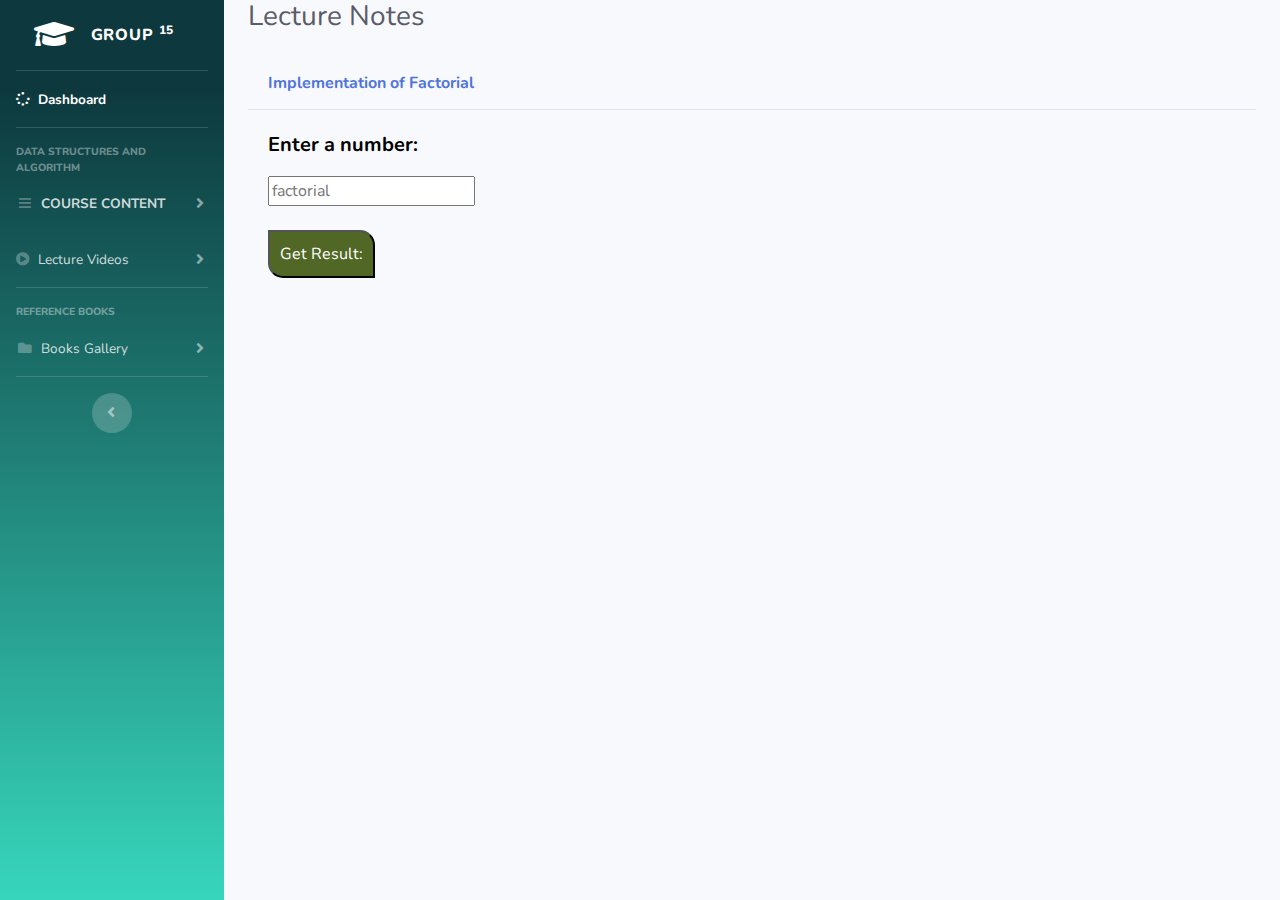
<file: public/fact.html>
<!DOCTYPE html>
<html lang="en">

<head>

  <meta charset="utf-8">
  <meta http-equiv="X-UA-Compatible" content="IE=edge">
  <meta name="viewport" content="width=device-width, initial-scale=1, shrink-to-fit=no">
  <meta name="description" content="">
  <meta name="author" content="">

  <title>Course: CSC 2100: Data Structures and Algorithms </title>

  
  <link href="vendor/fontawesome-free/css/all.min.css" rel="stylesheet" type="text/css">
  <link href="https://fonts.googleapis.com/css?family=Nunito:200,200i,300,300i,400,400i,600,600i,700,700i,800,800i,900,900i" rel="stylesheet">
  <link href="css/bk.css" rel="stylesheet" />

</head>

<body id="page-top">

  <!-- Page Wrapper -->
  <div id="wrapper">

    <!-- Sidebar -->
    <ul class="navbar-nav bg-gradient-primary sidebar sidebar-dark accordion" id="accordionSidebar">

      <!-- Sidebar - Brand -->
      <a class="sidebar-brand d-flex align-items-center justify-content-center" href="index.html">
        <div class="sidebar-brand-icon rotate-n-15">
          <i class="fas fa-graduation-cap"></i>
        </div>
        <div class="sidebar-brand-text mx-3">GROUP <sup>15</sup></div>
      </a>

      <!-- Divider -->
      <!-- Divider -->
        <hr class="sidebar-divider my-0" />

        <!-- Nav Item - Dashboard -->
        <li class="nav-item active">
          <a class="nav-link" href="index.html">
            <i class="fa fa-spinner" aria-hidden="true"></i>
            <span>Dashboard</span></a
          >
        </li>

        <!-- Divider -->
        <hr class="sidebar-divider" />

        <!-- Heading -->
        <div class="sidebar-heading">DATA STRUCTURES AND ALGORITHM</div>


       <!-- Nav Item - Pages Collapse Menu -->
        <li class="nav-item">
          <a
            class="nav-link collapsed"
            href="#"
            data-toggle="collapse"
            data-target="#collapseTwo"
            aria-expanded="true"
            aria-controls="collapseTwo"
          >
            <i class="fas fa-fw fa-bars"></i>
            <span><b>COURSE CONTENT </b></span>
          </a>
          <div
            id="collapseTwo"
            class="collapse"
            aria-labelledby="headingTwo"
            data-parent="#accordionSidebar"
          >
            <div class="bg-white py-2 collapse-inner rounded">
              <h6 style="color: #4e73df" class="collapse-header">
                COURSE CONTENT:
              </h6>
              <a class="collapse-item" href="">COURSE OUTLINE</a>
              <a class="collapse-item" href="lecture1.html">LECTURE 1:</a>
              <a class="collapse-item" href="lecture2.html">LECTURE 2:</a>
              <a class="collapse-item" href="lecture3.html">LECTURE 3:</a>
              <a class="collapse-item" href="cards.html">LECTURE 4:</a>
              <a class="collapse-item" href="cards.html">LECTURE 5:</a>
              <a class="collapse-item" href="cards.html">LECTURE 6:</a>
              <a class="collapse-item" href="cards.html">LECTURE 7:</a>
              <a class="collapse-item" href="cards.html">LECTURE 8:</a>
              <a class="collapse-item" href="cards.html">LECTURE 9:</a>
              <a class="collapse-item" href="cards.html">LECTURE 10:</a>
            </div>
          </div>
        </li>

        <!-- Nav Item - Utilities Collapse Menu -->
     <li class="nav-item">
          <a
            class="nav-link collapsed"
            href="#"
            data-toggle="collapse"
            data-target="#collapseUtilities"
            aria-expanded="true"
            aria-controls="collapseUtilities"
          >
            <i class="fa fa-play-circle" aria-hidden="true"></i>
            <span>Lecture Videos</span>
          </a>
          <div
            id="collapseUtilities"
            class="collapse"
            aria-labelledby="headingUtilities"
            data-parent="#accordionSidebar"
          >
            <div class="bg-white py-2 collapse-inner rounded">
              <h6 class="collapse-header">Zoom recordings:</h6>
              <a class="collapse-item" href="lecture1.html"
                >LECTURE 1:</a
              >
              <a class="collapse-item" href="utilities-border.html"
                >LECTURE 2:</a
              >
              <a class="collapse-item" href="utilities-animation.html"
                >LECTURE 3:</a
              >
              <a class="collapse-item" href="utilities-other.html"
                >LECTURE 4:</a
              >
            </div>
          </div>
        </li>
      <!-- Divider -->
      <hr class="sidebar-divider">

      <!-- Heading -->
      <div class="sidebar-heading">
        Reference Books
      </div>

      <!-- Nav Item - Pages Collapse Menu -->
      <li class="nav-item">
        <a class="nav-link collapsed" href="#" data-toggle="collapse" data-target="#collapsePages" aria-expanded="true" aria-controls="collapsePages">
          <i class="fas fa-fw fa-folder"></i>
          <span>Books Gallery</span>
        </a>
      
      </li>
      <!-- Divider -->
      <hr class="sidebar-divider d-none d-md-block">

      <!-- Sidebar Toggler (Sidebar) -->
      <div class="text-center d-none d-md-inline">
        <button class="rounded-circle border-0" id="sidebarToggle"></button>
      </div>

    </ul>
    <!-- End of Sidebar -->

    <!-- Content Wrapper -->
    <div id="content-wrapper" class="d-flex flex-column">

      <!-- Main Content -->
    
      
        <!-- Begin Page Content -->
        <div class="container-fluid">

          <!-- Page Heading -->
          <div class="d-sm-flex align-items-center justify-content-between mb-4">
            <h1 class="h3 mb-0 text-gray-800">Lecture Notes</h1>
          </div>

           
          <div class="row">

            <div class="col-lg-12">

            

              <!-- Basic Card Example -->
              
                
              
                  <div class="card-header py-3">
                    <h6 class="m-0 font-weight-bold text-primary">Implementation of Factorial</h6>
                  </div>
                  <div class="card-body">
                 
  
                      <div class="mb-3">
                        <p id="allan">  Enter a number: </p><input id = "num" placeholder="factorial" >
                         <br><br>
                        <button id="fact" onclick = "fact()"> Get Result: </button>
                        <p id = "res"></p>
                    
                        
                        </div>
  
           
                  </div>
              

            </div>

          </div>

        </div>
       
      </div>
      <!-- End of Main Content -->



    </div>
    <!-- End of Content Wrapper -->

  </div>
  <!-- End of Page Wrapper -->

  

  

  <!-- Bootstrap core JavaScript-->
  <script src="vendor/jquery/jquery.min.js"></script>
  <script src="vendor/bootstrap/js/bootstrap.bundle.min.js"></script>

  <!-- Core plugin JavaScript-->
  <script src="vendor/jquery-easing/jquery.easing.min.js"></script>

  <!-- Custom scripts for all pages-->
  <script src="js/bk.js"></script>
  
  <script>
    function fact(){
    var i, num, f;
    f = 1;
    num = document.getElementById("num").value;
    
    for(i = 1; i <= num; i++)  
    {
    f = f * i;
    }
    i = i - 1;  
    document.getElementById("res").innerHTML = "The factorial of the number " + i + " is: " + f ;
    }
    </script>
</body>

</html>
</file>
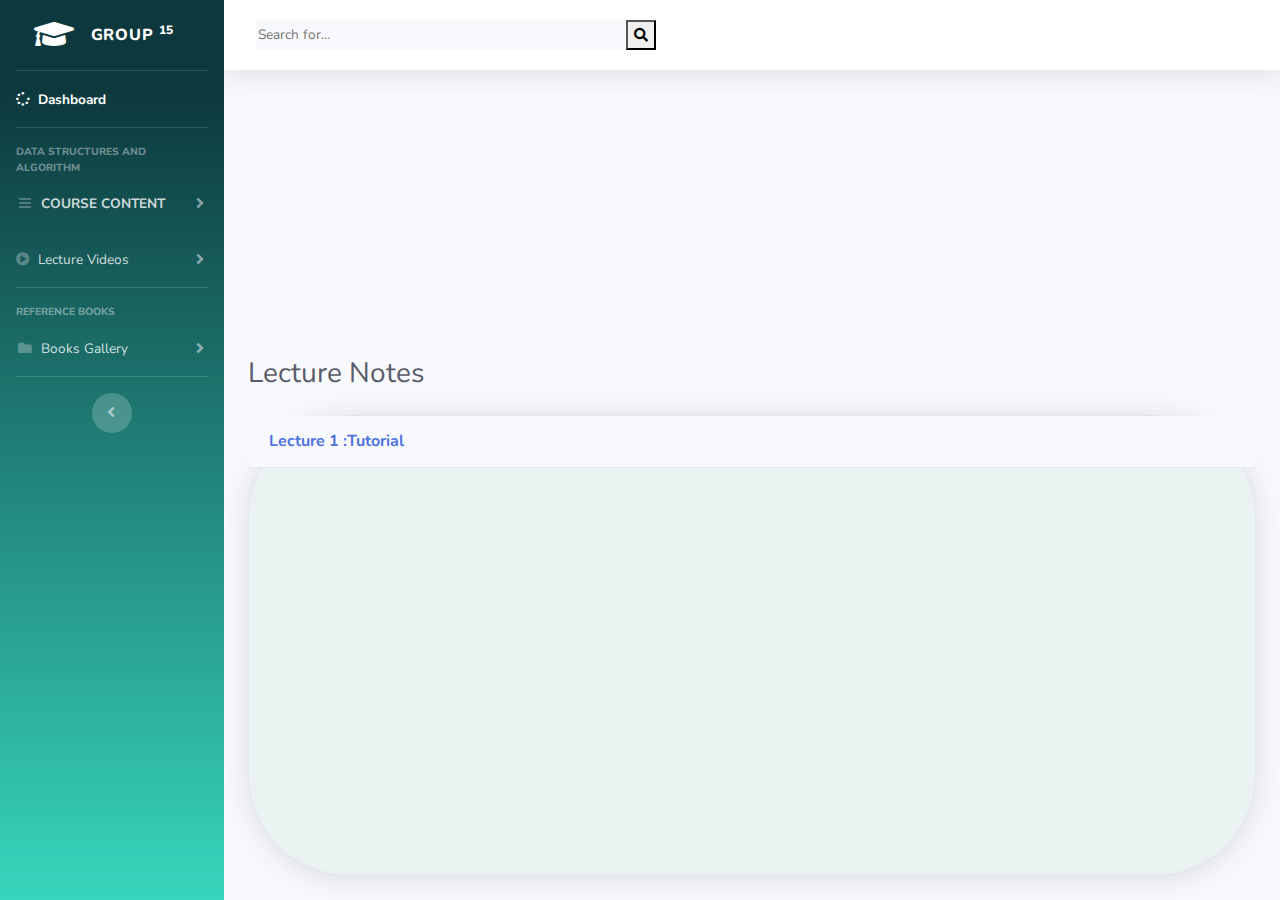
<file: public/lecture1.html>
<!DOCTYPE html>
<html lang="en">

<head>

  <meta charset="utf-8">
  <meta http-equiv="X-UA-Compatible" content="IE=edge">
  <meta name="viewport" content="width=device-width, initial-scale=1, shrink-to-fit=no">
  <meta name="description" content="">
  <meta name="author" content="">

  <title>Course: CSC 2100: Data Structures and Algorithms </title>

  
  <link href="vendor/fontawesome-free/css/all.min.css" rel="stylesheet" type="text/css">
  <link href="https://fonts.googleapis.com/css?family=Nunito:200,200i,300,300i,400,400i,600,600i,700,700i,800,800i,900,900i" rel="stylesheet">
  <link href="css/bk.css" rel="stylesheet" />

</head>

<body id="page-top">

  <!-- Page Wrapper -->
  <div id="wrapper">

    <!-- Sidebar -->
    <ul class="navbar-nav bg-gradient-primary sidebar sidebar-dark accordion" id="accordionSidebar">

      <!-- Sidebar - Brand -->
      <a class="sidebar-brand d-flex align-items-center justify-content-center" href="index.html">
        <div class="sidebar-brand-icon rotate-n-15">
          <i class="fas fa-graduation-cap"></i>
        </div>
        <div class="sidebar-brand-text mx-3">GROUP <sup>15</sup></div>
      </a>

      <!-- Divider -->
      <!-- Divider -->
        <hr class="sidebar-divider my-0" />

        <!-- Nav Item - Dashboard -->
        <li class="nav-item active">
          <a class="nav-link" href="index.html">
            <i class="fa fa-spinner" aria-hidden="true"></i>
            <span>Dashboard</span></a
          >
        </li>

        <!-- Divider -->
        <hr class="sidebar-divider" />

        <!-- Heading -->
        <div class="sidebar-heading">DATA STRUCTURES AND ALGORITHM</div>


       <!-- Nav Item - Pages Collapse Menu -->
        <li class="nav-item">
          <a
            class="nav-link collapsed"
            href="#"
            data-toggle="collapse"
            data-target="#collapseTwo"
            aria-expanded="true"
            aria-controls="collapseTwo"
          >
            <i class="fas fa-fw fa-bars"></i>
            <span><b>COURSE CONTENT </b></span>
          </a>
          <div
            id="collapseTwo"
            class="collapse"
            aria-labelledby="headingTwo"
            data-parent="#accordionSidebar"
          >
            <div class="bg-white py-2 collapse-inner rounded">
              <h6 style="color: #4e73df" class="collapse-header">
                COURSE CONTENT:
              </h6>
              <a class="collapse-item" href="">COURSE OUTLINE</a>
              <a class="collapse-item" href="lecture1.html">LECTURE 1:</a>
              <a class="collapse-item" href="lecture2.html">LECTURE 2:</a>
              <a class="collapse-item" href="lecture3.html">LECTURE 3:</a>
              <a class="collapse-item" href="cards.html">LECTURE 4:</a>
              <a class="collapse-item" href="cards.html">LECTURE 5:</a>
              <a class="collapse-item" href="cards.html">LECTURE 6:</a>
              <a class="collapse-item" href="cards.html">LECTURE 7:</a>
              <a class="collapse-item" href="cards.html">LECTURE 8:</a>
              <a class="collapse-item" href="cards.html">LECTURE 9:</a>
              <a class="collapse-item" href="cards.html">LECTURE 10:</a>
            </div>
          </div>
        </li>

        <!-- Nav Item - Utilities Collapse Menu -->
     <li class="nav-item">
          <a
            class="nav-link collapsed"
            href="#"
            data-toggle="collapse"
            data-target="#collapseUtilities"
            aria-expanded="true"
            aria-controls="collapseUtilities"
          >
            <i class="fa fa-play-circle" aria-hidden="true"></i>
            <span>Lecture Videos</span>
          </a>
          <div
            id="collapseUtilities"
            class="collapse"
            aria-labelledby="headingUtilities"
            data-parent="#accordionSidebar"
          >
            <div class="bg-white py-2 collapse-inner rounded">
              <h6 class="collapse-header">Zoom recordings:</h6>
              <a class="collapse-item" href="lecture1.html"
                >LECTURE 1:</a
              >
              <a class="collapse-item" href="utilities-border.html"
                >LECTURE 2:</a
              >
              <a class="collapse-item" href="utilities-animation.html"
                >LECTURE 3:</a
              >
              <a class="collapse-item" href="utilities-other.html"
                >LECTURE 4:</a
              >
            </div>
          </div>
        </li>
      <!-- Divider -->
      <hr class="sidebar-divider">

      <!-- Heading -->
      <div class="sidebar-heading">
        Reference Books
      </div>

      <!-- Nav Item - Pages Collapse Menu -->
      <li class="nav-item">
        <a class="nav-link collapsed" href="#" data-toggle="collapse" data-target="#collapsePages" aria-expanded="true" aria-controls="collapsePages">
          <i class="fas fa-fw fa-folder"></i>
          <span>Books Gallery</span>
        </a>
      
      </li>
      <!-- Divider -->
      <hr class="sidebar-divider d-none d-md-block">

      <!-- Sidebar Toggler (Sidebar) -->
      <div class="text-center d-none d-md-inline">
        <button class="rounded-circle border-0" id="sidebarToggle"></button>
      </div>

    </ul>
    <!-- End of Sidebar -->

    <!-- Content Wrapper -->
    <div id="content-wrapper" class="d-flex flex-column">

      <!-- Main Content -->
      <div id="content">

        <!-- Topbar -->
        <nav class="navbar navbar-expand navbar-light bg-white topbar mb-4 static-top shadow">

          <!-- Sidebar Toggle (Topbar) -->
          <button id="sidebarToggleTop" class="btn btn-link d-md-none rounded-circle mr-3">
            <i class="fa fa-bars"></i>
          </button>

          <!-- Topbar Search -->
          <form class="d-none d-sm-inline-block form-inline mr-auto ml-md-3 my-2 my-md-0 mw-100 navbar-search">
            <div class="input-group">
              <input type="text" class="form-control bg-light border-0 small" placeholder="Search for..." aria-label="Search" aria-describedby="basic-addon2">
              <div class="input-group-append">
                <button class="btn btn-primary" type="button">
                  <i class="fas fa-search fa-sm"></i>
                </button>
              </div>
            </div>
          </form>

          <!-- Topbar Navbar -->
          <ul class="navbar-nav ml-auto">
  
            </li>

          </ul>
        </nav>
        <!-- End of Topbar -->
      </div>
      
        <!-- Begin Page Content -->
        <div class="container-fluid">

          <!-- Page Heading -->
          <div class="d-sm-flex align-items-center justify-content-between mb-4">
            <h1 class="h3 mb-0 text-gray-800">Lecture Notes</h1>
          </div>

           
          <div class="row">

            <div class="col-lg-12">

            

              <!-- Basic Card Example -->
              <div class="card shadow mb-4">
                <div class="card-header py-3">
                  <h6 class="m-0 font-weight-bold text-primary">Lecture 1 :Tutorial</h6>
                </div>
                <div class="card-body">

                   
<iframe width="638" height="360" src="https://www.youtube.com/embed/nwahqYv2qpw" title="YouTube video player" frameborder="0" allow="accelerometer; autoplay; clipboard-write; encrypted-media; gyroscope; picture-in-picture" allowfullscreen></iframe>

         
                </div>
              </div>

            </div>

          </div>

        </div>
       
      </div>
      <!-- End of Main Content -->



    </div>
    <!-- End of Content Wrapper -->

  </div>
  <!-- End of Page Wrapper -->

  

  

  <!-- Bootstrap core JavaScript-->
  <script src="vendor/jquery/jquery.min.js"></script>
  <script src="vendor/bootstrap/js/bootstrap.bundle.min.js"></script>

  <!-- Core plugin JavaScript-->
  <script src="vendor/jquery-easing/jquery.easing.min.js"></script>

  <!-- Custom scripts for all pages-->
  <script src="js/bk.js"></script>

</body>

</html>
</file>
<file: public/css/bk.css>
:root {
  --blue: #4e73df;
  --indigo: #6610f2;
  --purple: #6f42c1;
  --pink: #e83e8c;
  --red: #e74a3b;
  --orange: #fd7e14;
  --yellow: #f6c23e;
  --green: #1cc88a;
  --teal: #20c9a6;
  --cyan: #36b9cc;
  --white: #fff;
  --gray: #858796;
  --gray-dark: #5a5c69;
  --primary: #4e73df;
  --secondary: #858796;
  --success: #1cc88a;
  --info: #36b9cc;
  --warning: #f6c23e;
  --danger: #e74a3b;
  --light: #f8f9fc;
  --dark: #5a5c69;
  --breakpoint-xs: 0;
  --breakpoint-sm: 576px;
  --breakpoint-md: 768px;
  --breakpoint-lg: 992px;
  --breakpoint-xl: 1200px;
  --font-family-sans-serif: "Nunito", -apple-system, BlinkMacSystemFont,
    "Segoe UI", Roboto, "Helvetica Neue", Arial, sans-serif, "Apple Color Emoji",
    "Segoe UI Emoji", "Segoe UI Symbol", "Noto Color Emoji";
  --font-family-monospace: SFMono-Regular, Menlo, Monaco, Consolas,
    "Liberation Mono", "Courier New", monospace;
}
*,
::after,
::before {
  box-sizing: border-box;
}
html {
  font-family: sans-serif;
  line-height: 1.15;
  -webkit-text-size-adjust: 100%;
  -webkit-tap-highlight-color: transparent;
}
article,
aside,
figcaption,
figure,
footer,
header,
hgroup,
main,
nav,
section {
  display: block;
}
body {
  margin: 0;
  font-family: Nunito, -apple-system, BlinkMacSystemFont, "Segoe UI", Roboto,
    "Helvetica Neue", Arial, sans-serif, "Apple Color Emoji", "Segoe UI Emoji",
    "Segoe UI Symbol", "Noto Color Emoji";
  font-size: 1rem;
  font-weight: 400;
  line-height: 1.5;
  color: #858796;
  text-align: left;
  background-color: #fff;
}
[tabindex="-1"]:focus:not(:focus-visible) {
  outline: 0 !important;
}
hr {
  box-sizing: content-box;
  height: 0;
  overflow: visible;
}
h1,
h2,
h3,
h4,
h5,
h6 {
  margin-top: 0;
  margin-bottom: 0.5rem;
}
p {
  margin-top: 0;
  margin-bottom: 1rem;
}
abbr[data-original-title],
abbr[title] {
  text-decoration: underline;
  -webkit-text-decoration: underline dotted;
  text-decoration: underline dotted;
  cursor: help;
  border-bottom: 0;
  -webkit-text-decoration-skip-ink: none;
  text-decoration-skip-ink: none;
}
address {
  margin-bottom: 1rem;
  font-style: normal;
  line-height: inherit;
}
dl,
ol,
ul {
  margin-top: 0;
  margin-bottom: 1rem;
}
ol ol,
ol ul,
ul ol,
ul ul {
  margin-bottom: 0;
}
dt {
  font-weight: 700;
}
dd {
  margin-bottom: 0.5rem;
  margin-left: 0;
}
blockquote {
  margin: 0 0 1rem;
}
b,
strong {
  font-weight: bolder;
}
small {
  font-size: 80%;
}
sub,
sup {
  position: relative;
  font-size: 75%;
  line-height: 0;
  vertical-align: baseline;
}
sub {
  bottom: -0.25em;
}
sup {
  top: -0.5em;
}
a {
  color: #4e73df;
  text-decoration: none;
  background-color: transparent;
}
a:hover {
  color: #224abe;
  text-decoration: underline;
}
a:not([href]) {
  color: inherit;
  text-decoration: none;
}
a:not([href]):hover {
  color: inherit;
  text-decoration: none;
}
code,
kbd,
pre,
samp {
  font-family: SFMono-Regular, Menlo, Monaco, Consolas, "Liberation Mono",
    "Courier New", monospace;
  font-size: 1em;
}
pre {
  margin-top: 0;
  margin-bottom: 1rem;
  overflow: auto;
  -ms-overflow-style: scrollbar;
}
figure {
  margin: 0 0 1rem;
}
img {
  vertical-align: middle;
  border-style: none;
}
svg {
  overflow: hidden;
  vertical-align: middle;
}
table {
  border-collapse: collapse;
}
caption {
  padding-top: 0.75rem;
  padding-bottom: 0.75rem;
  color: #858796;
  text-align: left;
  caption-side: bottom;
}
th {
  text-align: inherit;
}
label {
  display: inline-block;
  margin-bottom: 0.5rem;
}
button {
  border-radius: 0;
}
button:focus {
  outline: 1px dotted;
  outline: 5px auto -webkit-focus-ring-color;
}
button,
input,
optgroup,
select,
textarea {
  margin: 0;
  font-family: inherit;
  font-size: inherit;
  line-height: inherit;
}
button,
input {
  overflow: visible;
}
button,
select {
  text-transform: none;
}
[role="button"] {
  cursor: pointer;
}
select {
  word-wrap: normal;
}
[type="button"],
[type="reset"],
[type="submit"],
button {
  -webkit-appearance: button;
}
[type="button"]:not(:disabled),
[type="reset"]:not(:disabled),
[type="submit"]:not(:disabled),
button:not(:disabled) {
  cursor: pointer;
}
[type="button"]::-moz-focus-inner,
[type="reset"]::-moz-focus-inner,
[type="submit"]::-moz-focus-inner,
button::-moz-focus-inner {
  padding: 0;
  border-style: none;
}
input[type="checkbox"],
input[type="radio"] {
  box-sizing: border-box;
  padding: 0;
}

.h1,
.h2,
.h3,
.h4,
.h5,
.h6,
h1,
h2,
h3,
h4,
h5,
h6 {
  margin-bottom: 0.5rem;
  font-weight: 400;
  line-height: 1.2;
}
.h1,
h1 {
  font-size: 2.5rem;
}
.h2,
h2 {
  font-size: 2rem;
}
.h3,
h3 {
  font-size: 1.75rem;
}
.h4,
h4 {
  font-size: 1.5rem;
}
.h5,
h5 {
  font-size: 1.25rem;
}
.h6,
h6 {
  font-size: 1rem;
}
.lead {
  font-size: 1.25rem;
  font-weight: 300;
}
.display-1 {
  font-size: 6rem;
  font-weight: 300;
  line-height: 1.2;
}
.display-2 {
  font-size: 5.5rem;
  font-weight: 300;
  line-height: 1.2;
}
.display-3 {
  font-size: 4.5rem;
  font-weight: 300;
  line-height: 1.2;
}
.display-4 {
  font-size: 3.5rem;
  font-weight: 300;
  line-height: 1.2;
}
hr {
  margin-top: 1rem;
  margin-bottom: 1rem;
  border: 0;
  border-top: 1px solid rgba(0, 0, 0, 0.1);
}
.small,
small {
  font-size: 80%;
  font-weight: 400;
}
.mark,
mark {
  padding: 0.2em;
  background-color: #fcf8e3;
}
.list-unstyled {
  padding-left: 0;
  list-style: none;
}
.list-inline {
  padding-left: 0;
  list-style: none;
}
.list-inline-item {
  display: inline-block;
}
.list-inline-item:not(:last-child) {
  margin-right: 0.5rem;
}
.initialism {
  font-size: 90%;
  text-transform: uppercase;
}
.blockquote {
  margin-bottom: 1rem;
  font-size: 1.25rem;
}
.blockquote-footer {
  display: block;
  font-size: 80%;
  color: #858796;
}
.blockquote-footer::before {
  content: "\2014\00A0";
}
.img-fluid {
  max-width: 100%;
  height: auto;
}
.img-thumbnail {
  padding: 0.25rem;
  background-color: #fff;
  border: 1px solid #dddfeb;
  border-radius: 0.35rem;
  max-width: 100%;
  height: auto;
}
.figure {
  display: inline-block;
}
.figure-img {
  margin-bottom: 0.5rem;
  line-height: 1;
}
.figure-caption {
  font-size: 90%;
  color: #858796;
}
code {
  font-size: 87.5%;
  color: #e83e8c;
  word-wrap: break-word;
}
a > code {
  color: inherit;
}
kbd {
  padding: 0.2rem 0.4rem;
  font-size: 87.5%;
  color: #fff;
  background-color: #3a3b45;
  border-radius: 0.2rem;
}
kbd kbd {
  padding: 0;
  font-size: 100%;
  font-weight: 700;
}
pre {
  display: block;
  font-size: 87.5%;
  color: #3a3b45;
}
pre code {
  font-size: inherit;
  color: inherit;
  word-break: normal;
}
.pre-scrollable {
  max-height: 340px;
  overflow-y: scroll;
}
.container {
  width: 100%;
  padding-right: 0.75rem;
  padding-left: 0.75rem;
  margin-right: auto;
  margin-left: auto;
}
@media (min-width: 576px) {
  .container {
    max-width: 540px;
  }
}
@media (min-width: 768px) {
  .container {
    max-width: 720px;
  }
}
@media (min-width: 992px) {
  .container {
    max-width: 960px;
  }
}
@media (min-width: 1200px) {
  .container {
    max-width: 1140px;
  }
}
.container-fluid,
.container-lg,
.container-md,
.container-sm,
.container-xl {
  width: 100%;
  padding-right: 0.75rem;
  padding-left: 0.75rem;
  margin-right: auto;
  margin-left: auto;
}
@media (min-width: 576px) {
  .container,
  .container-sm {
    max-width: 540px;
  }
}
@media (min-width: 768px) {
  .container,
  .container-md,
  .container-sm {
    max-width: 720px;
  }
}
@media (min-width: 992px) {
  .container,
  .container-lg,
  .container-md,
  .container-sm {
    max-width: 960px;
  }
}
@media (min-width: 1200px) {
  .container,
  .container-lg,
  .container-md,
  .container-sm,
  .container-xl {
    max-width: 1140px;
  }
}
.row {
  display: flex;
  flex-wrap: wrap;
  margin-right: -0.75rem;
  margin-left: -0.75rem;
}
.no-gutters {
  margin-right: 0;
  margin-left: 0;
}
.no-gutters > .col,
.no-gutters > [class*="col-"] {
  padding-right: 0;
  padding-left: 0;
}
.col,
.col-1,
.col-10,
.col-11,
.col-12,
.col-2,
.col-3,
.col-4,
.col-5,
.col-6,
.col-7,
.col-8,
.col-9,
.col-auto,
.col-lg,
.col-lg-1,
.col-lg-10,
.col-lg-11,
.col-lg-12,
.col-lg-2,
.col-lg-3,
.col-lg-4,
.col-lg-5,
.col-lg-6,
.col-lg-7,
.col-lg-8,
.col-lg-9,
.col-lg-auto,
.col-md,
.col-md-1,
.col-md-10,
.col-md-11,
.col-md-12,
.col-md-2,
.col-md-3,
.col-md-4,
.col-md-5,
.col-md-6,
.col-md-7,
.col-md-8,
.col-md-9,
.col-md-auto,
.col-sm,
.col-sm-1,
.col-sm-10,
.col-sm-11,
.col-sm-12,
.col-sm-2,
.col-sm-3,
.col-sm-4,
.col-sm-5,
.col-sm-6,
.col-sm-7,
.col-sm-8,
.col-sm-9,
.col-sm-auto,
.col-xl,
.col-xl-1,
.col-xl-10,
.col-xl-11,
.col-xl-12,
.col-xl-2,
.col-xl-3,
.col-xl-4,
.col-xl-5,
.col-xl-6,
.col-xl-7,
.col-xl-8,
.col-xl-9,
.col-xl-auto {
  position: relative;
  width: 100%;
  padding-right: 0.75rem;
  padding-left: 0.75rem;
}
.col {
  flex-basis: 0;
  flex-grow: 1;
  min-width: 0;
  max-width: 100%;
}
.row-cols-1 > * {
  flex: 0 0 100%;
  max-width: 100%;
}
.row-cols-2 > * {
  flex: 0 0 50%;
  max-width: 50%;
}
.row-cols-3 > * {
  flex: 0 0 33.33333%;
  max-width: 33.33333%;
}
.row-cols-4 > * {
  flex: 0 0 25%;
  max-width: 25%;
}
.row-cols-5 > * {
  flex: 0 0 20%;
  max-width: 20%;
}
.row-cols-6 > * {
  flex: 0 0 16.66667%;
  max-width: 16.66667%;
}
.col-auto {
  flex: 0 0 auto;
  width: auto;
  max-width: 100%;
}
.col-1 {
  flex: 0 0 8.33333%;
  max-width: 8.33333%;
}
.col-2 {
  flex: 0 0 16.66667%;
  max-width: 16.66667%;
}
.col-3 {
  flex: 0 0 25%;
  max-width: 25%;
}
.col-4 {
  flex: 0 0 33.33333%;
  max-width: 33.33333%;
}
.col-5 {
  flex: 0 0 41.66667%;
  max-width: 41.66667%;
}
.col-6 {
  flex: 0 0 50%;
  max-width: 50%;
}
.col-7 {
  flex: 0 0 58.33333%;
  max-width: 58.33333%;
}
.col-8 {
  flex: 0 0 66.66667%;
  max-width: 66.66667%;
}
.col-9 {
  flex: 0 0 75%;
  max-width: 75%;
}
.col-10 {
  flex: 0 0 83.33333%;
  max-width: 83.33333%;
}
.col-11 {
  flex: 0 0 91.66667%;
  max-width: 91.66667%;
}
.col-12 {
  flex: 0 0 100%;
  max-width: 100%;
}
.order-first {
  order: -1;
}
.order-last {
  order: 13;
}
.order-0 {
  order: 0;
}
.order-1 {
  order: 1;
}
.order-2 {
  order: 2;
}
.order-3 {
  order: 3;
}
.order-4 {
  order: 4;
}
.order-5 {
  order: 5;
}
.order-6 {
  order: 6;
}
.order-7 {
  order: 7;
}
.order-8 {
  order: 8;
}
.order-9 {
  order: 9;
}
.order-10 {
  order: 10;
}
.order-11 {
  order: 11;
}
.order-12 {
  order: 12;
}
.offset-1 {
  margin-left: 8.33333%;
}
.offset-2 {
  margin-left: 16.66667%;
}
.offset-3 {
  margin-left: 25%;
}
.offset-4 {
  margin-left: 33.33333%;
}
.offset-5 {
  margin-left: 41.66667%;
}
.offset-6 {
  margin-left: 50%;
}
.offset-7 {
  margin-left: 58.33333%;
}
.offset-8 {
  margin-left: 66.66667%;
}
.offset-9 {
  margin-left: 75%;
}
.offset-10 {
  margin-left: 83.33333%;
}
.offset-11 {
  margin-left: 91.66667%;
}
@media (min-width: 576px) {
  .col-sm {
    flex-basis: 0;
    flex-grow: 1;
    min-width: 0;
    max-width: 100%;
  }
  .row-cols-sm-1 > * {
    flex: 0 0 100%;
    max-width: 100%;
  }
  .row-cols-sm-2 > * {
    flex: 0 0 50%;
    max-width: 50%;
  }
  .row-cols-sm-3 > * {
    flex: 0 0 33.33333%;
    max-width: 33.33333%;
  }
  .row-cols-sm-4 > * {
    flex: 0 0 25%;
    max-width: 25%;
  }
  .row-cols-sm-5 > * {
    flex: 0 0 20%;
    max-width: 20%;
  }
  .row-cols-sm-6 > * {
    flex: 0 0 16.66667%;
    max-width: 16.66667%;
  }
  .col-sm-auto {
    flex: 0 0 auto;
    width: auto;
    max-width: 100%;
  }
  .col-sm-1 {
    flex: 0 0 8.33333%;
    max-width: 8.33333%;
  }
  .col-sm-2 {
    flex: 0 0 16.66667%;
    max-width: 16.66667%;
  }
  .col-sm-3 {
    flex: 0 0 25%;
    max-width: 25%;
  }
  .col-sm-4 {
    flex: 0 0 33.33333%;
    max-width: 33.33333%;
  }
  .col-sm-5 {
    flex: 0 0 41.66667%;
    max-width: 41.66667%;
  }
  .col-sm-6 {
    flex: 0 0 50%;
    max-width: 50%;
  }
  .col-sm-7 {
    flex: 0 0 58.33333%;
    max-width: 58.33333%;
  }
  .col-sm-8 {
    flex: 0 0 66.66667%;
    max-width: 66.66667%;
  }
  .col-sm-9 {
    flex: 0 0 75%;
    max-width: 75%;
  }
  .col-sm-10 {
    flex: 0 0 83.33333%;
    max-width: 83.33333%;
  }
  .col-sm-11 {
    flex: 0 0 91.66667%;
    max-width: 91.66667%;
  }
  .col-sm-12 {
    flex: 0 0 100%;
    max-width: 100%;
  }
  .order-sm-first {
    order: -1;
  }
  .order-sm-last {
    order: 13;
  }
  .order-sm-0 {
    order: 0;
  }
  .order-sm-1 {
    order: 1;
  }
  .order-sm-2 {
    order: 2;
  }
  .order-sm-3 {
    order: 3;
  }
  .order-sm-4 {
    order: 4;
  }
  .order-sm-5 {
    order: 5;
  }
  .order-sm-6 {
    order: 6;
  }
  .order-sm-7 {
    order: 7;
  }
  .order-sm-8 {
    order: 8;
  }
  .order-sm-9 {
    order: 9;
  }
  .order-sm-10 {
    order: 10;
  }
  .order-sm-11 {
    order: 11;
  }
  .order-sm-12 {
    order: 12;
  }
  .offset-sm-0 {
    margin-left: 0;
  }
  .offset-sm-1 {
    margin-left: 8.33333%;
  }
  .offset-sm-2 {
    margin-left: 16.66667%;
  }
  .offset-sm-3 {
    margin-left: 25%;
  }
  .offset-sm-4 {
    margin-left: 33.33333%;
  }
  .offset-sm-5 {
    margin-left: 41.66667%;
  }
  .offset-sm-6 {
    margin-left: 50%;
  }
  .offset-sm-7 {
    margin-left: 58.33333%;
  }
  .offset-sm-8 {
    margin-left: 66.66667%;
  }
  .offset-sm-9 {
    margin-left: 75%;
  }
  .offset-sm-10 {
    margin-left: 83.33333%;
  }
  .offset-sm-11 {
    margin-left: 91.66667%;
  }
}
@media (min-width: 768px) {
  .col-md {
    flex-basis: 0;
    flex-grow: 1;
    min-width: 0;
    max-width: 100%;
  }
  .row-cols-md-1 > * {
    flex: 0 0 100%;
    max-width: 100%;
  }
  .row-cols-md-2 > * {
    flex: 0 0 50%;
    max-width: 50%;
  }
  .row-cols-md-3 > * {
    flex: 0 0 33.33333%;
    max-width: 33.33333%;
  }
  .row-cols-md-4 > * {
    flex: 0 0 25%;
    max-width: 25%;
  }
  .row-cols-md-5 > * {
    flex: 0 0 20%;
    max-width: 20%;
  }
  .row-cols-md-6 > * {
    flex: 0 0 16.66667%;
    max-width: 16.66667%;
  }
  .col-md-auto {
    flex: 0 0 auto;
    width: auto;
    max-width: 100%;
  }
  .col-md-1 {
    flex: 0 0 8.33333%;
    max-width: 8.33333%;
  }
  .col-md-2 {
    flex: 0 0 16.66667%;
    max-width: 16.66667%;
  }
  .col-md-3 {
    flex: 0 0 25%;
    max-width: 25%;
  }
  .col-md-4 {
    flex: 0 0 33.33333%;
    max-width: 33.33333%;
  }
  .col-md-5 {
    flex: 0 0 41.66667%;
    max-width: 41.66667%;
  }
  .col-md-6 {
    flex: 0 0 50%;
    max-width: 50%;
  }
  .col-md-7 {
    flex: 0 0 58.33333%;
    max-width: 58.33333%;
  }
  .col-md-8 {
    flex: 0 0 66.66667%;
    max-width: 66.66667%;
  }
  .col-md-9 {
    flex: 0 0 75%;
    max-width: 75%;
  }
  .col-md-10 {
    flex: 0 0 83.33333%;
    max-width: 83.33333%;
  }
  .col-md-11 {
    flex: 0 0 91.66667%;
    max-width: 91.66667%;
  }
  .col-md-12 {
    flex: 0 0 100%;
    max-width: 100%;
  }
  .order-md-first {
    order: -1;
  }
  .order-md-last {
    order: 13;
  }
  .order-md-0 {
    order: 0;
  }
  .order-md-1 {
    order: 1;
  }
  .order-md-2 {
    order: 2;
  }
  .order-md-3 {
    order: 3;
  }
  .order-md-4 {
    order: 4;
  }
  .order-md-5 {
    order: 5;
  }
  .order-md-6 {
    order: 6;
  }
  .order-md-7 {
    order: 7;
  }
  .order-md-8 {
    order: 8;
  }
  .order-md-9 {
    order: 9;
  }
  .order-md-10 {
    order: 10;
  }
  .order-md-11 {
    order: 11;
  }
  .order-md-12 {
    order: 12;
  }
  .offset-md-0 {
    margin-left: 0;
  }
  .offset-md-1 {
    margin-left: 8.33333%;
  }
  .offset-md-2 {
    margin-left: 16.66667%;
  }
  .offset-md-3 {
    margin-left: 25%;
  }
  .offset-md-4 {
    margin-left: 33.33333%;
  }
  .offset-md-5 {
    margin-left: 41.66667%;
  }
  .offset-md-6 {
    margin-left: 50%;
  }
  .offset-md-7 {
    margin-left: 58.33333%;
  }
  .offset-md-8 {
    margin-left: 66.66667%;
  }
  .offset-md-9 {
    margin-left: 75%;
  }
  .offset-md-10 {
    margin-left: 83.33333%;
  }
  .offset-md-11 {
    margin-left: 91.66667%;
  }
}
@media (min-width: 992px) {
  .col-lg {
    flex-basis: 0;
    flex-grow: 1;
    min-width: 0;
    max-width: 100%;
  }
  .row-cols-lg-1 > * {
    flex: 0 0 100%;
    max-width: 100%;
  }
  .row-cols-lg-2 > * {
    flex: 0 0 50%;
    max-width: 50%;
  }
  .row-cols-lg-3 > * {
    flex: 0 0 33.33333%;
    max-width: 33.33333%;
  }
  .row-cols-lg-4 > * {
    flex: 0 0 25%;
    max-width: 25%;
  }
  .row-cols-lg-5 > * {
    flex: 0 0 20%;
    max-width: 20%;
  }
  .row-cols-lg-6 > * {
    flex: 0 0 16.66667%;
    max-width: 16.66667%;
  }
  .col-lg-auto {
    flex: 0 0 auto;
    width: auto;
    max-width: 100%;
  }
  .col-lg-1 {
    flex: 0 0 8.33333%;
    max-width: 8.33333%;
  }
  .col-lg-2 {
    flex: 0 0 16.66667%;
    max-width: 16.66667%;
  }
  .col-lg-3 {
    flex: 0 0 25%;
    max-width: 25%;
  }
  .col-lg-4 {
    flex: 0 0 33.33333%;
    max-width: 33.33333%;
  }
  .col-lg-5 {
    flex: 0 0 41.66667%;
    max-width: 41.66667%;
  }
  .col-lg-6 {
    flex: 0 0 50%;
    max-width: 50%;
  }
  .col-lg-7 {
    flex: 0 0 58.33333%;
    max-width: 58.33333%;
  }
  .col-lg-8 {
    flex: 0 0 66.66667%;
    max-width: 66.66667%;
  }
  .col-lg-9 {
    flex: 0 0 75%;
    max-width: 75%;
  }
  .col-lg-10 {
    flex: 0 0 83.33333%;
    max-width: 83.33333%;
  }
  .col-lg-11 {
    flex: 0 0 91.66667%;
    max-width: 91.66667%;
  }
  .col-lg-12 {
    flex: 0 0 100%;
    max-width: 100%;
  }
  .order-lg-first {
    order: -1;
  }
  .order-lg-last {
    order: 13;
  }
  .order-lg-0 {
    order: 0;
  }
  .order-lg-1 {
    order: 1;
  }
  .order-lg-2 {
    order: 2;
  }
  .order-lg-3 {
    order: 3;
  }
  .order-lg-4 {
    order: 4;
  }
  .order-lg-5 {
    order: 5;
  }
  .order-lg-6 {
    order: 6;
  }
  .order-lg-7 {
    order: 7;
  }
  .order-lg-8 {
    order: 8;
  }
  .order-lg-9 {
    order: 9;
  }
  .order-lg-10 {
    order: 10;
  }
  .order-lg-11 {
    order: 11;
  }
  .order-lg-12 {
    order: 12;
  }
  .offset-lg-0 {
    margin-left: 0;
  }
  .offset-lg-1 {
    margin-left: 8.33333%;
  }
  .offset-lg-2 {
    margin-left: 16.66667%;
  }
  .offset-lg-3 {
    margin-left: 25%;
  }
  .offset-lg-4 {
    margin-left: 33.33333%;
  }
  .offset-lg-5 {
    margin-left: 41.66667%;
  }
  .offset-lg-6 {
    margin-left: 50%;
  }
  .offset-lg-7 {
    margin-left: 58.33333%;
  }
  .offset-lg-8 {
    margin-left: 66.66667%;
  }
  .offset-lg-9 {
    margin-left: 75%;
  }
  .offset-lg-10 {
    margin-left: 83.33333%;
  }
  .offset-lg-11 {
    margin-left: 91.66667%;
  }
}
@media (min-width: 1200px) {
  .col-xl {
    flex-basis: 0;
    flex-grow: 1;
    min-width: 0;
    max-width: 100%;
  }
  .row-cols-xl-1 > * {
    flex: 0 0 100%;
    max-width: 100%;
  }
  .row-cols-xl-2 > * {
    flex: 0 0 50%;
    max-width: 50%;
  }
  .row-cols-xl-3 > * {
    flex: 0 0 33.33333%;
    max-width: 33.33333%;
  }
  .row-cols-xl-4 > * {
    flex: 0 0 25%;
    max-width: 25%;
  }
  .row-cols-xl-5 > * {
    flex: 0 0 20%;
    max-width: 20%;
  }
  .row-cols-xl-6 > * {
    flex: 0 0 16.66667%;
    max-width: 16.66667%;
  }
  .col-xl-auto {
    flex: 0 0 auto;
    width: auto;
    max-width: 100%;
  }
  .col-xl-1 {
    flex: 0 0 8.33333%;
    max-width: 8.33333%;
  }
  .col-xl-2 {
    flex: 0 0 16.66667%;
    max-width: 16.66667%;
  }
  .col-xl-3 {
    flex: 0 0 25%;
    max-width: 25%;
  }
  .col-xl-4 {
    flex: 0 0 33.33333%;
    max-width: 33.33333%;
  }
  .col-xl-5 {
    flex: 0 0 41.66667%;
    max-width: 41.66667%;
  }
  .col-xl-6 {
    flex: 0 0 50%;
    max-width: 50%;
  }
  .col-xl-7 {
    flex: 0 0 58.33333%;
    max-width: 58.33333%;
  }
  .col-xl-8 {
    flex: 0 0 66.66667%;
    max-width: 66.66667%;
  }
  .col-xl-9 {
    flex: 0 0 75%;
    max-width: 75%;
  }
  .col-xl-10 {
    flex: 0 0 83.33333%;
    max-width: 83.33333%;
  }
  .col-xl-11 {
    flex: 0 0 91.66667%;
    max-width: 91.66667%;
  }
  .col-xl-12 {
    flex: 0 0 100%;
    max-width: 100%;
  }
  .order-xl-first {
    order: -1;
  }
  .order-xl-last {
    order: 13;
  }
  .order-xl-0 {
    order: 0;
  }
  .order-xl-1 {
    order: 1;
  }
  .order-xl-2 {
    order: 2;
  }
  .order-xl-3 {
    order: 3;
  }
  .order-xl-4 {
    order: 4;
  }
  .order-xl-5 {
    order: 5;
  }
  .order-xl-6 {
    order: 6;
  }
  .order-xl-7 {
    order: 7;
  }
  .order-xl-8 {
    order: 8;
  }
  .order-xl-9 {
    order: 9;
  }
  .order-xl-10 {
    order: 10;
  }
  .order-xl-11 {
    order: 11;
  }
  .order-xl-12 {
    order: 12;
  }
  .offset-xl-0 {
    margin-left: 0;
  }
  .offset-xl-1 {
    margin-left: 8.33333%;
  }
  .offset-xl-2 {
    margin-left: 16.66667%;
  }
  .offset-xl-3 {
    margin-left: 25%;
  }
  .offset-xl-4 {
    margin-left: 33.33333%;
  }
  .offset-xl-5 {
    margin-left: 41.66667%;
  }
  .offset-xl-6 {
    margin-left: 50%;
  }
  .offset-xl-7 {
    margin-left: 58.33333%;
  }
  .offset-xl-8 {
    margin-left: 66.66667%;
  }
  .offset-xl-9 {
    margin-left: 75%;
  }
  .offset-xl-10 {
    margin-left: 83.33333%;
  }
  .offset-xl-11 {
    margin-left: 91.66667%;
  }
}

@media (prefers-reduced-motion: reduce) {
  .fade {
    transition: none;
  }
}
.fade:not(.show) {
  opacity: 0;
}
.collapse:not(.show) {
  display: none;
}
.collapsing {
  position: relative;
  height: 0;
  overflow: hidden;
  transition: height 0.15s ease;
}
@media (prefers-reduced-motion: reduce) {
  .collapsing {
    transition: none;
  }
}
.dropdown,
.dropleft,
.dropright,
.dropup {
  position: relative;
}
.dropdown-toggle {
  white-space: nowrap;
}
.dropdown-toggle::after {
  display: inline-block;
  margin-left: 0.255em;
  vertical-align: 0.255em;
  content: "";
  border-top: 0.3em solid;
  border-right: 0.3em solid transparent;
  border-bottom: 0;
  border-left: 0.3em solid transparent;
}
.dropdown-toggle:empty::after {
  margin-left: 0;
}
.dropdown-menu {
  position: absolute;
  top: 100%;
  left: 0;
  z-index: 1000;
  display: none;
  float: left;
  min-width: 10rem;
  padding: 0.5rem 0;
  margin: 0.125rem 0 0;
  font-size: 0.85rem;
  color: #858796;
  text-align: left;
  list-style: none;
  background-color: #fff;
  background-clip: padding-box;
  border: 1px solid #e3e6f0;
  border-radius: 0.35rem;
}
.dropdown-menu-left {
  right: auto;
  left: 0;
}
.dropdown-menu-right {
  right: 0;
  left: auto;
}
@media (min-width: 576px) {
  .dropdown-menu-sm-left {
    right: auto;
    left: 0;
  }
  .dropdown-menu-sm-right {
    right: 0;
    left: auto;
  }
}
@media (min-width: 768px) {
  .dropdown-menu-md-left {
    right: auto;
    left: 0;
  }
  .dropdown-menu-md-right {
    right: 0;
    left: auto;
  }
}
@media (min-width: 992px) {
  .dropdown-menu-lg-left {
    right: auto;
    left: 0;
  }
  .dropdown-menu-lg-right {
    right: 0;
    left: auto;
  }
}
@media (min-width: 1200px) {
  .dropdown-menu-xl-left {
    right: auto;
    left: 0;
  }
  .dropdown-menu-xl-right {
    right: 0;
    left: auto;
  }
}
.dropup .dropdown-menu {
  top: auto;
  bottom: 100%;
  margin-top: 0;
  margin-bottom: 0.125rem;
}
.dropup .dropdown-toggle::after {
  display: inline-block;
  margin-left: 0.255em;
  vertical-align: 0.255em;
  content: "";
  border-top: 0;
  border-right: 0.3em solid transparent;
  border-bottom: 0.3em solid;
  border-left: 0.3em solid transparent;
}
.dropup .dropdown-toggle:empty::after {
  margin-left: 0;
}
.dropright .dropdown-menu {
  top: 0;
  right: auto;
  left: 100%;
  margin-top: 0;
  margin-left: 0.125rem;
}
.dropright .dropdown-toggle::after {
  display: inline-block;
  margin-left: 0.255em;
  vertical-align: 0.255em;
  content: "";
  border-top: 0.3em solid transparent;
  border-right: 0;
  border-bottom: 0.3em solid transparent;
  border-left: 0.3em solid;
}
.dropright .dropdown-toggle:empty::after {
  margin-left: 0;
}
.dropright .dropdown-toggle::after {
  vertical-align: 0;
}
.dropleft .dropdown-menu {
  top: 0;
  right: 100%;
  left: auto;
  margin-top: 0;
  margin-right: 0.125rem;
}
.dropleft .dropdown-toggle::after {
  display: inline-block;
  margin-left: 0.255em;
  vertical-align: 0.255em;
  content: "";
}
.dropleft .dropdown-toggle::after {
  display: none;
}
.dropleft .dropdown-toggle::before {
  display: inline-block;
  margin-right: 0.255em;
  vertical-align: 0.255em;
  content: "";
  border-top: 0.3em solid transparent;
  border-right: 0.3em solid;
  border-bottom: 0.3em solid transparent;
}
.dropleft .dropdown-toggle:empty::after {
  margin-left: 0;
}
.dropleft .dropdown-toggle::before {
  vertical-align: 0;
}
.dropdown-menu[x-placement^="bottom"],
.dropdown-menu[x-placement^="left"],
.dropdown-menu[x-placement^="right"],
.dropdown-menu[x-placement^="top"] {
  right: auto;
  bottom: auto;
}
.dropdown-divider {
  height: 0;
  margin: 0.5rem 0;
  overflow: hidden;
  border-top: 1px solid #eaecf4;
}
.dropdown-item {
  display: block;
  width: 100%;
  padding: 0.25rem 1.5rem;
  clear: both;
  font-weight: 400;
  color: #3a3b45;
  text-align: inherit;
  white-space: nowrap;
  background-color: transparent;
  border: 0;
}
.dropdown-item:focus,
.dropdown-item:hover {
  color: #2e2f37;
  text-decoration: none;
  background-color: #f8f9fc;
}
.dropdown-item.active,
.dropdown-item:active {
  color: #fff;
  text-decoration: none;
  background-color: #4e73df;
}
.dropdown-item.disabled,
.dropdown-item:disabled {
  color: #858796;
  pointer-events: none;
  background-color: transparent;
}
.dropdown-menu.show {
  display: block;
}
.dropdown-header {
  display: block;
  padding: 0.5rem 1.5rem;
  margin-bottom: 0;
  font-size: 0.875rem;
  color: #858796;
  white-space: nowrap;
}
.dropdown-item-text {
  display: block;
  padding: 0.25rem 1.5rem;
  color: #3a3b45;
}
.btn-group,
.btn-group-vertical {
  position: relative;
  display: inline-flex;
  vertical-align: middle;
}
.btn-group-vertical > .btn,
.btn-group > .btn {
  position: relative;
  flex: 1 1 auto;
}
.btn-group-vertical > .btn:hover,
.btn-group > .btn:hover {
  z-index: 1;
}
.btn-group-vertical > .btn.active,
.btn-group-vertical > .btn:active,
.btn-group-vertical > .btn:focus,
.btn-group > .btn.active,
.btn-group > .btn:active,
.btn-group > .btn:focus {
  z-index: 1;
}
.btn-toolbar {
  display: flex;
  flex-wrap: wrap;
  justify-content: flex-start;
}
.btn-toolbar .input-group {
  width: auto;
}
.btn-group > .btn-group:not(:first-child),
.btn-group > .btn:not(:first-child) {
  margin-left: -1px;
}
.btn-group > .btn-group:not(:last-child) > .btn,
.btn-group > .btn:not(:last-child):not(.dropdown-toggle) {
  border-top-right-radius: 0;
  border-bottom-right-radius: 0;
}
.btn-group > .btn-group:not(:first-child) > .btn,
.btn-group > .btn:not(:first-child) {
  border-top-left-radius: 0;
  border-bottom-left-radius: 0;
}
.dropdown-toggle-split {
  padding-right: 0.5625rem;
  padding-left: 0.5625rem;
}
.dropdown-toggle-split::after,
.dropright .dropdown-toggle-split::after,
.dropup .dropdown-toggle-split::after {
  margin-left: 0;
}
.dropleft .dropdown-toggle-split::before {
  margin-right: 0;
}
.btn-group-sm > .btn + .dropdown-toggle-split,
.btn-sm + .dropdown-toggle-split {
  padding-right: 0.375rem;
  padding-left: 0.375rem;
}
.btn-group-lg > .btn + .dropdown-toggle-split,
.btn-lg + .dropdown-toggle-split {
  padding-right: 0.75rem;
  padding-left: 0.75rem;
}
.btn-group-vertical {
  flex-direction: column;
  align-items: flex-start;
  justify-content: center;
}
.btn-group-vertical > .btn,
.btn-group-vertical > .btn-group {
  width: 100%;
}
.btn-group-vertical > .btn-group:not(:first-child),
.btn-group-vertical > .btn:not(:first-child) {
  margin-top: -1px;
}
.btn-group-vertical > .btn-group:not(:last-child) > .btn,
.btn-group-vertical > .btn:not(:last-child):not(.dropdown-toggle) {
  border-bottom-right-radius: 0;
  border-bottom-left-radius: 0;
}
.btn-group-vertical > .btn-group:not(:first-child) > .btn,
.btn-group-vertical > .btn:not(:first-child) {
  border-top-left-radius: 0;
  border-top-right-radius: 0;
}
.btn-group-toggle > .btn,
.btn-group-toggle > .btn-group > .btn {
  margin-bottom: 0;
}
.btn-group-toggle > .btn input[type="checkbox"],
.btn-group-toggle > .btn input[type="radio"],
.btn-group-toggle > .btn-group > .btn input[type="checkbox"],
.btn-group-toggle > .btn-group > .btn input[type="radio"] {
  position: absolute;
  clip: rect(0, 0, 0, 0);
  pointer-events: none;
}
.input-group {
  position: relative;
  display: flex;
  flex-wrap: wrap;
  align-items: stretch;
  width: 100%;
}
.input-group > .custom-file,
.input-group > .custom-select,
.input-group > .form-control,
.input-group > .form-control-plaintext {
  position: relative;
  flex: 1 1 auto;
  width: 1%;
  min-width: 0;
  margin-bottom: 0;
}
.input-group > .custom-file + .custom-file,
.input-group > .custom-file + .custom-select,
.input-group > .custom-file + .form-control,
.input-group > .custom-select + .custom-file,
.input-group > .custom-select + .custom-select,
.input-group > .custom-select + .form-control,
.input-group > .form-control + .custom-file,
.input-group > .form-control + .custom-select,
.input-group > .form-control + .form-control,
.input-group > .form-control-plaintext + .custom-file,
.input-group > .form-control-plaintext + .custom-select,
.input-group > .form-control-plaintext + .form-control {
  margin-left: -1px;
}
.input-group > .custom-file .custom-file-input:focus ~ .custom-file-label,
.input-group > .custom-select:focus,
.input-group > .form-control:focus {
  z-index: 3;
}
.input-group > .custom-file .custom-file-input:focus {
  z-index: 4;
}
.input-group > .custom-select:not(:last-child),
.input-group > .form-control:not(:last-child) {
  border-top-right-radius: 0;
  border-bottom-right-radius: 0;
}
.input-group > .custom-select:not(:first-child),
.input-group > .form-control:not(:first-child) {
  border-top-left-radius: 0;
  border-bottom-left-radius: 0;
}
.input-group > .custom-file {
  display: flex;
  align-items: center;
}
.input-group > .custom-file:not(:last-child) .custom-file-label,
.input-group > .custom-file:not(:last-child) .custom-file-label::after {
  border-top-right-radius: 0;
  border-bottom-right-radius: 0;
}
.input-group > .custom-file:not(:first-child) .custom-file-label {
  border-top-left-radius: 0;
  border-bottom-left-radius: 0;
}
.input-group-append,
.input-group-prepend {
  display: flex;
}
.input-group-append .btn,
.input-group-prepend .btn {
  position: relative;
  z-index: 2;
}
.input-group-append .btn:focus,
.input-group-prepend .btn:focus {
  z-index: 3;
}
.input-group-append .btn + .btn,
.input-group-append .btn + .input-group-text,
.input-group-append .input-group-text + .btn,
.input-group-append .input-group-text + .input-group-text,
.input-group-prepend .btn + .btn,
.input-group-prepend .btn + .input-group-text,
.input-group-prepend .input-group-text + .btn,
.input-group-prepend .input-group-text + .input-group-text {
  margin-left: -1px;
}
.input-group-prepend {
  margin-right: -1px;
}
.input-group-append {
  margin-left: -1px;
}
.input-group-text {
  display: flex;
  align-items: center;
  padding: 0.375rem 0.75rem;
  margin-bottom: 0;
  font-size: 1rem;
  font-weight: 400;
  line-height: 1.5;
  color: #6e707e;
  text-align: center;
  white-space: nowrap;
  background-color: #eaecf4;
  border: 1px solid #d1d3e2;
  border-radius: 0.35rem;
}
.input-group-text input[type="checkbox"],
.input-group-text input[type="radio"] {
  margin-top: 0;
}
.input-group-lg > .custom-select,
.input-group-lg > .form-control:not(textarea) {
  height: calc(1.5em + 1rem + 2px);
}
.input-group-lg > .custom-select,
.input-group-lg > .form-control,
.input-group-lg > .input-group-append > .btn,
.input-group-lg > .input-group-append > .input-group-text,
.input-group-lg > .input-group-prepend > .btn,
.input-group-lg > .input-group-prepend > .input-group-text {
  padding: 0.5rem 1rem;
  font-size: 1.25rem;
  line-height: 1.5;
  border-radius: 0.3rem;
}
.input-group-sm > .custom-select,
.input-group-sm > .form-control:not(textarea) {
  height: calc(1.5em + 0.5rem + 2px);
}
.input-group-sm > .custom-select,
.input-group-sm > .form-control,
.input-group-sm > .input-group-append > .btn,
.input-group-sm > .input-group-append > .input-group-text,
.input-group-sm > .input-group-prepend > .btn,
.input-group-sm > .input-group-prepend > .input-group-text {
  padding: 0.25rem 0.5rem;
  font-size: 0.875rem;
  line-height: 1.5;
  border-radius: 0.2rem;
}
.input-group-lg > .custom-select,
.input-group-sm > .custom-select {
  padding-right: 1.75rem;
}
.input-group
  > .input-group-append:last-child
  > .btn:not(:last-child):not(.dropdown-toggle),
.input-group
  > .input-group-append:last-child
  > .input-group-text:not(:last-child),
.input-group > .input-group-append:not(:last-child) > .btn,
.input-group > .input-group-append:not(:last-child) > .input-group-text,
.input-group > .input-group-prepend > .btn,
.input-group > .input-group-prepend > .input-group-text {
  border-top-right-radius: 0;
  border-bottom-right-radius: 0;
}
.input-group > .input-group-append > .btn,
.input-group > .input-group-append > .input-group-text,
.input-group > .input-group-prepend:first-child > .btn:not(:first-child),
.input-group
  > .input-group-prepend:first-child
  > .input-group-text:not(:first-child),
.input-group > .input-group-prepend:not(:first-child) > .btn,
.input-group > .input-group-prepend:not(:first-child) > .input-group-text {
  border-top-left-radius: 0;
  border-bottom-left-radius: 0;
}
.custom-control {
  position: relative;
  display: block;
  min-height: 1.5rem;
  padding-left: 1.5rem;
}
.custom-control-inline {
  display: inline-flex;
  margin-right: 1rem;
}
.custom-control-input {
  position: absolute;
  left: 0;
  z-index: -1;
  width: 1rem;
  height: 1.25rem;
  opacity: 0;
}
.custom-control-input:checked ~ .custom-control-label::before {
  color: #fff;
  border-color: #4e73df;
  background-color: #4e73df;
}
.custom-control-input:focus ~ .custom-control-label::before {
  box-shadow: 0 0 0 0.2rem rgba(78, 115, 223, 0.25);
}
.custom-control-input:focus:not(:checked) ~ .custom-control-label::before {
  border-color: #bac8f3;
}
.custom-control-input:not(:disabled):active ~ .custom-control-label::before {
  color: #fff;
  background-color: #e5ebfa;
  border-color: #e5ebfa;
}
.custom-control-input:disabled ~ .custom-control-label,
.custom-control-input[disabled] ~ .custom-control-label {
  color: #858796;
}
.custom-control-input:disabled ~ .custom-control-label::before,
.custom-control-input[disabled] ~ .custom-control-label::before {
  background-color: #eaecf4;
}
.custom-control-label {
  position: relative;
  margin-bottom: 0;
  vertical-align: top;
}
.custom-control-label::before {
  position: absolute;
  top: 0.25rem;
  left: -1.5rem;
  display: block;
  width: 1rem;
  height: 1rem;
  pointer-events: none;
  content: "";
  background-color: #fff;
  border: #b7b9cc solid 1px;
}
.custom-control-label::after {
  position: absolute;
  top: 0.25rem;
  left: -1.5rem;
  display: block;
  width: 1rem;
  height: 1rem;
  content: "";
  background: no-repeat 50%/50% 50%;
}

@media (prefers-reduced-motion: reduce) {
  .custom-switch .custom-control-label::after {
    transition: none;
  }
}
.custom-switch .custom-control-input:checked ~ .custom-control-label::after {
  background-color: #fff;
  transform: translateX(0.75rem);
}
.custom-switch
  .custom-control-input:disabled:checked
  ~ .custom-control-label::before {
  background-color: rgba(78, 115, 223, 0.5);
}

.nav {
  display: flex;
  flex-wrap: wrap;
  padding-left: 0;
  margin-bottom: 0;
  list-style: none;
}
.nav-link {
  display: block;
  padding: 0.5rem 1rem;
}
.nav-link:focus,
.nav-link:hover {
  text-decoration: none;
}
.nav-link.disabled {
  color: #858796;
  pointer-events: none;
  cursor: default;
}
.nav-tabs {
  border-bottom: 1px solid #dddfeb;
}
.nav-tabs .nav-item {
  margin-bottom: -1px;
}
.nav-tabs .nav-link {
  border: 1px solid transparent;
  border-top-left-radius: 0.35rem;
  border-top-right-radius: 0.35rem;
}
.nav-tabs .nav-link:focus,
.nav-tabs .nav-link:hover {
  border-color: #eaecf4 #eaecf4 #dddfeb;
}
.nav-tabs .nav-link.disabled {
  color: #858796;
  background-color: transparent;
  border-color: transparent;
}
.nav-tabs .nav-item.show .nav-link,
.nav-tabs .nav-link.active {
  color: #6e707e;
  background-color: #fff;
  border-color: #dddfeb #dddfeb #fff;
}
.nav-tabs .dropdown-menu {
  margin-top: -1px;
  border-top-left-radius: 0;
  border-top-right-radius: 0;
}
.nav-pills .nav-link {
  border-radius: 0.35rem;
}
.nav-pills .nav-link.active,
.nav-pills .show > .nav-link {
  color: #fff;
  background-color: #4e73df;
}
.nav-fill .nav-item {
  flex: 1 1 auto;
  text-align: center;
}
.nav-justified .nav-item {
  flex-basis: 0;
  flex-grow: 1;
  text-align: center;
}
.tab-content > .tab-pane {
  display: none;
}
.tab-content > .active {
  display: block;
}
.navbar {
  position: relative;
  display: flex;
  flex-wrap: wrap;
  align-items: center;
  justify-content: space-between;
  padding: 0.5rem 1rem;
}
.navbar .container,
.navbar .container-fluid,
.navbar .container-lg,
.navbar .container-md,
.navbar .container-sm,
.navbar .container-xl {
  display: flex;
  flex-wrap: wrap;
  align-items: center;
  justify-content: space-between;
}
.navbar-brand {
  display: inline-block;
  padding-top: 0.3125rem;
  padding-bottom: 0.3125rem;
  margin-right: 1rem;
  font-size: 1.25rem;
  line-height: inherit;
  white-space: nowrap;
}
.navbar-brand:focus,
.navbar-brand:hover {
  text-decoration: none;
}
.navbar-nav {
  display: flex;
  flex-direction: column;
  padding-left: 0;
  margin-bottom: 0;
  list-style: none;
}
.navbar-nav .nav-link {
  padding-right: 0;
  padding-left: 0;
}
.navbar-nav .dropdown-menu {
  position: static;
  float: none;
}
.navbar-text {
  display: inline-block;
  padding-top: 0.5rem;
  padding-bottom: 0.5rem;
}
.navbar-collapse {
  flex-basis: 100%;
  flex-grow: 1;
  align-items: center;
}
.navbar-toggler {
  padding: 0.25rem 0.75rem;
  font-size: 1.25rem;
  line-height: 1;
  background-color: transparent;
  border: 1px solid transparent;
  border-radius: 0.35rem;
}
.navbar-toggler:focus,
.navbar-toggler:hover {
  text-decoration: none;
}
.navbar-toggler-icon {
  display: inline-block;
  width: 1.5em;
  height: 1.5em;
  vertical-align: middle;
  content: "";
  background: no-repeat center center;
  background-size: 100% 100%;
}
@media (max-width: 575.98px) {
  .navbar-expand-sm > .container,
  .navbar-expand-sm > .container-fluid,
  .navbar-expand-sm > .container-lg,
  .navbar-expand-sm > .container-md,
  .navbar-expand-sm > .container-sm,
  .navbar-expand-sm > .container-xl {
    padding-right: 0;
    padding-left: 0;
  }
}
@media (min-width: 576px) {
  .navbar-expand-sm {
    flex-flow: row nowrap;
    justify-content: flex-start;
  }
  .navbar-expand-sm .navbar-nav {
    flex-direction: row;
  }
  .navbar-expand-sm .navbar-nav .dropdown-menu {
    position: absolute;
  }
  .navbar-expand-sm .navbar-nav .nav-link {
    padding-right: 0.5rem;
    padding-left: 0.5rem;
  }
  .navbar-expand-sm > .container,
  .navbar-expand-sm > .container-fluid,
  .navbar-expand-sm > .container-lg,
  .navbar-expand-sm > .container-md,
  .navbar-expand-sm > .container-sm,
  .navbar-expand-sm > .container-xl {
    flex-wrap: nowrap;
  }
  .navbar-expand-sm .navbar-collapse {
    display: flex !important;
    flex-basis: auto;
  }
  .navbar-expand-sm .navbar-toggler {
    display: none;
  }
}
@media (max-width: 767.98px) {
  .navbar-expand-md > .container,
  .navbar-expand-md > .container-fluid,
  .navbar-expand-md > .container-lg,
  .navbar-expand-md > .container-md,
  .navbar-expand-md > .container-sm,
  .navbar-expand-md > .container-xl {
    padding-right: 0;
    padding-left: 0;
  }
}
@media (min-width: 768px) {
  .navbar-expand-md {
    flex-flow: row nowrap;
    justify-content: flex-start;
  }
  .navbar-expand-md .navbar-nav {
    flex-direction: row;
  }
  .navbar-expand-md .navbar-nav .dropdown-menu {
    position: absolute;
  }
  .navbar-expand-md .navbar-nav .nav-link {
    padding-right: 0.5rem;
    padding-left: 0.5rem;
  }
  .navbar-expand-md > .container,
  .navbar-expand-md > .container-fluid,
  .navbar-expand-md > .container-lg,
  .navbar-expand-md > .container-md,
  .navbar-expand-md > .container-sm,
  .navbar-expand-md > .container-xl {
    flex-wrap: nowrap;
  }
  .navbar-expand-md .navbar-collapse {
    display: flex !important;
    flex-basis: auto;
  }
  .navbar-expand-md .navbar-toggler {
    display: none;
  }
}
@media (max-width: 991.98px) {
  .navbar-expand-lg > .container,
  .navbar-expand-lg > .container-fluid,
  .navbar-expand-lg > .container-lg,
  .navbar-expand-lg > .container-md,
  .navbar-expand-lg > .container-sm,
  .navbar-expand-lg > .container-xl {
    padding-right: 0;
    padding-left: 0;
  }
}
@media (min-width: 992px) {
  .navbar-expand-lg {
    flex-flow: row nowrap;
    justify-content: flex-start;
  }
  .navbar-expand-lg .navbar-nav {
    flex-direction: row;
  }
  .navbar-expand-lg .navbar-nav .dropdown-menu {
    position: absolute;
  }
  .navbar-expand-lg .navbar-nav .nav-link {
    padding-right: 0.5rem;
    padding-left: 0.5rem;
  }
  .navbar-expand-lg > .container,
  .navbar-expand-lg > .container-fluid,
  .navbar-expand-lg > .container-lg,
  .navbar-expand-lg > .container-md,
  .navbar-expand-lg > .container-sm,
  .navbar-expand-lg > .container-xl {
    flex-wrap: nowrap;
  }
  .navbar-expand-lg .navbar-collapse {
    display: flex !important;
    flex-basis: auto;
  }
  .navbar-expand-lg .navbar-toggler {
    display: none;
  }
}
@media (max-width: 1199.98px) {
  .navbar-expand-xl > .container,
  .navbar-expand-xl > .container-fluid,
  .navbar-expand-xl > .container-lg,
  .navbar-expand-xl > .container-md,
  .navbar-expand-xl > .container-sm,
  .navbar-expand-xl > .container-xl {
    padding-right: 0;
    padding-left: 0;
  }
}
@media (min-width: 1200px) {
  .navbar-expand-xl {
    flex-flow: row nowrap;
    justify-content: flex-start;
  }
  .navbar-expand-xl .navbar-nav {
    flex-direction: row;
  }
  .navbar-expand-xl .navbar-nav .dropdown-menu {
    position: absolute;
  }
  .navbar-expand-xl .navbar-nav .nav-link {
    padding-right: 0.5rem;
    padding-left: 0.5rem;
  }
  .navbar-expand-xl > .container,
  .navbar-expand-xl > .container-fluid,
  .navbar-expand-xl > .container-lg,
  .navbar-expand-xl > .container-md,
  .navbar-expand-xl > .container-sm,
  .navbar-expand-xl > .container-xl {
    flex-wrap: nowrap;
  }
  .navbar-expand-xl .navbar-collapse {
    display: flex !important;
    flex-basis: auto;
  }
  .navbar-expand-xl .navbar-toggler {
    display: none;
  }
}
.navbar-expand {
  flex-flow: row nowrap;
  justify-content: flex-start;
}
.navbar-expand > .container,
.navbar-expand > .container-fluid,
.navbar-expand > .container-lg,
.navbar-expand > .container-md,
.navbar-expand > .container-sm,
.navbar-expand > .container-xl {
  padding-right: 0;
  padding-left: 0;
}
.navbar-expand .navbar-nav {
  flex-direction: row;
}
.navbar-expand .navbar-nav .dropdown-menu {
  position: absolute;
}
.navbar-expand .navbar-nav .nav-link {
  padding-right: 0.5rem;
  padding-left: 0.5rem;
}
.navbar-expand > .container,
.navbar-expand > .container-fluid,
.navbar-expand > .container-lg,
.navbar-expand > .container-md,
.navbar-expand > .container-sm,
.navbar-expand > .container-xl {
  flex-wrap: nowrap;
}
.navbar-expand .navbar-collapse {
  display: flex !important;
  flex-basis: auto;
}
.navbar-expand .navbar-toggler {
  display: none;
}
.navbar-light .navbar-brand {
  color: rgba(0, 0, 0, 0.9);
}
.navbar-light .navbar-brand:focus,
.navbar-light .navbar-brand:hover {
  color: rgba(0, 0, 0, 0.9);
}
.navbar-light .navbar-nav .nav-link {
  color: rgba(0, 0, 0, 0.5);
}
.navbar-light .navbar-nav .nav-link:focus,
.navbar-light .navbar-nav .nav-link:hover {
  color: rgba(0, 0, 0, 0.7);
}
.navbar-light .navbar-nav .nav-link.disabled {
  color: rgba(0, 0, 0, 0.3);
}
.navbar-light .navbar-nav .active > .nav-link,
.navbar-light .navbar-nav .nav-link.active,
.navbar-light .navbar-nav .nav-link.show,
.navbar-light .navbar-nav .show > .nav-link {
  color: rgba(0, 0, 0, 0.9);
}
.navbar-light .navbar-toggler {
  color: rgba(0, 0, 0, 0.5);
  border-color: rgba(0, 0, 0, 0.1);
}
.navbar-light .navbar-toggler-icon {
  background-image: url("data:image/svg+xml,%3csvg xmlns='http://www.w3.org/2000/svg' width='30' height='30' viewBox='0 0 30 30'%3e%3cpath stroke='rgba%280, 0, 0, 0.5%29' stroke-linecap='round' stroke-miterlimit='10' stroke-width='2' d='M4 7h22M4 15h22M4 23h22'/%3e%3c/svg%3e");
}
.navbar-light .navbar-text {
  color: rgba(0, 0, 0, 0.5);
}
.navbar-light .navbar-text a {
  color: rgba(0, 0, 0, 0.9);
}
.navbar-light .navbar-text a:focus,
.navbar-light .navbar-text a:hover {
  color: rgba(0, 0, 0, 0.9);
}
.navbar-dark .navbar-brand {
  color: #fff;
}
.navbar-dark .navbar-brand:focus,
.navbar-dark .navbar-brand:hover {
  color: #fff;
}
.navbar-dark .navbar-nav .nav-link {
  color: rgba(255, 255, 255, 0.5);
}
.navbar-dark .navbar-nav .nav-link:focus,
.navbar-dark .navbar-nav .nav-link:hover {
  color: rgba(255, 255, 255, 0.75);
}
.navbar-dark .navbar-nav .nav-link.disabled {
  color: rgba(255, 255, 255, 0.25);
}
.navbar-dark .navbar-nav .active > .nav-link,
.navbar-dark .navbar-nav .nav-link.active,
.navbar-dark .navbar-nav .nav-link.show,
.navbar-dark .navbar-nav .show > .nav-link {
  color: #fff;
}
.navbar-dark .navbar-toggler {
  color: rgba(255, 255, 255, 0.5);
  border-color: rgba(255, 255, 255, 0.1);
}
.navbar-dark .navbar-toggler-icon {
  background-image: url("data:image/svg+xml,%3csvg xmlns='http://www.w3.org/2000/svg' width='30' height='30' viewBox='0 0 30 30'%3e%3cpath stroke='rgba%28255, 255, 255, 0.5%29' stroke-linecap='round' stroke-miterlimit='10' stroke-width='2' d='M4 7h22M4 15h22M4 23h22'/%3e%3c/svg%3e");
}
.navbar-dark .navbar-text {
  color: rgba(255, 255, 255, 0.5);
}
.navbar-dark .navbar-text a {
  color: #fff;
}
.navbar-dark .navbar-text a:focus,
.navbar-dark .navbar-text a:hover {
  color: #fff;
}
.card {
  position: relative;
  display: flex;
  flex-direction: column;
  min-width: 0;
  word-wrap: break-word;
  background-color: rgb(235, 243, 242);
  background-clip: border-box;
  border: 1px solid #e3e6f0;
  border-radius: 6.35rem;
}
.card > hr {
  margin-right: 0;
  margin-left: 0;
}
.card > .list-group {
  border-top: inherit;
  border-bottom: inherit;
}
.card > .list-group:first-child {
  border-top-width: 0;
  border-top-left-radius: calc(0.35rem - 1px);
  border-top-right-radius: calc(0.35rem - 1px);
}
.card > .list-group:last-child {
  border-bottom-width: 0;
  border-bottom-right-radius: calc(0.35rem - 1px);
  border-bottom-left-radius: calc(0.35rem - 1px);
}
.card-body {
  flex: 1 1 auto;
  min-height: 1px;
  padding: 1.25rem;
}
.card-title {
  margin-bottom: 0.75rem;
}
.card-subtitle {
  margin-top: -0.375rem;
  margin-bottom: 0;
}
.card-text:last-child {
  margin-bottom: 0;
}
.card-link:hover {
  text-decoration: none;
}
.card-link + .card-link {
  margin-left: 1.25rem;
}
.card-header {
  padding: 0.75rem 1.25rem;
  margin-bottom: 0;
  background-color: #f8f9fc;
  border-bottom: 1px solid #e3e6f0;
}
.card-header:first-child {
  border-radius: calc(0.35rem - 1px) calc(0.35rem - 1px) 0 0;
}
.card-header + .list-group .list-group-item:first-child {
  border-top: 0;
}
.card-footer {
  padding: 0.75rem 1.25rem;
  background-color: #f8f9fc;
  border-top: 1px solid #e3e6f0;
}
.card-footer:last-child {
  border-radius: 0 0 calc(0.35rem - 1px) calc(0.35rem - 1px);
}
.card-header-tabs {
  margin-right: -0.625rem;
  margin-bottom: -0.75rem;
  margin-left: -0.625rem;
  border-bottom: 0;
}
.card-header-pills {
  margin-right: -0.625rem;
  margin-left: -0.625rem;
}
.card-img-overlay {
  position: absolute;
  top: 0;
  right: 0;
  bottom: 0;
  left: 0;
  padding: 1.25rem;
}
.card-img,
.card-img-bottom,
.card-img-top {
  flex-shrink: 0;
  width: 100%;
}
.card-img,
.card-img-top {
  border-top-left-radius: calc(0.35rem - 1px);
  border-top-right-radius: calc(0.35rem - 1px);
}
.card-img,
.card-img-bottom {
  border-bottom-right-radius: calc(0.35rem - 1px);
  border-bottom-left-radius: calc(0.35rem - 1px);
}
.card-deck .card {
  margin-bottom: 0.75rem;
}
@media (min-width: 576px) {
  .card-deck {
    display: flex;
    flex-flow: row wrap;
    margin-right: -0.75rem;
    margin-left: -0.75rem;
  }
  .card-deck .card {
    flex: 1 0 0%;
    margin-right: 0.75rem;
    margin-bottom: 0;
    margin-left: 0.75rem;
  }
}
.card-group > .card {
  margin-bottom: 0.75rem;
}
@media (min-width: 576px) {
  .card-group {
    display: flex;
    flex-flow: row wrap;
  }
  .card-group > .card {
    flex: 1 0 0%;
    margin-bottom: 0;
  }
  .card-group > .card + .card {
    margin-left: 0;
    border-left: 0;
  }
  .card-group > .card:not(:last-child) {
    border-top-right-radius: 0;
    border-bottom-right-radius: 0;
  }
  .card-group > .card:not(:last-child) .card-header,
  .card-group > .card:not(:last-child) .card-img-top {
    border-top-right-radius: 0;
  }
  .card-group > .card:not(:last-child) .card-footer,
  .card-group > .card:not(:last-child) .card-img-bottom {
    border-bottom-right-radius: 0;
  }
  .card-group > .card:not(:first-child) {
    border-top-left-radius: 0;
    border-bottom-left-radius: 0;
  }
  .card-group > .card:not(:first-child) .card-header,
  .card-group > .card:not(:first-child) .card-img-top {
    border-top-left-radius: 0;
  }
  .card-group > .card:not(:first-child) .card-footer,
  .card-group > .card:not(:first-child) .card-img-bottom {
    border-bottom-left-radius: 0;
  }
}
.card-columns .card {
  margin-bottom: 0.75rem;
}
@media (min-width: 576px) {
  .card-columns {
    -moz-column-count: 3;
    column-count: 3;
    -moz-column-gap: 1.25rem;
    column-gap: 1.25rem;
    orphans: 1;
    widows: 1;
  }
  .card-columns .card {
    display: inline-block;
    width: 100%;
  }
}
.accordion > .card {
  overflow: hidden;
}
.accordion > .card:not(:last-of-type) {
  border-bottom: 0;
  border-bottom-right-radius: 0;
  border-bottom-left-radius: 0;
}
.accordion > .card:not(:first-of-type) {
  border-top-left-radius: 0;
  border-top-right-radius: 0;
}
.accordion > .card > .card-header {
  border-radius: 0;
  margin-bottom: -1px;
}
.breadcrumb {
  display: flex;
  flex-wrap: wrap;
  padding: 0.75rem 1rem;
  margin-bottom: 1rem;
  list-style: none;
  background-color: #7f91db;
  border-radius: 5.35rem;
}
.breadcrumb-item {
  display: flex;
}
.breadcrumb-item + .breadcrumb-item {
  padding-left: 0.5rem;
}
.breadcrumb-item + .breadcrumb-item::before {
  display: inline-block;
  padding-right: 0.5rem;
  color: #858796;
  content: "/";
}
.breadcrumb-item + .breadcrumb-item:hover::before {
  text-decoration: underline;
}
.breadcrumb-item + .breadcrumb-item:hover::before {
  text-decoration: none;
}
.breadcrumb-item.active {
  color: #858796;
}
.pagination {
  display: flex;
  padding-left: 0;
  list-style: none;
  border-radius: 0.35rem;
}
.page-link {
  position: relative;
  display: block;
  padding: 0.5rem 0.75rem;
  margin-left: -1px;
  line-height: 1.25;
  color: #4e73df;
  background-color: #fff;
  border: 1px solid #dddfeb;
}
.page-link:hover {
  z-index: 2;
  color: #224abe;
  text-decoration: none;
  background-color: #eaecf4;
  border-color: #dddfeb;
}
.page-link:focus {
  z-index: 3;
  outline: 0;
  box-shadow: 0 0 0 0.2rem rgba(78, 115, 223, 0.25);
}
.page-item:first-child .page-link {
  margin-left: 0;
  border-top-left-radius: 0.35rem;
  border-bottom-left-radius: 0.35rem;
}
.page-item:last-child .page-link {
  border-top-right-radius: 0.35rem;
  border-bottom-right-radius: 0.35rem;
}
.page-item.active .page-link {
  z-index: 3;
  color: #fff;
  background-color: #4e73df;
  border-color: #4e73df;
}
.page-item.disabled .page-link {
  color: #858796;
  pointer-events: none;
  cursor: auto;
  background-color: #fff;
  border-color: #dddfeb;
}
.pagination-lg .page-link {
  padding: 0.75rem 1.5rem;
  font-size: 1.25rem;
  line-height: 1.5;
}
.pagination-lg .page-item:first-child .page-link {
  border-top-left-radius: 0.3rem;
  border-bottom-left-radius: 0.3rem;
}
.pagination-lg .page-item:last-child .page-link {
  border-top-right-radius: 0.3rem;
  border-bottom-right-radius: 0.3rem;
}
.pagination-sm .page-link {
  padding: 0.25rem 0.5rem;
  font-size: 0.875rem;
  line-height: 1.5;
}
.pagination-sm .page-item:first-child .page-link {
  border-top-left-radius: 0.2rem;
  border-bottom-left-radius: 0.2rem;
}
.pagination-sm .page-item:last-child .page-link {
  border-top-right-radius: 0.2rem;
  border-bottom-right-radius: 0.2rem;
}
.badge {
  display: inline-block;
  padding: 0.25em 0.4em;
  font-size: 75%;
  font-weight: 700;
  line-height: 1;
  text-align: center;
  white-space: nowrap;
  vertical-align: baseline;
  border-radius: 0.35rem;
  transition: color 0.15s ease-in-out, background-color 0.15s ease-in-out,
    border-color 0.15s ease-in-out, box-shadow 0.15s ease-in-out;
}
@media (prefers-reduced-motion: reduce) {
  .badge {
    transition: none;
  }
}
a.badge:focus,
a.badge:hover {
  text-decoration: none;
}
.badge:empty {
  display: none;
}
.btn .badge {
  position: relative;
  top: -1px;
}
.badge-pill {
  padding-right: 0.6em;
  padding-left: 0.6em;
  border-radius: 10rem;
}
.badge-primary {
  color: #fff;
  background-color: #4e73df;
}
a.badge-primary:focus,
a.badge-primary:hover {
  color: #fff;
  background-color: #2653d4;
}
a.badge-primary.focus,
a.badge-primary:focus {
  outline: 0;
  box-shadow: 0 0 0 0.2rem rgba(78, 115, 223, 0.5);
}
.badge-secondary {
  color: #fff;
  background-color: #858796;
}
a.badge-secondary:focus,
a.badge-secondary:hover {
  color: #fff;
  background-color: #6b6d7d;
}
a.badge-secondary.focus,
a.badge-secondary:focus {
  outline: 0;
  box-shadow: 0 0 0 0.2rem rgba(133, 135, 150, 0.5);
}
.badge-success {
  color: #fff;
  background-color: #1cc88a;
}
a.badge-success:focus,
a.badge-success:hover {
  color: #fff;
  background-color: #169b6b;
}
a.badge-success.focus,
a.badge-success:focus {
  outline: 0;
  box-shadow: 0 0 0 0.2rem rgba(28, 200, 138, 0.5);
}
.badge-info {
  color: #fff;
  background-color: #36b9cc;
}
a.badge-info:focus,
a.badge-info:hover {
  color: #fff;
  background-color: #2a96a5;
}
a.badge-info.focus,
a.badge-info:focus {
  outline: 0;
  box-shadow: 0 0 0 0.2rem rgba(54, 185, 204, 0.5);
}
.badge-warning {
  color: #fff;
  background-color: #f6c23e;
}
a.badge-warning:focus,
a.badge-warning:hover {
  color: #fff;
  background-color: #f4b30d;
}
a.badge-warning.focus,
a.badge-warning:focus {
  outline: 0;
  box-shadow: 0 0 0 0.2rem rgba(246, 194, 62, 0.5);
}
.badge-danger {
  color: #fff;
  background-color: #e74a3b;
}
a.badge-danger:focus,
a.badge-danger:hover {
  color: #fff;
  background-color: #d52a1a;
}
a.badge-danger.focus,
a.badge-danger:focus {
  outline: 0;
  box-shadow: 0 0 0 0.2rem rgba(231, 74, 59, 0.5);
}
.badge-light {
  color: #3a3b45;
  background-color: #f8f9fc;
}
a.badge-light:focus,
a.badge-light:hover {
  color: #3a3b45;
  background-color: #d4daed;
}
a.badge-light.focus,
a.badge-light:focus {
  outline: 0;
  box-shadow: 0 0 0 0.2rem rgba(248, 249, 252, 0.5);
}
.badge-dark {
  color: #fff;
  background-color: #5a5c69;
}
a.badge-dark:focus,
a.badge-dark:hover {
  color: #fff;
  background-color: #42444e;
}
a.badge-dark.focus,
a.badge-dark:focus {
  outline: 0;
  box-shadow: 0 0 0 0.2rem rgba(90, 92, 105, 0.5);
}
.jumbotron {
  padding: 2rem 1rem;
  margin-bottom: 2rem;
  background-color: #eaecf4;
  border-radius: 0.3rem;
}
@media (min-width: 576px) {
  .jumbotron {
    padding: 4rem 2rem;
  }
}
.jumbotron-fluid {
  padding-right: 0;
  padding-left: 0;
  border-radius: 0;
}
.alert {
  position: relative;
  padding: 0.75rem 1.25rem;
  margin-bottom: 1rem;
  border: 1px solid transparent;
  border-radius: 0.35rem;
}
.alert-heading {
  color: inherit;
}
.alert-link {
  font-weight: 700;
}
.alert-dismissible {
  padding-right: 4rem;
}
.alert-dismissible .close {
  position: absolute;
  top: 0;
  right: 0;
  padding: 0.75rem 1.25rem;
  color: inherit;
}
.alert-primary {
  color: #293c74;
  background-color: #dce3f9;
  border-color: #cdd8f6;
}
.alert-primary hr {
  border-top-color: #b7c7f2;
}
.alert-primary .alert-link {
  color: #1c294e;
}
.alert-secondary {
  color: #45464e;
  background-color: #e7e7ea;
  border-color: #dddde2;
}
.alert-secondary hr {
  border-top-color: #cfcfd6;
}
.alert-secondary .alert-link {
  color: #2d2e33;
}
.alert-success {
  color: #0f6848;
  background-color: #d2f4e8;
  border-color: #bff0de;
}
.alert-success hr {
  border-top-color: #aaebd3;
}
.alert-success .alert-link {
  color: #093b29;
}
.alert-info {
  color: #1c606a;
  background-color: #d7f1f5;
  border-color: #c7ebf1;
}
.alert-info hr {
  border-top-color: #b3e4ec;
}
.alert-info .alert-link {
  color: #113b42;
}
.alert-warning {
  color: #806520;
  background-color: #fdf3d8;
  border-color: #fceec9;
}
.alert-warning hr {
  border-top-color: #fbe6b1;
}
.alert-warning .alert-link {
  color: #574516;
}
.alert-danger {
  color: #78261f;
  background-color: #fadbd8;
  border-color: #f8ccc8;
}
.alert-danger hr {
  border-top-color: #f5b7b1;
}
.alert-danger .alert-link {
  color: #4f1915;
}
.alert-light {
  color: #818183;
  background-color: #fefefe;
  border-color: #fdfdfe;
}
.alert-light hr {
  border-top-color: #ececf6;
}
.alert-light .alert-link {
  color: #686869;
}
.alert-dark {
  color: #2f3037;
  background-color: #dedee1;
  border-color: #d1d1d5;
}
.alert-dark hr {
  border-top-color: #c4c4c9;
}
.alert-dark .alert-link {
  color: #18181c;
}
@-webkit-keyframes progress-bar-stripes {
  from {
    background-position: 1rem 0;
  }
  to {
    background-position: 0 0;
  }
}
@keyframes progress-bar-stripes {
  from {
    background-position: 1rem 0;
  }
  to {
    background-position: 0 0;
  }
}
.progress {
  display: flex;
  height: 1rem;
  overflow: hidden;
  line-height: 0;
  font-size: 0.75rem;
  background-color: #eaecf4;
  border-radius: 0.35rem;
}
.progress-bar {
  display: flex;
  flex-direction: column;
  justify-content: center;
  overflow: hidden;
  color: #fff;
  text-align: center;
  white-space: nowrap;
  background-color: #4e73df;
  transition: width 0.6s ease;
}
@media (prefers-reduced-motion: reduce) {
  .progress-bar {
    transition: none;
  }
}
.progress-bar-striped {
  background-image: linear-gradient(
    45deg,
    rgba(255, 255, 255, 0.15) 25%,
    transparent 25%,
    transparent 50%,
    rgba(255, 255, 255, 0.15) 50%,
    rgba(255, 255, 255, 0.15) 75%,
    transparent 75%,
    transparent
  );
  background-size: 1rem 1rem;
}
.progress-bar-animated {
  -webkit-animation: progress-bar-stripes 1s linear infinite;
  animation: progress-bar-stripes 1s linear infinite;
}
@media (prefers-reduced-motion: reduce) {
  .progress-bar-animated {
    -webkit-animation: none;
    animation: none;
  }
}
.media {
  display: flex;
  align-items: flex-start;
}
.media-body {
  flex: 1;
}
.list-group {
  display: flex;
  flex-direction: column;
  padding-left: 0;
  margin-bottom: 0;
  border-radius: 0.35rem;
}
.list-group-item-action {
  width: 100%;
  color: #6e707e;
  text-align: inherit;
}
.list-group-item-action:focus,
.list-group-item-action:hover {
  z-index: 1;
  color: #6e707e;
  text-decoration: none;
  background-color: #f8f9fc;
}
.list-group-item-action:active {
  color: #858796;
  background-color: #eaecf4;
}
.list-group-item {
  position: relative;
  display: block;
  padding: 0.75rem 1.25rem;
  background-color: #fff;
  border: 1px solid rgba(0, 0, 0, 0.125);
}
.list-group-item:first-child {
  border-top-left-radius: inherit;
  border-top-right-radius: inherit;
}
.list-group-item:last-child {
  border-bottom-right-radius: inherit;
  border-bottom-left-radius: inherit;
}
.list-group-item.disabled,
.list-group-item:disabled {
  color: #858796;
  pointer-events: none;
  background-color: #fff;
}
.list-group-item.active {
  z-index: 2;
  color: #fff;
  background-color: #4e73df;
  border-color: #4e73df;
}
.list-group-item + .list-group-item {
  border-top-width: 0;
}
.list-group-item + .list-group-item.active {
  margin-top: -1px;
  border-top-width: 1px;
}
.list-group-horizontal {
  flex-direction: row;
}
.list-group-horizontal > .list-group-item:first-child {
  border-bottom-left-radius: 0.35rem;
  border-top-right-radius: 0;
}
.list-group-horizontal > .list-group-item:last-child {
  border-top-right-radius: 0.35rem;
  border-bottom-left-radius: 0;
}
.list-group-horizontal > .list-group-item.active {
  margin-top: 0;
}
.list-group-horizontal > .list-group-item + .list-group-item {
  border-top-width: 1px;
  border-left-width: 0;
}
.list-group-horizontal > .list-group-item + .list-group-item.active {
  margin-left: -1px;
  border-left-width: 1px;
}
@media (min-width: 576px) {
  .list-group-horizontal-sm {
    flex-direction: row;
  }
  .list-group-horizontal-sm > .list-group-item:first-child {
    border-bottom-left-radius: 0.35rem;
    border-top-right-radius: 0;
  }
  .list-group-horizontal-sm > .list-group-item:last-child {
    border-top-right-radius: 0.35rem;
    border-bottom-left-radius: 0;
  }
  .list-group-horizontal-sm > .list-group-item.active {
    margin-top: 0;
  }
  .list-group-horizontal-sm > .list-group-item + .list-group-item {
    border-top-width: 1px;
    border-left-width: 0;
  }
  .list-group-horizontal-sm > .list-group-item + .list-group-item.active {
    margin-left: -1px;
    border-left-width: 1px;
  }
}
@media (min-width: 768px) {
  .list-group-horizontal-md {
    flex-direction: row;
  }
  .list-group-horizontal-md > .list-group-item:first-child {
    border-bottom-left-radius: 0.35rem;
    border-top-right-radius: 0;
  }
  .list-group-horizontal-md > .list-group-item:last-child {
    border-top-right-radius: 0.35rem;
    border-bottom-left-radius: 0;
  }
  .list-group-horizontal-md > .list-group-item.active {
    margin-top: 0;
  }
  .list-group-horizontal-md > .list-group-item + .list-group-item {
    border-top-width: 1px;
    border-left-width: 0;
  }
  .list-group-horizontal-md > .list-group-item + .list-group-item.active {
    margin-left: -1px;
    border-left-width: 1px;
  }
}
@media (min-width: 992px) {
  .list-group-horizontal-lg {
    flex-direction: row;
  }
  .list-group-horizontal-lg > .list-group-item:first-child {
    border-bottom-left-radius: 0.35rem;
    border-top-right-radius: 0;
  }
  .list-group-horizontal-lg > .list-group-item:last-child {
    border-top-right-radius: 0.35rem;
    border-bottom-left-radius: 0;
  }
  .list-group-horizontal-lg > .list-group-item.active {
    margin-top: 0;
  }
  .list-group-horizontal-lg > .list-group-item + .list-group-item {
    border-top-width: 1px;
    border-left-width: 0;
  }
  .list-group-horizontal-lg > .list-group-item + .list-group-item.active {
    margin-left: -1px;
    border-left-width: 1px;
  }
}
@media (min-width: 1200px) {
  .list-group-horizontal-xl {
    flex-direction: row;
  }
  .list-group-horizontal-xl > .list-group-item:first-child {
    border-bottom-left-radius: 0.35rem;
    border-top-right-radius: 0;
  }
  .list-group-horizontal-xl > .list-group-item:last-child {
    border-top-right-radius: 0.35rem;
    border-bottom-left-radius: 0;
  }
  .list-group-horizontal-xl > .list-group-item.active {
    margin-top: 0;
  }
  .list-group-horizontal-xl > .list-group-item + .list-group-item {
    border-top-width: 1px;
    border-left-width: 0;
  }
  .list-group-horizontal-xl > .list-group-item + .list-group-item.active {
    margin-left: -1px;
    border-left-width: 1px;
  }
}
.list-group-flush {
  border-radius: 0;
}
.list-group-flush > .list-group-item {
  border-width: 0 0 1px;
}
.list-group-flush > .list-group-item:last-child {
  border-bottom-width: 0;
}
.list-group-item-primary {
  color: #293c74;
  background-color: #cdd8f6;
}
.list-group-item-primary.list-group-item-action:focus,
.list-group-item-primary.list-group-item-action:hover {
  color: #293c74;
  background-color: #b7c7f2;
}
.list-group-item-primary.list-group-item-action.active {
  color: #fff;
  background-color: #293c74;
  border-color: #293c74;
}
.list-group-item-secondary {
  color: #45464e;
  background-color: #dddde2;
}
.list-group-item-secondary.list-group-item-action:focus,
.list-group-item-secondary.list-group-item-action:hover {
  color: #45464e;
  background-color: #cfcfd6;
}
.list-group-item-secondary.list-group-item-action.active {
  color: #fff;
  background-color: #45464e;
  border-color: #45464e;
}
.list-group-item-success {
  color: #0f6848;
  background-color: #bff0de;
}
.list-group-item-success.list-group-item-action:focus,
.list-group-item-success.list-group-item-action:hover {
  color: #0f6848;
  background-color: #aaebd3;
}
.list-group-item-success.list-group-item-action.active {
  color: #fff;
  background-color: #0f6848;
  border-color: #0f6848;
}
.list-group-item-info {
  color: #1c606a;
  background-color: #c7ebf1;
}
.list-group-item-info.list-group-item-action:focus,
.list-group-item-info.list-group-item-action:hover {
  color: #1c606a;
  background-color: #b3e4ec;
}
.list-group-item-info.list-group-item-action.active {
  color: #fff;
  background-color: #1c606a;
  border-color: #1c606a;
}
.list-group-item-warning {
  color: #806520;
  background-color: #fceec9;
}
.list-group-item-warning.list-group-item-action:focus,
.list-group-item-warning.list-group-item-action:hover {
  color: #806520;
  background-color: #fbe6b1;
}
.list-group-item-warning.list-group-item-action.active {
  color: #fff;
  background-color: #806520;
  border-color: #806520;
}
.list-group-item-danger {
  color: #78261f;
  background-color: #f8ccc8;
}
.list-group-item-danger.list-group-item-action:focus,
.list-group-item-danger.list-group-item-action:hover {
  color: #78261f;
  background-color: #f5b7b1;
}
.list-group-item-danger.list-group-item-action.active {
  color: #fff;
  background-color: #78261f;
  border-color: #78261f;
}
.list-group-item-light {
  color: #818183;
  background-color: #fdfdfe;
}
.list-group-item-light.list-group-item-action:focus,
.list-group-item-light.list-group-item-action:hover {
  color: #818183;
  background-color: #ececf6;
}
.list-group-item-light.list-group-item-action.active {
  color: #fff;
  background-color: #818183;
  border-color: #818183;
}
.list-group-item-dark {
  color: #2f3037;
  background-color: #d1d1d5;
}
.list-group-item-dark.list-group-item-action:focus,
.list-group-item-dark.list-group-item-action:hover {
  color: #2f3037;
  background-color: #c4c4c9;
}
.list-group-item-dark.list-group-item-action.active {
  color: #fff;
  background-color: #2f3037;
  border-color: #2f3037;
}
.close {
  float: right;
  font-size: 1.5rem;
  font-weight: 700;
  line-height: 1;
  color: #000;
  text-shadow: 0 1px 0 #fff;
  opacity: 0.5;
}
.close:hover {
  color: #000;
  text-decoration: none;
}
.close:not(:disabled):not(.disabled):focus,
.close:not(:disabled):not(.disabled):hover {
  opacity: 0.75;
}
button.close {
  padding: 0;
  background-color: transparent;
  border: 0;
}
a.close.disabled {
  pointer-events: none;
}
.toast {
  max-width: 350px;
  overflow: hidden;
  font-size: 0.875rem;
  background-color: rgba(255, 255, 255, 0.85);
  background-clip: padding-box;
  border: 1px solid rgba(0, 0, 0, 0.1);
  box-shadow: 0 0.25rem 0.75rem rgba(0, 0, 0, 0.1);
  -webkit-backdrop-filter: blur(10px);
  backdrop-filter: blur(10px);
  opacity: 0;
  border-radius: 0.25rem;
}
.toast:not(:last-child) {
  margin-bottom: 0.75rem;
}
.toast.showing {
  opacity: 1;
}
.toast.show {
  display: block;
  opacity: 1;
}
.toast.hide {
  display: none;
}
.toast-header {
  display: flex;
  align-items: center;
  padding: 0.25rem 0.75rem;
  color: #858796;
  background-color: rgba(255, 255, 255, 0.85);
  background-clip: padding-box;
  border-bottom: 1px solid rgba(0, 0, 0, 0.05);
}
.toast-body {
  padding: 0.75rem;
}
.modal-open {
  overflow: hidden;
}
.modal-open .modal {
  overflow-x: hidden;
  overflow-y: auto;
}
.modal {
  position: fixed;
  top: 0;
  left: 0;
  z-index: 1050;
  display: none;
  width: 100%;
  height: 100%;
  overflow: hidden;
  outline: 0;
}
.modal-dialog {
  position: relative;
  width: auto;
  margin: 0.5rem;
  pointer-events: none;
}
.modal.fade .modal-dialog {
  transition: transform 0.3s ease-out;
  transform: translate(0, -50px);
}
@media (prefers-reduced-motion: reduce) {
  .modal.fade .modal-dialog {
    transition: none;
  }
}
.modal.show .modal-dialog {
  transform: none;
}
.modal.modal-static .modal-dialog {
  transform: scale(1.02);
}
.modal-dialog-scrollable {
  display: flex;
  max-height: calc(100% - 1rem);
}
.modal-dialog-scrollable .modal-content {
  max-height: calc(100vh - 1rem);
  overflow: hidden;
}
.modal-dialog-scrollable .modal-footer,
.modal-dialog-scrollable .modal-header {
  flex-shrink: 0;
}
.modal-dialog-scrollable .modal-body {
  overflow-y: auto;
}
.modal-dialog-centered {
  display: flex;
  align-items: center;
  min-height: calc(100% - 1rem);
}
.modal-dialog-centered::before {
  display: block;
  height: calc(100vh - 1rem);
  height: -webkit-min-content;
  height: -moz-min-content;
  height: min-content;
  content: "";
}
.modal-dialog-centered.modal-dialog-scrollable {
  flex-direction: column;
  justify-content: center;
  height: 100%;
}
.modal-dialog-centered.modal-dialog-scrollable .modal-content {
  max-height: none;
}
.modal-dialog-centered.modal-dialog-scrollable::before {
  content: none;
}
.modal-content {
  position: relative;
  display: flex;
  flex-direction: column;
  width: 100%;
  pointer-events: auto;
  background-color: #fff;
  background-clip: padding-box;
  border: 1px solid rgba(0, 0, 0, 0.2);
  border-radius: 0.3rem;
  outline: 0;
}
.modal-backdrop {
  position: fixed;
  top: 0;
  left: 0;
  z-index: 1040;
  width: 100vw;
  height: 100vh;
  background-color: #000;
}
.modal-backdrop.fade {
  opacity: 0;
}
.modal-backdrop.show {
  opacity: 0.5;
}
.modal-header {
  display: flex;
  align-items: flex-start;
  justify-content: space-between;
  padding: 1rem 1rem;
  border-bottom: 1px solid #e3e6f0;
  border-top-left-radius: calc(0.3rem - 1px);
  border-top-right-radius: calc(0.3rem - 1px);
}
.modal-header .close {
  padding: 1rem 1rem;
  margin: -1rem -1rem -1rem auto;
}
.modal-title {
  margin-bottom: 0;
  line-height: 1.5;
}
.modal-body {
  position: relative;
  flex: 1 1 auto;
  padding: 1rem;
}
.modal-footer {
  display: flex;
  flex-wrap: wrap;
  align-items: center;
  justify-content: flex-end;
  padding: 0.75rem;
  border-top: 1px solid #e3e6f0;
  border-bottom-right-radius: calc(0.3rem - 1px);
  border-bottom-left-radius: calc(0.3rem - 1px);
}
.modal-footer > * {
  margin: 0.25rem;
}
.modal-scrollbar-measure {
  position: absolute;
  top: -9999px;
  width: 50px;
  height: 50px;
  overflow: scroll;
}
@media (min-width: 576px) {
  .modal-dialog {
    max-width: 500px;
    margin: 1.75rem auto;
  }
  .modal-dialog-scrollable {
    max-height: calc(100% - 3.5rem);
  }
  .modal-dialog-scrollable .modal-content {
    max-height: calc(100vh - 3.5rem);
  }
  .modal-dialog-centered {
    min-height: calc(100% - 3.5rem);
  }
  .modal-dialog-centered::before {
    height: calc(100vh - 3.5rem);
    height: -webkit-min-content;
    height: -moz-min-content;
    height: min-content;
  }
  .modal-sm {
    max-width: 300px;
  }
}
@media (min-width: 992px) {
  .modal-lg,
  .modal-xl {
    max-width: 800px;
  }
}
@media (min-width: 1200px) {
  .modal-xl {
    max-width: 1140px;
  }
}
.tooltip {
  position: absolute;
  z-index: 1070;
  display: block;
  margin: 0;
  font-family: Nunito, -apple-system, BlinkMacSystemFont, "Segoe UI", Roboto,
    "Helvetica Neue", Arial, sans-serif, "Apple Color Emoji", "Segoe UI Emoji",
    "Segoe UI Symbol", "Noto Color Emoji";
  font-style: normal;
  font-weight: 400;
  line-height: 1.5;
  text-align: left;
  text-align: start;
  text-decoration: none;
  text-shadow: none;
  text-transform: none;
  letter-spacing: normal;
  word-break: normal;
  word-spacing: normal;
  white-space: normal;
  line-break: auto;
  font-size: 0.875rem;
  word-wrap: break-word;
  opacity: 0;
}
.tooltip.show {
  opacity: 0.9;
}
.tooltip .arrow {
  position: absolute;
  display: block;
  width: 0.8rem;
  height: 0.4rem;
}
.tooltip .arrow::before {
  position: absolute;
  content: "";
  border-color: transparent;
  border-style: solid;
}
.bs-tooltip-auto[x-placement^="top"],
.bs-tooltip-top {
  padding: 0.4rem 0;
}
.bs-tooltip-auto[x-placement^="top"] .arrow,
.bs-tooltip-top .arrow {
  bottom: 0;
}
.bs-tooltip-auto[x-placement^="top"] .arrow::before,
.bs-tooltip-top .arrow::before {
  top: 0;
  border-width: 0.4rem 0.4rem 0;
  border-top-color: #000;
}
.bs-tooltip-auto[x-placement^="right"],
.bs-tooltip-right {
  padding: 0 0.4rem;
}
.bs-tooltip-auto[x-placement^="right"] .arrow,
.bs-tooltip-right .arrow {
  left: 0;
  width: 0.4rem;
  height: 0.8rem;
}
.bs-tooltip-auto[x-placement^="right"] .arrow::before,
.bs-tooltip-right .arrow::before {
  right: 0;
  border-width: 0.4rem 0.4rem 0.4rem 0;
  border-right-color: #000;
}
.bs-tooltip-auto[x-placement^="bottom"],
.bs-tooltip-bottom {
  padding: 0.4rem 0;
}
.bs-tooltip-auto[x-placement^="bottom"] .arrow,
.bs-tooltip-bottom .arrow {
  top: 0;
}
.bs-tooltip-auto[x-placement^="bottom"] .arrow::before,
.bs-tooltip-bottom .arrow::before {
  bottom: 0;
  border-width: 0 0.4rem 0.4rem;
  border-bottom-color: #000;
}
.bs-tooltip-auto[x-placement^="left"],
.bs-tooltip-left {
  padding: 0 0.4rem;
}
.bs-tooltip-auto[x-placement^="left"] .arrow,
.bs-tooltip-left .arrow {
  right: 0;
  width: 0.4rem;
  height: 0.8rem;
}
.bs-tooltip-auto[x-placement^="left"] .arrow::before,
.bs-tooltip-left .arrow::before {
  left: 0;
  border-width: 0.4rem 0 0.4rem 0.4rem;
  border-left-color: #000;
}
.tooltip-inner {
  max-width: 200px;
  padding: 0.25rem 0.5rem;
  color: #fff;
  text-align: center;
  background-color: #000;
  border-radius: 0.35rem;
}
.popover {
  position: absolute;
  top: 0;
  left: 0;
  z-index: 1060;
  display: block;
  max-width: 276px;
  font-family: Nunito, -apple-system, BlinkMacSystemFont, "Segoe UI", Roboto,
    "Helvetica Neue", Arial, sans-serif, "Apple Color Emoji", "Segoe UI Emoji",
    "Segoe UI Symbol", "Noto Color Emoji";
  font-style: normal;
  font-weight: 400;
  line-height: 1.5;
  text-align: left;
  text-align: start;
  text-decoration: none;
  text-shadow: none;
  text-transform: none;
  letter-spacing: normal;
  word-break: normal;
  word-spacing: normal;
  white-space: normal;
  line-break: auto;
  font-size: 0.875rem;
  word-wrap: break-word;
  background-color: #fff;
  background-clip: padding-box;
  border: 1px solid rgba(0, 0, 0, 0.2);
  border-radius: 0.3rem;
}
.popover .arrow {
  position: absolute;
  display: block;
  width: 1rem;
  height: 0.5rem;
  margin: 0 0.3rem;
}
.popover .arrow::after,
.popover .arrow::before {
  position: absolute;
  display: block;
  content: "";
  border-color: transparent;
  border-style: solid;
}
.bs-popover-auto[x-placement^="top"],
.bs-popover-top {
  margin-bottom: 0.5rem;
}
.bs-popover-auto[x-placement^="top"] > .arrow,
.bs-popover-top > .arrow {
  bottom: calc(-0.5rem - 1px);
}
.bs-popover-auto[x-placement^="top"] > .arrow::before,
.bs-popover-top > .arrow::before {
  bottom: 0;
  border-width: 0.5rem 0.5rem 0;
  border-top-color: rgba(0, 0, 0, 0.25);
}
.bs-popover-auto[x-placement^="top"] > .arrow::after,
.bs-popover-top > .arrow::after {
  bottom: 1px;
  border-width: 0.5rem 0.5rem 0;
  border-top-color: #fff;
}
.bs-popover-auto[x-placement^="right"],
.bs-popover-right {
  margin-left: 0.5rem;
}
.bs-popover-auto[x-placement^="right"] > .arrow,
.bs-popover-right > .arrow {
  left: calc(-0.5rem - 1px);
  width: 0.5rem;
  height: 1rem;
  margin: 0.3rem 0;
}
.bs-popover-auto[x-placement^="right"] > .arrow::before,
.bs-popover-right > .arrow::before {
  left: 0;
  border-width: 0.5rem 0.5rem 0.5rem 0;
  border-right-color: rgba(0, 0, 0, 0.25);
}
.bs-popover-auto[x-placement^="right"] > .arrow::after,
.bs-popover-right > .arrow::after {
  left: 1px;
  border-width: 0.5rem 0.5rem 0.5rem 0;
  border-right-color: #fff;
}
.bs-popover-auto[x-placement^="bottom"],
.bs-popover-bottom {
  margin-top: 0.5rem;
}
.bs-popover-auto[x-placement^="bottom"] > .arrow,
.bs-popover-bottom > .arrow {
  top: calc(-0.5rem - 1px);
}
.bs-popover-auto[x-placement^="bottom"] > .arrow::before,
.bs-popover-bottom > .arrow::before {
  top: 0;
  border-width: 0 0.5rem 0.5rem 0.5rem;
  border-bottom-color: rgba(0, 0, 0, 0.25);
}
.bs-popover-auto[x-placement^="bottom"] > .arrow::after,
.bs-popover-bottom > .arrow::after {
  top: 1px;
  border-width: 0 0.5rem 0.5rem 0.5rem;
  border-bottom-color: #fff;
}
.bs-popover-auto[x-placement^="bottom"] .popover-header::before,
.bs-popover-bottom .popover-header::before {
  position: absolute;
  top: 0;
  left: 50%;
  display: block;
  width: 1rem;
  margin-left: -0.5rem;
  content: "";
  border-bottom: 1px solid #f7f7f7;
}
.bs-popover-auto[x-placement^="left"],
.bs-popover-left {
  margin-right: 0.5rem;
}
.bs-popover-auto[x-placement^="left"] > .arrow,
.bs-popover-left > .arrow {
  right: calc(-0.5rem - 1px);
  width: 0.5rem;
  height: 1rem;
  margin: 0.3rem 0;
}
.bs-popover-auto[x-placement^="left"] > .arrow::before,
.bs-popover-left > .arrow::before {
  right: 0;
  border-width: 0.5rem 0 0.5rem 0.5rem;
  border-left-color: rgba(0, 0, 0, 0.25);
}
.bs-popover-auto[x-placement^="left"] > .arrow::after,
.bs-popover-left > .arrow::after {
  right: 1px;
  border-width: 0.5rem 0 0.5rem 0.5rem;
  border-left-color: #fff;
}
.popover-header {
  padding: 0.5rem 0.75rem;
  margin-bottom: 0;
  font-size: 1rem;
  background-color: #f7f7f7;
  border-bottom: 1px solid #ebebeb;
  border-top-left-radius: calc(0.3rem - 1px);
  border-top-right-radius: calc(0.3rem - 1px);
}
.popover-header:empty {
  display: none;
}
.popover-body {
  padding: 0.5rem 0.75rem;
  color: #858796;
}
.carousel {
  position: relative;
}
.carousel.pointer-event {
  touch-action: pan-y;
}
.carousel-inner {
  position: relative;
  width: 100%;
  overflow: hidden;
}
.carousel-inner::after {
  display: block;
  clear: both;
  content: "";
}
.carousel-item {
  position: relative;
  display: none;
  float: left;
  width: 100%;
  margin-right: -100%;
  -webkit-backface-visibility: hidden;
  backface-visibility: hidden;
  transition: transform 0.6s ease-in-out;
}
@media (prefers-reduced-motion: reduce) {
  .carousel-item {
    transition: none;
  }
}
.carousel-item-next,
.carousel-item-prev,
.carousel-item.active {
  display: block;
}
.active.carousel-item-right,
.carousel-item-next:not(.carousel-item-left) {
  transform: translateX(100%);
}
.active.carousel-item-left,
.carousel-item-prev:not(.carousel-item-right) {
  transform: translateX(-100%);
}
.carousel-fade .carousel-item {
  opacity: 0;
  transition-property: opacity;
  transform: none;
}
.carousel-fade .carousel-item-next.carousel-item-left,
.carousel-fade .carousel-item-prev.carousel-item-right,
.carousel-fade .carousel-item.active {
  z-index: 1;
  opacity: 1;
}
.carousel-fade .active.carousel-item-left,
.carousel-fade .active.carousel-item-right {
  z-index: 0;
  opacity: 0;
  transition: opacity 0s 0.6s;
}
@media (prefers-reduced-motion: reduce) {
  .carousel-fade .active.carousel-item-left,
  .carousel-fade .active.carousel-item-right {
    transition: none;
  }
}
.carousel-control-next,
.carousel-control-prev {
  position: absolute;
  top: 0;
  bottom: 0;
  z-index: 1;
  display: flex;
  align-items: center;
  justify-content: center;
  width: 15%;
  color: #fff;
  text-align: center;
  opacity: 0.5;
  transition: opacity 0.15s ease;
}
@media (prefers-reduced-motion: reduce) {
  .carousel-control-next,
  .carousel-control-prev {
    transition: none;
  }
}
.carousel-control-next:focus,
.carousel-control-next:hover,
.carousel-control-prev:focus,
.carousel-control-prev:hover {
  color: #fff;
  text-decoration: none;
  outline: 0;
  opacity: 0.9;
}
.carousel-control-prev {
  left: 0;
}
.carousel-control-next {
  right: 0;
}
.carousel-control-next-icon,
.carousel-control-prev-icon {
  display: inline-block;
  width: 20px;
  height: 20px;
  background: no-repeat 50%/100% 100%;
}
.carousel-control-prev-icon {
  background-image: url("data:image/svg+xml,%3csvg xmlns='http://www.w3.org/2000/svg' fill='%23fff' width='8' height='8' viewBox='0 0 8 8'%3e%3cpath d='M5.25 0l-4 4 4 4 1.5-1.5L4.25 4l2.5-2.5L5.25 0z'/%3e%3c/svg%3e");
}
.carousel-control-next-icon {
  background-image: url("data:image/svg+xml,%3csvg xmlns='http://www.w3.org/2000/svg' fill='%23fff' width='8' height='8' viewBox='0 0 8 8'%3e%3cpath d='M2.75 0l-1.5 1.5L3.75 4l-2.5 2.5L2.75 8l4-4-4-4z'/%3e%3c/svg%3e");
}
.carousel-indicators {
  position: absolute;
  right: 0;
  bottom: 0;
  left: 0;
  z-index: 15;
  display: flex;
  justify-content: center;
  padding-left: 0;
  margin-right: 15%;
  margin-left: 15%;
  list-style: none;
}
.carousel-indicators li {
  box-sizing: content-box;
  flex: 0 1 auto;
  width: 30px;
  height: 3px;
  margin-right: 3px;
  margin-left: 3px;
  text-indent: -999px;
  cursor: pointer;
  background-color: #fff;
  background-clip: padding-box;
  border-top: 10px solid transparent;
  border-bottom: 10px solid transparent;
  opacity: 0.5;
  transition: opacity 0.6s ease;
}
@media (prefers-reduced-motion: reduce) {
  .carousel-indicators li {
    transition: none;
  }
}
.carousel-indicators .active {
  opacity: 1;
}
.carousel-caption {
  position: absolute;
  right: 15%;
  bottom: 20px;
  left: 15%;
  z-index: 10;
  padding-top: 20px;
  padding-bottom: 20px;
  color: #fff;
  text-align: center;
}
@-webkit-keyframes spinner-border {
  to {
    transform: rotate(360deg);
  }
}
@keyframes spinner-border {
  to {
    transform: rotate(360deg);
  }
}
.spinner-border {
  display: inline-block;
  width: 2rem;
  height: 2rem;
  vertical-align: text-bottom;
  border: 0.25em solid currentColor;
  border-right-color: transparent;
  border-radius: 50%;
  -webkit-animation: spinner-border 0.75s linear infinite;
  animation: spinner-border 0.75s linear infinite;
}
.spinner-border-sm {
  width: 1rem;
  height: 1rem;
  border-width: 0.2em;
}
@-webkit-keyframes spinner-grow {
  0% {
    transform: scale(0);
  }
  50% {
    opacity: 1;
    transform: none;
  }
}
@keyframes spinner-grow {
  0% {
    transform: scale(0);
  }
  50% {
    opacity: 1;
    transform: none;
  }
}
.spinner-grow {
  display: inline-block;
  width: 2rem;
  height: 2rem;
  vertical-align: text-bottom;
  background-color: currentColor;
  border-radius: 50%;
  opacity: 0;
  -webkit-animation: spinner-grow 0.75s linear infinite;
  animation: spinner-grow 0.75s linear infinite;
}
.spinner-grow-sm {
  width: 1rem;
  height: 1rem;
}
.align-baseline {
  vertical-align: baseline !important;
}
.align-top {
  vertical-align: top !important;
}
.align-middle {
  vertical-align: middle !important;
}
.align-bottom {
  vertical-align: bottom !important;
}
.align-text-bottom {
  vertical-align: text-bottom !important;
}
.align-text-top {
  vertical-align: text-top !important;
}
.bg-primary {
  background-color: #4e73df !important;
}
a.bg-primary:focus,
a.bg-primary:hover,
button.bg-primary:focus,
button.bg-primary:hover {
  background-color: #2653d4 !important;
}
.bg-secondary {
  background-color: #858796 !important;
}
a.bg-secondary:focus,
a.bg-secondary:hover,
button.bg-secondary:focus,
button.bg-secondary:hover {
  background-color: #6b6d7d !important;
}
.bg-success {
  background-color: #1cc88a !important;
}
a.bg-success:focus,
a.bg-success:hover,
button.bg-success:focus,
button.bg-success:hover {
  background-color: #169b6b !important;
}
.bg-info {
  background-color: #36b9cc !important;
}
a.bg-info:focus,
a.bg-info:hover,
button.bg-info:focus,
button.bg-info:hover {
  background-color: #2a96a5 !important;
}
.bg-warning {
  background-color: #f6c23e !important;
}
a.bg-warning:focus,
a.bg-warning:hover,
button.bg-warning:focus,
button.bg-warning:hover {
  background-color: #f4b30d !important;
}
.bg-danger {
  background-color: #e74a3b !important;
}
a.bg-danger:focus,
a.bg-danger:hover,
button.bg-danger:focus,
button.bg-danger:hover {
  background-color: #d52a1a !important;
}
.bg-light {
  background-color: #f8f9fc !important;
}
a.bg-light:focus,
a.bg-light:hover,
button.bg-light:focus,
button.bg-light:hover {
  background-color: #d4daed !important;
}
.bg-dark {
  background-color: #5a5c69 !important;
}
a.bg-dark:focus,
a.bg-dark:hover,
button.bg-dark:focus,
button.bg-dark:hover {
  background-color: #42444e !important;
}
.bg-white {
  background-color: #fff !important;
}
.bg-transparent {
  background-color: transparent !important;
}
.border {
  border: 1px solid #e3e6f0 !important;
}
.border-top {
  border-top: 1px solid #e3e6f0 !important;
}
.border-right {
  border-right: 1px solid #e3e6f0 !important;
}
.border-bottom {
  border-bottom: 1px solid #e3e6f0 !important;
}
.border-left {
  border-left: 1px solid #e3e6f0 !important;
}
.border-0 {
  border: 0 !important;
}
.border-top-0 {
  border-top: 0 !important;
}
.border-right-0 {
  border-right: 0 !important;
}
.border-bottom-0 {
  border-bottom: 0 !important;
}
.border-left-0 {
  border-left: 0 !important;
}
.border-primary {
  border-color: #4e73df !important;
}
.border-secondary {
  border-color: #858796 !important;
}
.border-success {
  border-color: #1cc88a !important;
}
.border-info {
  border-color: #36b9cc !important;
}
.border-warning {
  border-color: #f6c23e !important;
}
.border-danger {
  border-color: #e74a3b !important;
}
.border-light {
  border-color: #f8f9fc !important;
}
.border-dark {
  border-color: #5a5c69 !important;
}
.border-white {
  border-color: #fff !important;
}
.rounded-sm {
  border-radius: 0.2rem !important;
}
.rounded {
  border-radius: 0.35rem !important;
}
.rounded-top {
  border-top-left-radius: 0.35rem !important;
  border-top-right-radius: 0.35rem !important;
}
.rounded-right {
  border-top-right-radius: 0.35rem !important;
  border-bottom-right-radius: 0.35rem !important;
}
.rounded-bottom {
  border-bottom-right-radius: 0.35rem !important;
  border-bottom-left-radius: 0.35rem !important;
}
.rounded-left {
  border-top-left-radius: 0.35rem !important;
  border-bottom-left-radius: 0.35rem !important;
}
.rounded-lg {
  border-radius: 0.3rem !important;
}
.rounded-circle {
  border-radius: 50% !important;
}
.rounded-pill {
  border-radius: 50rem !important;
}
.rounded-0 {
  border-radius: 0 !important;
}
.clearfix::after {
  display: block;
  clear: both;
  content: "";
}
.d-none {
  display: none !important;
}
.d-inline {
  display: inline !important;
}
.d-inline-block {
  display: inline-block !important;
}
.d-block {
  display: block !important;
}
.d-table {
  display: table !important;
}
.d-table-row {
  display: table-row !important;
}
.d-table-cell {
  display: table-cell !important;
}
.d-flex {
  display: flex !important;
}
.d-inline-flex {
  display: inline-flex !important;
}
@media (min-width: 576px) {
  .d-sm-none {
    display: none !important;
  }
  .d-sm-inline {
    display: inline !important;
  }
  .d-sm-inline-block {
    display: inline-block !important;
  }
  .d-sm-block {
    display: block !important;
  }
  .d-sm-table {
    display: table !important;
  }
  .d-sm-table-row {
    display: table-row !important;
  }
  .d-sm-table-cell {
    display: table-cell !important;
  }
  .d-sm-flex {
    display: flex !important;
  }
  .d-sm-inline-flex {
    display: inline-flex !important;
  }
}
@media (min-width: 768px) {
  .d-md-none {
    display: none !important;
  }
  .d-md-inline {
    display: inline !important;
  }
  .d-md-inline-block {
    display: inline-block !important;
  }
  .d-md-block {
    display: block !important;
  }
  .d-md-table {
    display: table !important;
  }
  .d-md-table-row {
    display: table-row !important;
  }
  .d-md-table-cell {
    display: table-cell !important;
  }
  .d-md-flex {
    display: flex !important;
  }
  .d-md-inline-flex {
    display: inline-flex !important;
  }
}
@media (min-width: 992px) {
  .d-lg-none {
    display: none !important;
  }
  .d-lg-inline {
    display: inline !important;
  }
  .d-lg-inline-block {
    display: inline-block !important;
  }
  .d-lg-block {
    display: block !important;
  }
  .d-lg-table {
    display: table !important;
  }
  .d-lg-table-row {
    display: table-row !important;
  }
  .d-lg-table-cell {
    display: table-cell !important;
  }
  .d-lg-flex {
    display: flex !important;
  }
  .d-lg-inline-flex {
    display: inline-flex !important;
  }
}
@media (min-width: 1200px) {
  .d-xl-none {
    display: none !important;
  }
  .d-xl-inline {
    display: inline !important;
  }
  .d-xl-inline-block {
    display: inline-block !important;
  }
  .d-xl-block {
    display: block !important;
  }
  .d-xl-table {
    display: table !important;
  }
  .d-xl-table-row {
    display: table-row !important;
  }
  .d-xl-table-cell {
    display: table-cell !important;
  }
  .d-xl-flex {
    display: flex !important;
  }
  .d-xl-inline-flex {
    display: inline-flex !important;
  }
}
@media print {
  .d-print-none {
    display: none !important;
  }
  .d-print-inline {
    display: inline !important;
  }
  .d-print-inline-block {
    display: inline-block !important;
  }
  .d-print-block {
    display: block !important;
  }
  .d-print-table {
    display: table !important;
  }
  .d-print-table-row {
    display: table-row !important;
  }
  .d-print-table-cell {
    display: table-cell !important;
  }
  .d-print-flex {
    display: flex !important;
  }
  .d-print-inline-flex {
    display: inline-flex !important;
  }
}
.embed-responsive {
  position: relative;
  display: block;
  width: 100%;
  padding: 0;
  overflow: hidden;
}
.embed-responsive::before {
  display: block;
  content: "";
}
.embed-responsive .embed-responsive-item,
.embed-responsive embed,
.embed-responsive iframe,
.embed-responsive object,
.embed-responsive video {
  position: absolute;
  top: 0;
  bottom: 0;
  left: 0;
  width: 100%;
  height: 100%;
  border: 0;
}
.embed-responsive-21by9::before {
  padding-top: 42.85714%;
}
.embed-responsive-16by9::before {
  padding-top: 56.25%;
}
.embed-responsive-4by3::before {
  padding-top: 75%;
}
.embed-responsive-1by1::before {
  padding-top: 100%;
}
.flex-row {
  flex-direction: row !important;
}
.flex-column {
  flex-direction: column !important;
}
.flex-row-reverse {
  flex-direction: row-reverse !important;
}
.flex-column-reverse {
  flex-direction: column-reverse !important;
}
.flex-wrap {
  flex-wrap: wrap !important;
}
.flex-nowrap {
  flex-wrap: nowrap !important;
}
.flex-wrap-reverse {
  flex-wrap: wrap-reverse !important;
}
.flex-fill {
  flex: 1 1 auto !important;
}
.flex-grow-0 {
  flex-grow: 0 !important;
}
.flex-grow-1 {
  flex-grow: 1 !important;
}
.flex-shrink-0 {
  flex-shrink: 0 !important;
}
.flex-shrink-1 {
  flex-shrink: 1 !important;
}
.justify-content-start {
  justify-content: flex-start !important;
}
.justify-content-end {
  justify-content: flex-end !important;
}
.justify-content-center {
  justify-content: center !important;
}
.justify-content-between {
  justify-content: space-between !important;
}
.justify-content-around {
  justify-content: space-around !important;
}
.align-items-start {
  align-items: flex-start !important;
}
.align-items-end {
  align-items: flex-end !important;
}
.align-items-center {
  align-items: center !important;
}
.align-items-baseline {
  align-items: baseline !important;
}
.align-items-stretch {
  align-items: stretch !important;
}
.align-content-start {
  align-content: flex-start !important;
}
.align-content-end {
  align-content: flex-end !important;
}
.align-content-center {
  align-content: center !important;
}
.align-content-between {
  align-content: space-between !important;
}
.align-content-around {
  align-content: space-around !important;
}
.align-content-stretch {
  align-content: stretch !important;
}
.align-self-auto {
  align-self: auto !important;
}
.align-self-start {
  align-self: flex-start !important;
}
.align-self-end {
  align-self: flex-end !important;
}
.align-self-center {
  align-self: center !important;
}
.align-self-baseline {
  align-self: baseline !important;
}
.align-self-stretch {
  align-self: stretch !important;
}
@media (min-width: 576px) {
  .flex-sm-row {
    flex-direction: row !important;
  }
  .flex-sm-column {
    flex-direction: column !important;
  }
  .flex-sm-row-reverse {
    flex-direction: row-reverse !important;
  }
  .flex-sm-column-reverse {
    flex-direction: column-reverse !important;
  }
  .flex-sm-wrap {
    flex-wrap: wrap !important;
  }
  .flex-sm-nowrap {
    flex-wrap: nowrap !important;
  }
  .flex-sm-wrap-reverse {
    flex-wrap: wrap-reverse !important;
  }
  .flex-sm-fill {
    flex: 1 1 auto !important;
  }
  .flex-sm-grow-0 {
    flex-grow: 0 !important;
  }
  .flex-sm-grow-1 {
    flex-grow: 1 !important;
  }
  .flex-sm-shrink-0 {
    flex-shrink: 0 !important;
  }
  .flex-sm-shrink-1 {
    flex-shrink: 1 !important;
  }
  .justify-content-sm-start {
    justify-content: flex-start !important;
  }
  .justify-content-sm-end {
    justify-content: flex-end !important;
  }
  .justify-content-sm-center {
    justify-content: center !important;
  }
  .justify-content-sm-between {
    justify-content: space-between !important;
  }
  .justify-content-sm-around {
    justify-content: space-around !important;
  }
  .align-items-sm-start {
    align-items: flex-start !important;
  }
  .align-items-sm-end {
    align-items: flex-end !important;
  }
  .align-items-sm-center {
    align-items: center !important;
  }
  .align-items-sm-baseline {
    align-items: baseline !important;
  }
  .align-items-sm-stretch {
    align-items: stretch !important;
  }
  .align-content-sm-start {
    align-content: flex-start !important;
  }
  .align-content-sm-end {
    align-content: flex-end !important;
  }
  .align-content-sm-center {
    align-content: center !important;
  }
  .align-content-sm-between {
    align-content: space-between !important;
  }
  .align-content-sm-around {
    align-content: space-around !important;
  }
  .align-content-sm-stretch {
    align-content: stretch !important;
  }
  .align-self-sm-auto {
    align-self: auto !important;
  }
  .align-self-sm-start {
    align-self: flex-start !important;
  }
  .align-self-sm-end {
    align-self: flex-end !important;
  }
  .align-self-sm-center {
    align-self: center !important;
  }
  .align-self-sm-baseline {
    align-self: baseline !important;
  }
  .align-self-sm-stretch {
    align-self: stretch !important;
  }
}
@media (min-width: 768px) {
  .flex-md-row {
    flex-direction: row !important;
  }
  .flex-md-column {
    flex-direction: column !important;
  }
  .flex-md-row-reverse {
    flex-direction: row-reverse !important;
  }
  .flex-md-column-reverse {
    flex-direction: column-reverse !important;
  }
  .flex-md-wrap {
    flex-wrap: wrap !important;
  }
  .flex-md-nowrap {
    flex-wrap: nowrap !important;
  }
  .flex-md-wrap-reverse {
    flex-wrap: wrap-reverse !important;
  }
  .flex-md-fill {
    flex: 1 1 auto !important;
  }
  .flex-md-grow-0 {
    flex-grow: 0 !important;
  }
  .flex-md-grow-1 {
    flex-grow: 1 !important;
  }
  .flex-md-shrink-0 {
    flex-shrink: 0 !important;
  }
  .flex-md-shrink-1 {
    flex-shrink: 1 !important;
  }
  .justify-content-md-start {
    justify-content: flex-start !important;
  }
  .justify-content-md-end {
    justify-content: flex-end !important;
  }
  .justify-content-md-center {
    justify-content: center !important;
  }
  .justify-content-md-between {
    justify-content: space-between !important;
  }
  .justify-content-md-around {
    justify-content: space-around !important;
  }
  .align-items-md-start {
    align-items: flex-start !important;
  }
  .align-items-md-end {
    align-items: flex-end !important;
  }
  .align-items-md-center {
    align-items: center !important;
  }
  .align-items-md-baseline {
    align-items: baseline !important;
  }
  .align-items-md-stretch {
    align-items: stretch !important;
  }
  .align-content-md-start {
    align-content: flex-start !important;
  }
  .align-content-md-end {
    align-content: flex-end !important;
  }
  .align-content-md-center {
    align-content: center !important;
  }
  .align-content-md-between {
    align-content: space-between !important;
  }
  .align-content-md-around {
    align-content: space-around !important;
  }
  .align-content-md-stretch {
    align-content: stretch !important;
  }
  .align-self-md-auto {
    align-self: auto !important;
  }
  .align-self-md-start {
    align-self: flex-start !important;
  }
  .align-self-md-end {
    align-self: flex-end !important;
  }
  .align-self-md-center {
    align-self: center !important;
  }
  .align-self-md-baseline {
    align-self: baseline !important;
  }
  .align-self-md-stretch {
    align-self: stretch !important;
  }
}
@media (min-width: 992px) {
  .flex-lg-row {
    flex-direction: row !important;
  }
  .flex-lg-column {
    flex-direction: column !important;
  }
  .flex-lg-row-reverse {
    flex-direction: row-reverse !important;
  }
  .flex-lg-column-reverse {
    flex-direction: column-reverse !important;
  }
  .flex-lg-wrap {
    flex-wrap: wrap !important;
  }
  .flex-lg-nowrap {
    flex-wrap: nowrap !important;
  }
  .flex-lg-wrap-reverse {
    flex-wrap: wrap-reverse !important;
  }
  .flex-lg-fill {
    flex: 1 1 auto !important;
  }
  .flex-lg-grow-0 {
    flex-grow: 0 !important;
  }
  .flex-lg-grow-1 {
    flex-grow: 1 !important;
  }
  .flex-lg-shrink-0 {
    flex-shrink: 0 !important;
  }
  .flex-lg-shrink-1 {
    flex-shrink: 1 !important;
  }
  .justify-content-lg-start {
    justify-content: flex-start !important;
  }
  .justify-content-lg-end {
    justify-content: flex-end !important;
  }
  .justify-content-lg-center {
    justify-content: center !important;
  }
  .justify-content-lg-between {
    justify-content: space-between !important;
  }
  .justify-content-lg-around {
    justify-content: space-around !important;
  }
  .align-items-lg-start {
    align-items: flex-start !important;
  }
  .align-items-lg-end {
    align-items: flex-end !important;
  }
  .align-items-lg-center {
    align-items: center !important;
  }
  .align-items-lg-baseline {
    align-items: baseline !important;
  }
  .align-items-lg-stretch {
    align-items: stretch !important;
  }
  .align-content-lg-start {
    align-content: flex-start !important;
  }
  .align-content-lg-end {
    align-content: flex-end !important;
  }
  .align-content-lg-center {
    align-content: center !important;
  }
  .align-content-lg-between {
    align-content: space-between !important;
  }
  .align-content-lg-around {
    align-content: space-around !important;
  }
  .align-content-lg-stretch {
    align-content: stretch !important;
  }
  .align-self-lg-auto {
    align-self: auto !important;
  }
  .align-self-lg-start {
    align-self: flex-start !important;
  }
  .align-self-lg-end {
    align-self: flex-end !important;
  }
  .align-self-lg-center {
    align-self: center !important;
  }
  .align-self-lg-baseline {
    align-self: baseline !important;
  }
  .align-self-lg-stretch {
    align-self: stretch !important;
  }
}
@media (min-width: 1200px) {
  .flex-xl-row {
    flex-direction: row !important;
  }
  .flex-xl-column {
    flex-direction: column !important;
  }
  .flex-xl-row-reverse {
    flex-direction: row-reverse !important;
  }
  .flex-xl-column-reverse {
    flex-direction: column-reverse !important;
  }
  .flex-xl-wrap {
    flex-wrap: wrap !important;
  }
  .flex-xl-nowrap {
    flex-wrap: nowrap !important;
  }
  .flex-xl-wrap-reverse {
    flex-wrap: wrap-reverse !important;
  }
  .flex-xl-fill {
    flex: 1 1 auto !important;
  }
  .flex-xl-grow-0 {
    flex-grow: 0 !important;
  }
  .flex-xl-grow-1 {
    flex-grow: 1 !important;
  }
  .flex-xl-shrink-0 {
    flex-shrink: 0 !important;
  }
  .flex-xl-shrink-1 {
    flex-shrink: 1 !important;
  }
  .justify-content-xl-start {
    justify-content: flex-start !important;
  }
  .justify-content-xl-end {
    justify-content: flex-end !important;
  }
  .justify-content-xl-center {
    justify-content: center !important;
  }
  .justify-content-xl-between {
    justify-content: space-between !important;
  }
  .justify-content-xl-around {
    justify-content: space-around !important;
  }
  .align-items-xl-start {
    align-items: flex-start !important;
  }
  .align-items-xl-end {
    align-items: flex-end !important;
  }
  .align-items-xl-center {
    align-items: center !important;
  }
  .align-items-xl-baseline {
    align-items: baseline !important;
  }
  .align-items-xl-stretch {
    align-items: stretch !important;
  }
  .align-content-xl-start {
    align-content: flex-start !important;
  }
  .align-content-xl-end {
    align-content: flex-end !important;
  }
  .align-content-xl-center {
    align-content: center !important;
  }
  .align-content-xl-between {
    align-content: space-between !important;
  }
  .align-content-xl-around {
    align-content: space-around !important;
  }
  .align-content-xl-stretch {
    align-content: stretch !important;
  }
  .align-self-xl-auto {
    align-self: auto !important;
  }
  .align-self-xl-start {
    align-self: flex-start !important;
  }
  .align-self-xl-end {
    align-self: flex-end !important;
  }
  .align-self-xl-center {
    align-self: center !important;
  }
  .align-self-xl-baseline {
    align-self: baseline !important;
  }
  .align-self-xl-stretch {
    align-self: stretch !important;
  }
}
.float-left {
  float: left !important;
}
.float-right {
  float: right !important;
}
.float-none {
  float: none !important;
}
@media (min-width: 576px) {
  .float-sm-left {
    float: left !important;
  }
  .float-sm-right {
    float: right !important;
  }
  .float-sm-none {
    float: none !important;
  }
}
@media (min-width: 768px) {
  .float-md-left {
    float: left !important;
  }
  .float-md-right {
    float: right !important;
  }
  .float-md-none {
    float: none !important;
  }
}
@media (min-width: 992px) {
  .float-lg-left {
    float: left !important;
  }
  .float-lg-right {
    float: right !important;
  }
  .float-lg-none {
    float: none !important;
  }
}
@media (min-width: 1200px) {
  .float-xl-left {
    float: left !important;
  }
  .float-xl-right {
    float: right !important;
  }
  .float-xl-none {
    float: none !important;
  }
}
.user-select-all {
  -webkit-user-select: all !important;
  -moz-user-select: all !important;
  -ms-user-select: all !important;
  user-select: all !important;
}
.user-select-auto {
  -webkit-user-select: auto !important;
  -moz-user-select: auto !important;
  -ms-user-select: auto !important;
  user-select: auto !important;
}
.user-select-none {
  -webkit-user-select: none !important;
  -moz-user-select: none !important;
  -ms-user-select: none !important;
  user-select: none !important;
}
.overflow-auto {
  overflow: auto !important;
}
.overflow-hidden {
  overflow: hidden !important;
}
.position-static {
  position: static !important;
}
.position-relative {
  position: relative !important;
}
.position-absolute {
  position: absolute !important;
}
.position-fixed {
  position: fixed !important;
}
.position-sticky {
  position: -webkit-sticky !important;
  position: sticky !important;
}
.fixed-top {
  position: fixed;
  top: 0;
  right: 0;
  left: 0;
  z-index: 1030;
}
.fixed-bottom {
  position: fixed;
  right: 0;
  bottom: 0;
  left: 0;
  z-index: 1030;
}
@supports ((position: -webkit-sticky) or (position: sticky)) {
  .sticky-top {
    position: -webkit-sticky;
    position: sticky;
    top: 0;
    z-index: 1020;
  }
}
.sr-only {
  position: absolute;
  width: 1px;
  height: 1px;
  padding: 0;
  margin: -1px;
  overflow: hidden;
  clip: rect(0, 0, 0, 0);
  white-space: nowrap;
  border: 0;
}
.sr-only-focusable:active,
.sr-only-focusable:focus {
  position: static;
  width: auto;
  height: auto;
  overflow: visible;
  clip: auto;
  white-space: normal;
}
.shadow-sm {
  box-shadow: 0 0.125rem 0.25rem 0 rgba(58, 59, 69, 0.2) !important;
}
.shadow {
  box-shadow: 0 0.15rem 1.75rem 0 rgba(58, 59, 69, 0.15) !important;
}
.shadow-lg {
  box-shadow: 0 1rem 3rem rgba(0, 0, 0, 0.175) !important;
}
.shadow-none {
  box-shadow: none !important;
}
.w-25 {
  width: 25% !important;
}
.w-50 {
  width: 50% !important;
}
.w-75 {
  width: 75% !important;
}
.w-100 {
  width: 100% !important;
}
.w-auto {
  width: auto !important;
}
.h-25 {
  height: 25% !important;
}
.h-50 {
  height: 50% !important;
}
.h-75 {
  height: 75% !important;
}
.h-100 {
  height: 100% !important;
}
.h-auto {
  height: auto !important;
}
.mw-100 {
  max-width: 100% !important;
}
.mh-100 {
  max-height: 100% !important;
}
.min-vw-100 {
  min-width: 100vw !important;
}
.min-vh-100 {
  min-height: 100vh !important;
}
.vw-100 {
  width: 100vw !important;
}
.vh-100 {
  height: 100vh !important;
}
.m-0 {
  margin: 0 !important;
}
.mt-0,
.my-0 {
  margin-top: 0 !important;
}
.mr-0,
.mx-0 {
  margin-right: 0 !important;
}
.mb-0,
.my-0 {
  margin-bottom: 0 !important;
}
.ml-0,
.mx-0 {
  margin-left: 0 !important;
}
.m-1 {
  margin: 0.25rem !important;
}
.mt-1,
.my-1 {
  margin-top: 0.25rem !important;
}
.mr-1,
.mx-1 {
  margin-right: 0.25rem !important;
}
.mb-1,
.my-1 {
  margin-bottom: 0.25rem !important;
}
.ml-1,
.mx-1 {
  margin-left: 0.25rem !important;
}
.m-2 {
  margin: 0.5rem !important;
}
.mt-2,
.my-2 {
  margin-top: 0.5rem !important;
}
.mr-2,
.mx-2 {
  margin-right: 0.5rem !important;
}
.mb-2,
.my-2 {
  margin-bottom: 0.5rem !important;
}
.ml-2,
.mx-2 {
  margin-left: 0.5rem !important;
}
.m-3 {
  margin: 1rem !important;
}
.mt-3,
.my-3 {
  margin-top: 1rem !important;
}
.mr-3,
.mx-3 {
  margin-right: 1rem !important;
}
.mb-3,
.my-3 {
  margin-bottom: 1rem !important;
}
.ml-3,
.mx-3 {
  margin-left: 1rem !important;
}
.m-4 {
  margin: 1.5rem !important;
}
.mt-4,
.my-4 {
  margin-top: 1.5rem !important;
}
.mr-4,
.mx-4 {
  margin-right: 1.5rem !important;
}
.mb-4,
.my-4 {
  margin-bottom: 1.5rem !important;
}
.ml-4,
.mx-4 {
  margin-left: 1.5rem !important;
}
.m-5 {
  margin: 3rem !important;
}
.mt-5,
.my-5 {
  margin-top: 3rem !important;
}
.mr-5,
.mx-5 {
  margin-right: 3rem !important;
}
.mb-5,
.my-5 {
  margin-bottom: 3rem !important;
}
.ml-5,
.mx-5 {
  margin-left: 3rem !important;
}
.p-0 {
  padding: 0 !important;
}
.pt-0,
.py-0 {
  padding-top: 0 !important;
}
.pr-0,
.px-0 {
  padding-right: 0 !important;
}
.pb-0,
.py-0 {
  padding-bottom: 0 !important;
}
.pl-0,
.px-0 {
  padding-left: 0 !important;
}
.p-1 {
  padding: 0.25rem !important;
}
.pt-1,
.py-1 {
  padding-top: 0.25rem !important;
}
.pr-1,
.px-1 {
  padding-right: 0.25rem !important;
}
.pb-1,
.py-1 {
  padding-bottom: 0.25rem !important;
}
.pl-1,
.px-1 {
  padding-left: 0.25rem !important;
}
.p-2 {
  padding: 0.5rem !important;
}
.pt-2,
.py-2 {
  padding-top: 0.5rem !important;
}
.pr-2,
.px-2 {
  padding-right: 0.5rem !important;
}
.pb-2,
.py-2 {
  padding-bottom: 0.5rem !important;
}
.pl-2,
.px-2 {
  padding-left: 0.5rem !important;
}
.p-3 {
  padding: 1rem !important;
}
.pt-3,
.py-3 {
  padding-top: 1rem !important;
}
.pr-3,
.px-3 {
  padding-right: 1rem !important;
}
.pb-3,
.py-3 {
  padding-bottom: 1rem !important;
}
.pl-3,
.px-3 {
  padding-left: 1rem !important;
}
.p-4 {
  padding: 1.5rem !important;
}
.pt-4,
.py-4 {
  padding-top: 1.5rem !important;
}
.pr-4,
.px-4 {
  padding-right: 1.5rem !important;
}
.pb-4,
.py-4 {
  padding-bottom: 1.5rem !important;
}
.pl-4,
.px-4 {
  padding-left: 1.5rem !important;
}
.p-5 {
  padding: 3rem !important;
}
.pt-5,
.py-5 {
  padding-top: 3rem !important;
}
.pr-5,
.px-5 {
  padding-right: 3rem !important;
}
.pb-5,
.py-5 {
  padding-bottom: 3rem !important;
}
.pl-5,
.px-5 {
  padding-left: 3rem !important;
}
.m-n1 {
  margin: -0.25rem !important;
}
.mt-n1,
.my-n1 {
  margin-top: -0.25rem !important;
}
.mr-n1,
.mx-n1 {
  margin-right: -0.25rem !important;
}
.mb-n1,
.my-n1 {
  margin-bottom: -0.25rem !important;
}
.ml-n1,
.mx-n1 {
  margin-left: -0.25rem !important;
}
.m-n2 {
  margin: -0.5rem !important;
}
.mt-n2,
.my-n2 {
  margin-top: -0.5rem !important;
}
.mr-n2,
.mx-n2 {
  margin-right: -0.5rem !important;
}
.mb-n2,
.my-n2 {
  margin-bottom: -0.5rem !important;
}
.ml-n2,
.mx-n2 {
  margin-left: -0.5rem !important;
}
.m-n3 {
  margin: -1rem !important;
}
.mt-n3,
.my-n3 {
  margin-top: -1rem !important;
}
.mr-n3,
.mx-n3 {
  margin-right: -1rem !important;
}
.mb-n3,
.my-n3 {
  margin-bottom: -1rem !important;
}
.ml-n3,
.mx-n3 {
  margin-left: -1rem !important;
}
.m-n4 {
  margin: -1.5rem !important;
}
.mt-n4,
.my-n4 {
  margin-top: -1.5rem !important;
}
.mr-n4,
.mx-n4 {
  margin-right: -1.5rem !important;
}
.mb-n4,
.my-n4 {
  margin-bottom: -1.5rem !important;
}
.ml-n4,
.mx-n4 {
  margin-left: -1.5rem !important;
}
.m-n5 {
  margin: -3rem !important;
}
.mt-n5,
.my-n5 {
  margin-top: -3rem !important;
}
.mr-n5,
.mx-n5 {
  margin-right: -3rem !important;
}
.mb-n5,
.my-n5 {
  margin-bottom: -3rem !important;
}
.ml-n5,
.mx-n5 {
  margin-left: -3rem !important;
}
.m-auto {
  margin: auto !important;
}
.mt-auto,
.my-auto {
  margin-top: auto !important;
}
.mr-auto,
.mx-auto {
  margin-right: auto !important;
}
.mb-auto,
.my-auto {
  margin-bottom: auto !important;
}
.ml-auto,
.mx-auto {
  margin-left: auto !important;
}
@media (min-width: 576px) {
  .m-sm-0 {
    margin: 0 !important;
  }
  .mt-sm-0,
  .my-sm-0 {
    margin-top: 0 !important;
  }
  .mr-sm-0,
  .mx-sm-0 {
    margin-right: 0 !important;
  }
  .mb-sm-0,
  .my-sm-0 {
    margin-bottom: 0 !important;
  }
  .ml-sm-0,
  .mx-sm-0 {
    margin-left: 0 !important;
  }
  .m-sm-1 {
    margin: 0.25rem !important;
  }
  .mt-sm-1,
  .my-sm-1 {
    margin-top: 0.25rem !important;
  }
  .mr-sm-1,
  .mx-sm-1 {
    margin-right: 0.25rem !important;
  }
  .mb-sm-1,
  .my-sm-1 {
    margin-bottom: 0.25rem !important;
  }
  .ml-sm-1,
  .mx-sm-1 {
    margin-left: 0.25rem !important;
  }
  .m-sm-2 {
    margin: 0.5rem !important;
  }
  .mt-sm-2,
  .my-sm-2 {
    margin-top: 0.5rem !important;
  }
  .mr-sm-2,
  .mx-sm-2 {
    margin-right: 0.5rem !important;
  }
  .mb-sm-2,
  .my-sm-2 {
    margin-bottom: 0.5rem !important;
  }
  .ml-sm-2,
  .mx-sm-2 {
    margin-left: 0.5rem !important;
  }
  .m-sm-3 {
    margin: 1rem !important;
  }
  .mt-sm-3,
  .my-sm-3 {
    margin-top: 1rem !important;
  }
  .mr-sm-3,
  .mx-sm-3 {
    margin-right: 1rem !important;
  }
  .mb-sm-3,
  .my-sm-3 {
    margin-bottom: 1rem !important;
  }
  .ml-sm-3,
  .mx-sm-3 {
    margin-left: 1rem !important;
  }
  .m-sm-4 {
    margin: 1.5rem !important;
  }
  .mt-sm-4,
  .my-sm-4 {
    margin-top: 1.5rem !important;
  }
  .mr-sm-4,
  .mx-sm-4 {
    margin-right: 1.5rem !important;
  }
  .mb-sm-4,
  .my-sm-4 {
    margin-bottom: 1.5rem !important;
  }
  .ml-sm-4,
  .mx-sm-4 {
    margin-left: 1.5rem !important;
  }
  .m-sm-5 {
    margin: 3rem !important;
  }
  .mt-sm-5,
  .my-sm-5 {
    margin-top: 3rem !important;
  }
  .mr-sm-5,
  .mx-sm-5 {
    margin-right: 3rem !important;
  }
  .mb-sm-5,
  .my-sm-5 {
    margin-bottom: 3rem !important;
  }
  .ml-sm-5,
  .mx-sm-5 {
    margin-left: 3rem !important;
  }
  .p-sm-0 {
    padding: 0 !important;
  }
  .pt-sm-0,
  .py-sm-0 {
    padding-top: 0 !important;
  }
  .pr-sm-0,
  .px-sm-0 {
    padding-right: 0 !important;
  }
  .pb-sm-0,
  .py-sm-0 {
    padding-bottom: 0 !important;
  }
  .pl-sm-0,
  .px-sm-0 {
    padding-left: 0 !important;
  }
  .p-sm-1 {
    padding: 0.25rem !important;
  }
  .pt-sm-1,
  .py-sm-1 {
    padding-top: 0.25rem !important;
  }
  .pr-sm-1,
  .px-sm-1 {
    padding-right: 0.25rem !important;
  }
  .pb-sm-1,
  .py-sm-1 {
    padding-bottom: 0.25rem !important;
  }
  .pl-sm-1,
  .px-sm-1 {
    padding-left: 0.25rem !important;
  }
  .p-sm-2 {
    padding: 0.5rem !important;
  }
  .pt-sm-2,
  .py-sm-2 {
    padding-top: 0.5rem !important;
  }
  .pr-sm-2,
  .px-sm-2 {
    padding-right: 0.5rem !important;
  }
  .pb-sm-2,
  .py-sm-2 {
    padding-bottom: 0.5rem !important;
  }
  .pl-sm-2,
  .px-sm-2 {
    padding-left: 0.5rem !important;
  }
  .p-sm-3 {
    padding: 1rem !important;
  }
  .pt-sm-3,
  .py-sm-3 {
    padding-top: 1rem !important;
  }
  .pr-sm-3,
  .px-sm-3 {
    padding-right: 1rem !important;
  }
  .pb-sm-3,
  .py-sm-3 {
    padding-bottom: 1rem !important;
  }
  .pl-sm-3,
  .px-sm-3 {
    padding-left: 1rem !important;
  }
  .p-sm-4 {
    padding: 1.5rem !important;
  }
  .pt-sm-4,
  .py-sm-4 {
    padding-top: 1.5rem !important;
  }
  .pr-sm-4,
  .px-sm-4 {
    padding-right: 1.5rem !important;
  }
  .pb-sm-4,
  .py-sm-4 {
    padding-bottom: 1.5rem !important;
  }
  .pl-sm-4,
  .px-sm-4 {
    padding-left: 1.5rem !important;
  }
  .p-sm-5 {
    padding: 3rem !important;
  }
  .pt-sm-5,
  .py-sm-5 {
    padding-top: 3rem !important;
  }
  .pr-sm-5,
  .px-sm-5 {
    padding-right: 3rem !important;
  }
  .pb-sm-5,
  .py-sm-5 {
    padding-bottom: 3rem !important;
  }
  .pl-sm-5,
  .px-sm-5 {
    padding-left: 3rem !important;
  }
  .m-sm-n1 {
    margin: -0.25rem !important;
  }
  .mt-sm-n1,
  .my-sm-n1 {
    margin-top: -0.25rem !important;
  }
  .mr-sm-n1,
  .mx-sm-n1 {
    margin-right: -0.25rem !important;
  }
  .mb-sm-n1,
  .my-sm-n1 {
    margin-bottom: -0.25rem !important;
  }
  .ml-sm-n1,
  .mx-sm-n1 {
    margin-left: -0.25rem !important;
  }
  .m-sm-n2 {
    margin: -0.5rem !important;
  }
  .mt-sm-n2,
  .my-sm-n2 {
    margin-top: -0.5rem !important;
  }
  .mr-sm-n2,
  .mx-sm-n2 {
    margin-right: -0.5rem !important;
  }
  .mb-sm-n2,
  .my-sm-n2 {
    margin-bottom: -0.5rem !important;
  }
  .ml-sm-n2,
  .mx-sm-n2 {
    margin-left: -0.5rem !important;
  }
  .m-sm-n3 {
    margin: -1rem !important;
  }
  .mt-sm-n3,
  .my-sm-n3 {
    margin-top: -1rem !important;
  }
  .mr-sm-n3,
  .mx-sm-n3 {
    margin-right: -1rem !important;
  }
  .mb-sm-n3,
  .my-sm-n3 {
    margin-bottom: -1rem !important;
  }
  .ml-sm-n3,
  .mx-sm-n3 {
    margin-left: -1rem !important;
  }
  .m-sm-n4 {
    margin: -1.5rem !important;
  }
  .mt-sm-n4,
  .my-sm-n4 {
    margin-top: -1.5rem !important;
  }
  .mr-sm-n4,
  .mx-sm-n4 {
    margin-right: -1.5rem !important;
  }
  .mb-sm-n4,
  .my-sm-n4 {
    margin-bottom: -1.5rem !important;
  }
  .ml-sm-n4,
  .mx-sm-n4 {
    margin-left: -1.5rem !important;
  }
  .m-sm-n5 {
    margin: -3rem !important;
  }
  .mt-sm-n5,
  .my-sm-n5 {
    margin-top: -3rem !important;
  }
  .mr-sm-n5,
  .mx-sm-n5 {
    margin-right: -3rem !important;
  }
  .mb-sm-n5,
  .my-sm-n5 {
    margin-bottom: -3rem !important;
  }
  .ml-sm-n5,
  .mx-sm-n5 {
    margin-left: -3rem !important;
  }
  .m-sm-auto {
    margin: auto !important;
  }
  .mt-sm-auto,
  .my-sm-auto {
    margin-top: auto !important;
  }
  .mr-sm-auto,
  .mx-sm-auto {
    margin-right: auto !important;
  }
  .mb-sm-auto,
  .my-sm-auto {
    margin-bottom: auto !important;
  }
  .ml-sm-auto,
  .mx-sm-auto {
    margin-left: auto !important;
  }
}
@media (min-width: 768px) {
  .m-md-0 {
    margin: 0 !important;
  }
  .mt-md-0,
  .my-md-0 {
    margin-top: 0 !important;
  }
  .mr-md-0,
  .mx-md-0 {
    margin-right: 0 !important;
  }
  .mb-md-0,
  .my-md-0 {
    margin-bottom: 0 !important;
  }
  .ml-md-0,
  .mx-md-0 {
    margin-left: 0 !important;
  }
  .m-md-1 {
    margin: 0.25rem !important;
  }
  .mt-md-1,
  .my-md-1 {
    margin-top: 0.25rem !important;
  }
  .mr-md-1,
  .mx-md-1 {
    margin-right: 0.25rem !important;
  }
  .mb-md-1,
  .my-md-1 {
    margin-bottom: 0.25rem !important;
  }
  .ml-md-1,
  .mx-md-1 {
    margin-left: 0.25rem !important;
  }
  .m-md-2 {
    margin: 0.5rem !important;
  }
  .mt-md-2,
  .my-md-2 {
    margin-top: 0.5rem !important;
  }
  .mr-md-2,
  .mx-md-2 {
    margin-right: 0.5rem !important;
  }
  .mb-md-2,
  .my-md-2 {
    margin-bottom: 0.5rem !important;
  }
  .ml-md-2,
  .mx-md-2 {
    margin-left: 0.5rem !important;
  }
  .m-md-3 {
    margin: 1rem !important;
  }
  .mt-md-3,
  .my-md-3 {
    margin-top: 1rem !important;
  }
  .mr-md-3,
  .mx-md-3 {
    margin-right: 1rem !important;
  }
  .mb-md-3,
  .my-md-3 {
    margin-bottom: 1rem !important;
  }
  .ml-md-3,
  .mx-md-3 {
    margin-left: 1rem !important;
  }
  .m-md-4 {
    margin: 1.5rem !important;
  }
  .mt-md-4,
  .my-md-4 {
    margin-top: 1.5rem !important;
  }
  .mr-md-4,
  .mx-md-4 {
    margin-right: 1.5rem !important;
  }
  .mb-md-4,
  .my-md-4 {
    margin-bottom: 1.5rem !important;
  }
  .ml-md-4,
  .mx-md-4 {
    margin-left: 1.5rem !important;
  }
  .m-md-5 {
    margin: 3rem !important;
  }
  .mt-md-5,
  .my-md-5 {
    margin-top: 3rem !important;
  }
  .mr-md-5,
  .mx-md-5 {
    margin-right: 3rem !important;
  }
  .mb-md-5,
  .my-md-5 {
    margin-bottom: 3rem !important;
  }
  .ml-md-5,
  .mx-md-5 {
    margin-left: 3rem !important;
  }
  .p-md-0 {
    padding: 0 !important;
  }
  .pt-md-0,
  .py-md-0 {
    padding-top: 0 !important;
  }
  .pr-md-0,
  .px-md-0 {
    padding-right: 0 !important;
  }
  .pb-md-0,
  .py-md-0 {
    padding-bottom: 0 !important;
  }
  .pl-md-0,
  .px-md-0 {
    padding-left: 0 !important;
  }
  .p-md-1 {
    padding: 0.25rem !important;
  }
  .pt-md-1,
  .py-md-1 {
    padding-top: 0.25rem !important;
  }
  .pr-md-1,
  .px-md-1 {
    padding-right: 0.25rem !important;
  }
  .pb-md-1,
  .py-md-1 {
    padding-bottom: 0.25rem !important;
  }
  .pl-md-1,
  .px-md-1 {
    padding-left: 0.25rem !important;
  }
  .p-md-2 {
    padding: 0.5rem !important;
  }
  .pt-md-2,
  .py-md-2 {
    padding-top: 0.5rem !important;
  }
  .pr-md-2,
  .px-md-2 {
    padding-right: 0.5rem !important;
  }
  .pb-md-2,
  .py-md-2 {
    padding-bottom: 0.5rem !important;
  }
  .pl-md-2,
  .px-md-2 {
    padding-left: 0.5rem !important;
  }
  .p-md-3 {
    padding: 1rem !important;
  }
  .pt-md-3,
  .py-md-3 {
    padding-top: 1rem !important;
  }
  .pr-md-3,
  .px-md-3 {
    padding-right: 1rem !important;
  }
  .pb-md-3,
  .py-md-3 {
    padding-bottom: 1rem !important;
  }
  .pl-md-3,
  .px-md-3 {
    padding-left: 1rem !important;
  }
  .p-md-4 {
    padding: 1.5rem !important;
  }
  .pt-md-4,
  .py-md-4 {
    padding-top: 1.5rem !important;
  }
  .pr-md-4,
  .px-md-4 {
    padding-right: 1.5rem !important;
  }
  .pb-md-4,
  .py-md-4 {
    padding-bottom: 1.5rem !important;
  }
  .pl-md-4,
  .px-md-4 {
    padding-left: 1.5rem !important;
  }
  .p-md-5 {
    padding: 3rem !important;
  }
  .pt-md-5,
  .py-md-5 {
    padding-top: 3rem !important;
  }
  .pr-md-5,
  .px-md-5 {
    padding-right: 3rem !important;
  }
  .pb-md-5,
  .py-md-5 {
    padding-bottom: 3rem !important;
  }
  .pl-md-5,
  .px-md-5 {
    padding-left: 3rem !important;
  }
  .m-md-n1 {
    margin: -0.25rem !important;
  }
  .mt-md-n1,
  .my-md-n1 {
    margin-top: -0.25rem !important;
  }
  .mr-md-n1,
  .mx-md-n1 {
    margin-right: -0.25rem !important;
  }
  .mb-md-n1,
  .my-md-n1 {
    margin-bottom: -0.25rem !important;
  }
  .ml-md-n1,
  .mx-md-n1 {
    margin-left: -0.25rem !important;
  }
  .m-md-n2 {
    margin: -0.5rem !important;
  }
  .mt-md-n2,
  .my-md-n2 {
    margin-top: -0.5rem !important;
  }
  .mr-md-n2,
  .mx-md-n2 {
    margin-right: -0.5rem !important;
  }
  .mb-md-n2,
  .my-md-n2 {
    margin-bottom: -0.5rem !important;
  }
  .ml-md-n2,
  .mx-md-n2 {
    margin-left: -0.5rem !important;
  }
  .m-md-n3 {
    margin: -1rem !important;
  }
  .mt-md-n3,
  .my-md-n3 {
    margin-top: -1rem !important;
  }
  .mr-md-n3,
  .mx-md-n3 {
    margin-right: -1rem !important;
  }
  .mb-md-n3,
  .my-md-n3 {
    margin-bottom: -1rem !important;
  }
  .ml-md-n3,
  .mx-md-n3 {
    margin-left: -1rem !important;
  }
  .m-md-n4 {
    margin: -1.5rem !important;
  }
  .mt-md-n4,
  .my-md-n4 {
    margin-top: -1.5rem !important;
  }
  .mr-md-n4,
  .mx-md-n4 {
    margin-right: -1.5rem !important;
  }
  .mb-md-n4,
  .my-md-n4 {
    margin-bottom: -1.5rem !important;
  }
  .ml-md-n4,
  .mx-md-n4 {
    margin-left: -1.5rem !important;
  }
  .m-md-n5 {
    margin: -3rem !important;
  }
  .mt-md-n5,
  .my-md-n5 {
    margin-top: -3rem !important;
  }
  .mr-md-n5,
  .mx-md-n5 {
    margin-right: -3rem !important;
  }
  .mb-md-n5,
  .my-md-n5 {
    margin-bottom: -3rem !important;
  }
  .ml-md-n5,
  .mx-md-n5 {
    margin-left: -3rem !important;
  }
  .m-md-auto {
    margin: auto !important;
  }
  .mt-md-auto,
  .my-md-auto {
    margin-top: auto !important;
  }
  .mr-md-auto,
  .mx-md-auto {
    margin-right: auto !important;
  }
  .mb-md-auto,
  .my-md-auto {
    margin-bottom: auto !important;
  }
  .ml-md-auto,
  .mx-md-auto {
    margin-left: auto !important;
  }
}
@media (min-width: 992px) {
  .m-lg-0 {
    margin: 0 !important;
  }
  .mt-lg-0,
  .my-lg-0 {
    margin-top: 0 !important;
  }
  .mr-lg-0,
  .mx-lg-0 {
    margin-right: 0 !important;
  }
  .mb-lg-0,
  .my-lg-0 {
    margin-bottom: 0 !important;
  }
  .ml-lg-0,
  .mx-lg-0 {
    margin-left: 0 !important;
  }
  .m-lg-1 {
    margin: 0.25rem !important;
  }
  .mt-lg-1,
  .my-lg-1 {
    margin-top: 0.25rem !important;
  }
  .mr-lg-1,
  .mx-lg-1 {
    margin-right: 0.25rem !important;
  }
  .mb-lg-1,
  .my-lg-1 {
    margin-bottom: 0.25rem !important;
  }
  .ml-lg-1,
  .mx-lg-1 {
    margin-left: 0.25rem !important;
  }
  .m-lg-2 {
    margin: 0.5rem !important;
  }
  .mt-lg-2,
  .my-lg-2 {
    margin-top: 0.5rem !important;
  }
  .mr-lg-2,
  .mx-lg-2 {
    margin-right: 0.5rem !important;
  }
  .mb-lg-2,
  .my-lg-2 {
    margin-bottom: 0.5rem !important;
  }
  .ml-lg-2,
  .mx-lg-2 {
    margin-left: 0.5rem !important;
  }
  .m-lg-3 {
    margin: 1rem !important;
  }
  .mt-lg-3,
  .my-lg-3 {
    margin-top: 1rem !important;
  }
  .mr-lg-3,
  .mx-lg-3 {
    margin-right: 1rem !important;
  }
  .mb-lg-3,
  .my-lg-3 {
    margin-bottom: 1rem !important;
  }
  .ml-lg-3,
  .mx-lg-3 {
    margin-left: 1rem !important;
  }
  .m-lg-4 {
    margin: 1.5rem !important;
  }
  .mt-lg-4,
  .my-lg-4 {
    margin-top: 1.5rem !important;
  }
  .mr-lg-4,
  .mx-lg-4 {
    margin-right: 1.5rem !important;
  }
  .mb-lg-4,
  .my-lg-4 {
    margin-bottom: 1.5rem !important;
  }
  .ml-lg-4,
  .mx-lg-4 {
    margin-left: 1.5rem !important;
  }
  .m-lg-5 {
    margin: 3rem !important;
  }
  .mt-lg-5,
  .my-lg-5 {
    margin-top: 3rem !important;
  }
  .mr-lg-5,
  .mx-lg-5 {
    margin-right: 3rem !important;
  }
  .mb-lg-5,
  .my-lg-5 {
    margin-bottom: 3rem !important;
  }
  .ml-lg-5,
  .mx-lg-5 {
    margin-left: 3rem !important;
  }
  .p-lg-0 {
    padding: 0 !important;
  }
  .pt-lg-0,
  .py-lg-0 {
    padding-top: 0 !important;
  }
  .pr-lg-0,
  .px-lg-0 {
    padding-right: 0 !important;
  }
  .pb-lg-0,
  .py-lg-0 {
    padding-bottom: 0 !important;
  }
  .pl-lg-0,
  .px-lg-0 {
    padding-left: 0 !important;
  }
  .p-lg-1 {
    padding: 0.25rem !important;
  }
  .pt-lg-1,
  .py-lg-1 {
    padding-top: 0.25rem !important;
  }
  .pr-lg-1,
  .px-lg-1 {
    padding-right: 0.25rem !important;
  }
  .pb-lg-1,
  .py-lg-1 {
    padding-bottom: 0.25rem !important;
  }
  .pl-lg-1,
  .px-lg-1 {
    padding-left: 0.25rem !important;
  }
  .p-lg-2 {
    padding: 0.5rem !important;
  }
  .pt-lg-2,
  .py-lg-2 {
    padding-top: 0.5rem !important;
  }
  .pr-lg-2,
  .px-lg-2 {
    padding-right: 0.5rem !important;
  }
  .pb-lg-2,
  .py-lg-2 {
    padding-bottom: 0.5rem !important;
  }
  .pl-lg-2,
  .px-lg-2 {
    padding-left: 0.5rem !important;
  }
  .p-lg-3 {
    padding: 1rem !important;
  }
  .pt-lg-3,
  .py-lg-3 {
    padding-top: 1rem !important;
  }
  .pr-lg-3,
  .px-lg-3 {
    padding-right: 1rem !important;
  }
  .pb-lg-3,
  .py-lg-3 {
    padding-bottom: 1rem !important;
  }
  .pl-lg-3,
  .px-lg-3 {
    padding-left: 1rem !important;
  }
  .p-lg-4 {
    padding: 1.5rem !important;
  }
  .pt-lg-4,
  .py-lg-4 {
    padding-top: 1.5rem !important;
  }
  .pr-lg-4,
  .px-lg-4 {
    padding-right: 1.5rem !important;
  }
  .pb-lg-4,
  .py-lg-4 {
    padding-bottom: 1.5rem !important;
  }
  .pl-lg-4,
  .px-lg-4 {
    padding-left: 1.5rem !important;
  }
  .p-lg-5 {
    padding: 3rem !important;
  }
  .pt-lg-5,
  .py-lg-5 {
    padding-top: 3rem !important;
  }
  .pr-lg-5,
  .px-lg-5 {
    padding-right: 3rem !important;
  }
  .pb-lg-5,
  .py-lg-5 {
    padding-bottom: 3rem !important;
  }
  .pl-lg-5,
  .px-lg-5 {
    padding-left: 3rem !important;
  }
  .m-lg-n1 {
    margin: -0.25rem !important;
  }
  .mt-lg-n1,
  .my-lg-n1 {
    margin-top: -0.25rem !important;
  }
  .mr-lg-n1,
  .mx-lg-n1 {
    margin-right: -0.25rem !important;
  }
  .mb-lg-n1,
  .my-lg-n1 {
    margin-bottom: -0.25rem !important;
  }
  .ml-lg-n1,
  .mx-lg-n1 {
    margin-left: -0.25rem !important;
  }
  .m-lg-n2 {
    margin: -0.5rem !important;
  }
  .mt-lg-n2,
  .my-lg-n2 {
    margin-top: -0.5rem !important;
  }
  .mr-lg-n2,
  .mx-lg-n2 {
    margin-right: -0.5rem !important;
  }
  .mb-lg-n2,
  .my-lg-n2 {
    margin-bottom: -0.5rem !important;
  }
  .ml-lg-n2,
  .mx-lg-n2 {
    margin-left: -0.5rem !important;
  }
  .m-lg-n3 {
    margin: -1rem !important;
  }
  .mt-lg-n3,
  .my-lg-n3 {
    margin-top: -1rem !important;
  }
  .mr-lg-n3,
  .mx-lg-n3 {
    margin-right: -1rem !important;
  }
  .mb-lg-n3,
  .my-lg-n3 {
    margin-bottom: -1rem !important;
  }
  .ml-lg-n3,
  .mx-lg-n3 {
    margin-left: -1rem !important;
  }
  .m-lg-n4 {
    margin: -1.5rem !important;
  }
  .mt-lg-n4,
  .my-lg-n4 {
    margin-top: -1.5rem !important;
  }
  .mr-lg-n4,
  .mx-lg-n4 {
    margin-right: -1.5rem !important;
  }
  .mb-lg-n4,
  .my-lg-n4 {
    margin-bottom: -1.5rem !important;
  }
  .ml-lg-n4,
  .mx-lg-n4 {
    margin-left: -1.5rem !important;
  }
  .m-lg-n5 {
    margin: -3rem !important;
  }
  .mt-lg-n5,
  .my-lg-n5 {
    margin-top: -3rem !important;
  }
  .mr-lg-n5,
  .mx-lg-n5 {
    margin-right: -3rem !important;
  }
  .mb-lg-n5,
  .my-lg-n5 {
    margin-bottom: -3rem !important;
  }
  .ml-lg-n5,
  .mx-lg-n5 {
    margin-left: -3rem !important;
  }
  .m-lg-auto {
    margin: auto !important;
  }
  .mt-lg-auto,
  .my-lg-auto {
    margin-top: auto !important;
  }
  .mr-lg-auto,
  .mx-lg-auto {
    margin-right: auto !important;
  }
  .mb-lg-auto,
  .my-lg-auto {
    margin-bottom: auto !important;
  }
  .ml-lg-auto,
  .mx-lg-auto {
    margin-left: auto !important;
  }
}
@media (min-width: 1200px) {
  .m-xl-0 {
    margin: 0 !important;
  }
  .mt-xl-0,
  .my-xl-0 {
    margin-top: 0 !important;
  }
  .mr-xl-0,
  .mx-xl-0 {
    margin-right: 0 !important;
  }
  .mb-xl-0,
  .my-xl-0 {
    margin-bottom: 0 !important;
  }
  .ml-xl-0,
  .mx-xl-0 {
    margin-left: 0 !important;
  }
  .m-xl-1 {
    margin: 0.25rem !important;
  }
  .mt-xl-1,
  .my-xl-1 {
    margin-top: 0.25rem !important;
  }
  .mr-xl-1,
  .mx-xl-1 {
    margin-right: 0.25rem !important;
  }
  .mb-xl-1,
  .my-xl-1 {
    margin-bottom: 0.25rem !important;
  }
  .ml-xl-1,
  .mx-xl-1 {
    margin-left: 0.25rem !important;
  }
  .m-xl-2 {
    margin: 0.5rem !important;
  }
  .mt-xl-2,
  .my-xl-2 {
    margin-top: 0.5rem !important;
  }
  .mr-xl-2,
  .mx-xl-2 {
    margin-right: 0.5rem !important;
  }
  .mb-xl-2,
  .my-xl-2 {
    margin-bottom: 0.5rem !important;
  }
  .ml-xl-2,
  .mx-xl-2 {
    margin-left: 0.5rem !important;
  }
  .m-xl-3 {
    margin: 1rem !important;
  }
  .mt-xl-3,
  .my-xl-3 {
    margin-top: 1rem !important;
  }
  .mr-xl-3,
  .mx-xl-3 {
    margin-right: 1rem !important;
  }
  .mb-xl-3,
  .my-xl-3 {
    margin-bottom: 1rem !important;
  }
  .ml-xl-3,
  .mx-xl-3 {
    margin-left: 1rem !important;
  }
  .m-xl-4 {
    margin: 1.5rem !important;
  }
  .mt-xl-4,
  .my-xl-4 {
    margin-top: 1.5rem !important;
  }
  .mr-xl-4,
  .mx-xl-4 {
    margin-right: 1.5rem !important;
  }
  .mb-xl-4,
  .my-xl-4 {
    margin-bottom: 1.5rem !important;
  }
  .ml-xl-4,
  .mx-xl-4 {
    margin-left: 1.5rem !important;
  }
  .m-xl-5 {
    margin: 3rem !important;
  }
  .mt-xl-5,
  .my-xl-5 {
    margin-top: 3rem !important;
  }
  .mr-xl-5,
  .mx-xl-5 {
    margin-right: 3rem !important;
  }
  .mb-xl-5,
  .my-xl-5 {
    margin-bottom: 3rem !important;
  }
  .ml-xl-5,
  .mx-xl-5 {
    margin-left: 3rem !important;
  }
  .p-xl-0 {
    padding: 0 !important;
  }
  .pt-xl-0,
  .py-xl-0 {
    padding-top: 0 !important;
  }
  .pr-xl-0,
  .px-xl-0 {
    padding-right: 0 !important;
  }
  .pb-xl-0,
  .py-xl-0 {
    padding-bottom: 0 !important;
  }
  .pl-xl-0,
  .px-xl-0 {
    padding-left: 0 !important;
  }
  .p-xl-1 {
    padding: 0.25rem !important;
  }
  .pt-xl-1,
  .py-xl-1 {
    padding-top: 0.25rem !important;
  }
  .pr-xl-1,
  .px-xl-1 {
    padding-right: 0.25rem !important;
  }
  .pb-xl-1,
  .py-xl-1 {
    padding-bottom: 0.25rem !important;
  }
  .pl-xl-1,
  .px-xl-1 {
    padding-left: 0.25rem !important;
  }
  .p-xl-2 {
    padding: 0.5rem !important;
  }
  .pt-xl-2,
  .py-xl-2 {
    padding-top: 0.5rem !important;
  }
  .pr-xl-2,
  .px-xl-2 {
    padding-right: 0.5rem !important;
  }
  .pb-xl-2,
  .py-xl-2 {
    padding-bottom: 0.5rem !important;
  }
  .pl-xl-2,
  .px-xl-2 {
    padding-left: 0.5rem !important;
  }
  .p-xl-3 {
    padding: 1rem !important;
  }
  .pt-xl-3,
  .py-xl-3 {
    padding-top: 1rem !important;
  }
  .pr-xl-3,
  .px-xl-3 {
    padding-right: 1rem !important;
  }
  .pb-xl-3,
  .py-xl-3 {
    padding-bottom: 1rem !important;
  }
  .pl-xl-3,
  .px-xl-3 {
    padding-left: 1rem !important;
  }
  .p-xl-4 {
    padding: 1.5rem !important;
  }
  .pt-xl-4,
  .py-xl-4 {
    padding-top: 1.5rem !important;
  }
  .pr-xl-4,
  .px-xl-4 {
    padding-right: 1.5rem !important;
  }
  .pb-xl-4,
  .py-xl-4 {
    padding-bottom: 1.5rem !important;
  }
  .pl-xl-4,
  .px-xl-4 {
    padding-left: 1.5rem !important;
  }
  .p-xl-5 {
    padding: 3rem !important;
  }
  .pt-xl-5,
  .py-xl-5 {
    padding-top: 3rem !important;
  }
  .pr-xl-5,
  .px-xl-5 {
    padding-right: 3rem !important;
  }
  .pb-xl-5,
  .py-xl-5 {
    padding-bottom: 3rem !important;
  }
  .pl-xl-5,
  .px-xl-5 {
    padding-left: 3rem !important;
  }
  .m-xl-n1 {
    margin: -0.25rem !important;
  }
  .mt-xl-n1,
  .my-xl-n1 {
    margin-top: -0.25rem !important;
  }
  .mr-xl-n1,
  .mx-xl-n1 {
    margin-right: -0.25rem !important;
  }
  .mb-xl-n1,
  .my-xl-n1 {
    margin-bottom: -0.25rem !important;
  }
  .ml-xl-n1,
  .mx-xl-n1 {
    margin-left: -0.25rem !important;
  }
  .m-xl-n2 {
    margin: -0.5rem !important;
  }
  .mt-xl-n2,
  .my-xl-n2 {
    margin-top: -0.5rem !important;
  }
  .mr-xl-n2,
  .mx-xl-n2 {
    margin-right: -0.5rem !important;
  }
  .mb-xl-n2,
  .my-xl-n2 {
    margin-bottom: -0.5rem !important;
  }
  .ml-xl-n2,
  .mx-xl-n2 {
    margin-left: -0.5rem !important;
  }
  .m-xl-n3 {
    margin: -1rem !important;
  }
  .mt-xl-n3,
  .my-xl-n3 {
    margin-top: -1rem !important;
  }
  .mr-xl-n3,
  .mx-xl-n3 {
    margin-right: -1rem !important;
  }
  .mb-xl-n3,
  .my-xl-n3 {
    margin-bottom: -1rem !important;
  }
  .ml-xl-n3,
  .mx-xl-n3 {
    margin-left: -1rem !important;
  }
  .m-xl-n4 {
    margin: -1.5rem !important;
  }
  .mt-xl-n4,
  .my-xl-n4 {
    margin-top: -1.5rem !important;
  }
  .mr-xl-n4,
  .mx-xl-n4 {
    margin-right: -1.5rem !important;
  }
  .mb-xl-n4,
  .my-xl-n4 {
    margin-bottom: -1.5rem !important;
  }
  .ml-xl-n4,
  .mx-xl-n4 {
    margin-left: -1.5rem !important;
  }
  .m-xl-n5 {
    margin: -3rem !important;
  }
  .mt-xl-n5,
  .my-xl-n5 {
    margin-top: -3rem !important;
  }
  .mr-xl-n5,
  .mx-xl-n5 {
    margin-right: -3rem !important;
  }
  .mb-xl-n5,
  .my-xl-n5 {
    margin-bottom: -3rem !important;
  }
  .ml-xl-n5,
  .mx-xl-n5 {
    margin-left: -3rem !important;
  }
  .m-xl-auto {
    margin: auto !important;
  }
  .mt-xl-auto,
  .my-xl-auto {
    margin-top: auto !important;
  }
  .mr-xl-auto,
  .mx-xl-auto {
    margin-right: auto !important;
  }
  .mb-xl-auto,
  .my-xl-auto {
    margin-bottom: auto !important;
  }
  .ml-xl-auto,
  .mx-xl-auto {
    margin-left: auto !important;
  }
}
.stretched-link::after {
  position: absolute;
  top: 0;
  right: 0;
  bottom: 0;
  left: 0;
  z-index: 1;
  pointer-events: auto;
  content: "";
  background-color: rgba(0, 0, 0, 0);
}
.text-monospace {
  font-family: SFMono-Regular, Menlo, Monaco, Consolas, "Liberation Mono",
    "Courier New", monospace !important;
}
.text-justify {
  text-align: justify !important;
}
.text-wrap {
  white-space: normal !important;
}
.text-nowrap {
  white-space: nowrap !important;
}
.text-truncate {
  overflow: hidden;
  text-overflow: ellipsis;
  white-space: nowrap;
}
.text-left {
  text-align: left !important;
}
.text-right {
  text-align: right !important;
}
.text-center {
  text-align: center !important;
}
@media (min-width: 576px) {
  .text-sm-left {
    text-align: left !important;
  }
  .text-sm-right {
    text-align: right !important;
  }
  .text-sm-center {
    text-align: center !important;
  }
}
@media (min-width: 768px) {
  .text-md-left {
    text-align: left !important;
  }
  .text-md-right {
    text-align: right !important;
  }
  .text-md-center {
    text-align: center !important;
  }
}
@media (min-width: 992px) {
  .text-lg-left {
    text-align: left !important;
  }
  .text-lg-right {
    text-align: right !important;
  }
  .text-lg-center {
    text-align: center !important;
  }
}
@media (min-width: 1200px) {
  .text-xl-left {
    text-align: left !important;
  }
  .text-xl-right {
    text-align: right !important;
  }
  .text-xl-center {
    text-align: center !important;
  }
}
.text-lowercase {
  text-transform: lowercase !important;
}
.dropdown .dropdown-menu .dropdown-header,
.sidebar .sidebar-heading,
.text-uppercase {
  text-transform: uppercase !important;
}
.text-capitalize {
  text-transform: capitalize !important;
}
.font-weight-light {
  font-weight: 300 !important;
}
.font-weight-lighter {
  font-weight: lighter !important;
}
.font-weight-normal {
  font-weight: 400 !important;
}
.font-weight-bold {
  font-weight: 700 !important;
}
.font-weight-bolder {
  font-weight: bolder !important;
}
.font-italic {
  font-style: italic !important;
}
.text-white {
  color: #fff !important;
}
.text-primary {
  color: #4e73df !important;
}
a.text-primary:focus,
a.text-primary:hover {
  color: #224abe !important;
}
.text-secondary {
  color: #858796 !important;
}
a.text-secondary:focus,
a.text-secondary:hover {
  color: #60616f !important;
}
.text-success {
  color: #1cc88a !important;
}
a.text-success:focus,
a.text-success:hover {
  color: #13855c !important;
}
.text-info {
  color: #36b9cc !important;
}
a.text-info:focus,
a.text-info:hover {
  color: #258391 !important;
}
.text-warning {
  color: #f6c23e !important;
}
a.text-warning:focus,
a.text-warning:hover {
  color: #dda20a !important;
}
.text-danger {
  color: #e74a3b !important;
}
a.text-danger:focus,
a.text-danger:hover {
  color: #be2617 !important;
}
.text-light {
  color: #f8f9fc !important;
}
a.text-light:focus,
a.text-light:hover {
  color: #c2cbe5 !important;
}
.text-dark {
  color: #5a5c69 !important;
}
a.text-dark:focus,
a.text-dark:hover {
  color: #373840 !important;
}
.text-body {
  color: #858796 !important;
}
.text-muted {
  color: #858796 !important;
}
.text-black-50 {
  color: rgba(0, 0, 0, 0.5) !important;
}
.text-white-50 {
  color: rgba(255, 255, 255, 0.5) !important;
}
.text-hide {
  font: 0/0 a;
  color: transparent;
  text-shadow: none;
  background-color: transparent;
  border: 0;
}
.text-decoration-none {
  text-decoration: none !important;
}
.text-break {
  word-wrap: break-word !important;
}
.text-reset {
  color: inherit !important;
}
.visible {
  visibility: visible !important;
}
.invisible {
  visibility: hidden !important;
}
@media print {
  *,
  ::after,
  ::before {
    text-shadow: none !important;
    box-shadow: none !important;
  }
  a:not(.btn) {
    text-decoration: underline;
  }
  abbr[title]::after {
    content: " (" attr(title) ")";
  }
  pre {
    white-space: pre-wrap !important;
  }
  blockquote,
  pre {
    border: 1px solid #b7b9cc;
    page-break-inside: avoid;
  }
  thead {
    display: table-header-group;
  }
  img,
  tr {
    page-break-inside: avoid;
  }
  h2,
  h3,
  p {
    orphans: 3;
    widows: 3;
  }
  h2,
  h3 {
    page-break-after: avoid;
  }
  @page {
    size: a3;
  }
  body {
    min-width: 992px !important;
  }
  .container {
    min-width: 992px !important;
  }
  .navbar {
    display: none;
  }
  .badge {
    border: 1px solid #000;
  }
  .table {
    border-collapse: collapse !important;
  }
  .table td,
  .table th {
    background-color: #fff !important;
  }
  .table-bordered td,
  .table-bordered th {
    border: 1px solid #dddfeb !important;
  }
  .table-dark {
    color: inherit;
  }
  .table-dark tbody + tbody,
  .table-dark td,
  .table-dark th,
  .table-dark thead th {
    border-color: #e3e6f0;
  }
  .table .thead-dark th {
    color: inherit;
    border-color: #e3e6f0;
  }
}
html {
  position: relative;
  min-height: 100%;
}
body {
  height: 100%;
}
a:focus {
  outline: 0;
}
#wrapper {
  display: flex;
}
#wrapper #content-wrapper {
  background-color: #f8f9fc;
  width: 100%;
  overflow-x: hidden;
}
#wrapper #content-wrapper #content {
  flex: 1 0 auto;
}
.container,
.container-fluid,
.container-lg,
.container-md,
.container-sm,
.container-xl {
  padding-left: 1.5rem;
  padding-right: 1.5rem;
}
.scroll-to-top {
  position: fixed;
  right: 1rem;
  bottom: 1rem;
  display: none;
  width: 2.75rem;
  height: 2.75rem;
  text-align: center;
  color: #fff;
  background: rgba(90, 92, 105, 0.5);
  line-height: 46px;
}
.scroll-to-top:focus,
.scroll-to-top:hover {
  color: #fff;
}
.scroll-to-top:hover {
  background: #5a5c69;
}
.scroll-to-top i {
  font-weight: 800;
}
@-webkit-keyframes growIn {
  0% {
    transform: scale(0.9);
    opacity: 0;
  }
  100% {
    transform: scale(1);
    opacity: 1;
  }
}
@keyframes growIn {
  0% {
    transform: scale(0.9);
    opacity: 0;
  }
  100% {
    transform: scale(1);
    opacity: 1;
  }
}
.animated--grow-in,
.sidebar .nav-item .collapse {
  -webkit-animation-name: growIn;
  animation-name: growIn;
  -webkit-animation-duration: 0.2s;
  animation-duration: 0.2s;
  -webkit-animation-timing-function: transform cubic-bezier(0.18, 1.25, 0.4, 1),
    opacity cubic-bezier(0, 1, 0.4, 1);
  animation-timing-function: transform cubic-bezier(0.18, 1.25, 0.4, 1),
    opacity cubic-bezier(0, 1, 0.4, 1);
}
@-webkit-keyframes fadeIn {
  0% {
    opacity: 0;
  }
  100% {
    opacity: 1;
  }
}
@keyframes fadeIn {
  0% {
    opacity: 0;
  }
  100% {
    opacity: 1;
  }
}
.animated--fade-in {
  -webkit-animation-name: fadeIn;
  animation-name: fadeIn;
  -webkit-animation-duration: 0.2s;
  animation-duration: 0.2s;
  -webkit-animation-timing-function: opacity cubic-bezier(0, 1, 0.4, 1);
  animation-timing-function: opacity cubic-bezier(0, 1, 0.4, 1);
}
.bg-gradient-primary {
  background-color: #6f7575;
  background-image: linear-gradient(180deg, #0d393e 10%, #37d6bc 100%);
  background-size: cover;
}
.bg-gradient-secondary {
  background-color: #858796;
  background-image: linear-gradient(180deg, #858796 10%, #60616f 100%);
  background-size: cover;
}
.bg-gradient-success {
  background-color: #1cc88a;
  background-image: linear-gradient(180deg, #1cc88a 10%, #13855c 100%);
  background-size: cover;
}
.bg-gradient-info {
  background-color: #36b9cc;
  background-image: linear-gradient(180deg, #36b9cc 10%, #258391 100%);
  background-size: cover;
}
.bg-gradient-warning {
  background-color: #f6c23e;
  background-image: linear-gradient(180deg, #f6c23e 10%, #dda20a 100%);
  background-size: cover;
}
.bg-gradient-danger {
  background-color: #e74a3b;
  background-image: linear-gradient(180deg, #e74a3b 10%, #be2617 100%);
  background-size: cover;
}
.bg-gradient-light {
  background-color: #f8f9fc;
  background-image: linear-gradient(180deg, #f8f9fc 10%, #c2cbe5 100%);
  background-size: cover;
}

.o-hidden {
  overflow: hidden !important;
}
.text-xs {
  font-size: 0.7rem;
}
.text-lg {
  font-size: 1.2rem;
}
.text-gray-100 {
  color: #f8f9fc !important;
}
.text-gray-200 {
  color: #eaecf4 !important;
}
.text-gray-300 {
  color: #dddfeb !important;
}
.text-gray-400 {
  color: #d1d3e2 !important;
}
.text-gray-500 {
  color: #b7b9cc !important;
}
.text-gray-600 {
  color: #858796 !important;
}
.text-gray-700 {
  color: #6e707e !important;
}
.text-gray-800 {
  color: #5a5c69 !important;
}
.text-gray-900 {
  color: #3a3b45 !important;
}

.border-left-primary {
  border-left: 5.25rem solid #4e73df !important;
}
.border-bottom-primary {
  border-bottom: 5.25rem solid #4e73df !important;
}
.border-left-secondary {
  border-left: 5.25rem solid #858796 !important;
}
.border-bottom-secondary {
  border-bottom: 5.25rem solid #858796 !important;
}
.border-left-success {
  border-left: 5.25rem solid #1cc88a !important;
}
.border-bottom-success {
  border-bottom: 5.25rem solid #1cc88a !important;
}
.border-left-info {
  border-left: 5.25rem solid #36b9cc !important;
}
.border-bottom-info {
  border-bottom: 5.25rem solid #36b9cc !important;
}
.border-left-warning {
  border-left: 5.25rem solid #f6c23e !important;
}
.border-bottom-warning {
  border-bottom: 5.25rem solid #f6c23e !important;
}
.border-left-danger {
  border-left: 5.25rem solid #e74a3b !important;
}
.border-bottom-danger {
  border-bottom: 5.25rem solid #e74a3b !important;
}
.border-left-light {
  border-left: 5.25rem solid #f8f9fc !important;
}
.border-bottom-light {
  border-bottom: 5.25rem solid #f8f9fc !important;
}
.border-left-dark {
  border-left: 5.25rem solid #5a5c69 !important;
}
.border-bottom-dark {
  border-bottom: 5.25rem solid #5a5c69 !important;
}

.dropdown .dropdown-menu {
  font-size: 0.85rem;
}
.dropdown .dropdown-menu .dropdown-header {
  font-weight: 800;
  font-size: 0.65rem;
  color: #b7b9cc;
}
.dropdown.no-arrow .dropdown-toggle::after {
  display: none;
}
.sidebar .nav-item.dropdown .dropdown-toggle::after,
.topbar .nav-item.dropdown .dropdown-toggle::after {
  width: 1rem;
  text-align: center;
  float: right;
  vertical-align: 0;
  border: 0;
  font-weight: 900;
  content: "\f105";
  font-family: "Font Awesome 5 Free";
}
.sidebar .nav-item.dropdown.show .dropdown-toggle::after,
.topbar .nav-item.dropdown.show .dropdown-toggle::after {
  content: "\f107";
}
.sidebar .nav-item .nav-link,
.topbar .nav-item .nav-link {
  position: relative;
}
.sidebar .nav-item .nav-link .badge-counter,
.topbar .nav-item .nav-link .badge-counter {
  position: absolute;
  transform: scale(0.7);
  transform-origin: top right;
  right: 0.25rem;
  margin-top: -0.25rem;
}
.sidebar .nav-item .nav-link .img-profile,
.topbar .nav-item .nav-link .img-profile {
  height: 2rem;
  width: 2rem;
}
.topbar {
  height: 4.375rem;
}
.topbar #sidebarToggleTop {
  height: 2.5rem;
  width: 2.5rem;
}
.topbar #sidebarToggleTop:hover {
  background-color: #eaecf4;
}
.topbar #sidebarToggleTop:active {
  background-color: #dddfeb;
}
.topbar .navbar-search {
  width: 25rem;
}
.topbar .navbar-search input {
  font-size: 0.85rem;
  height: auto;
}
.topbar .topbar-divider {
  width: 0;
  border-right: 1px solid #e3e6f0;
  height: calc(4.375rem - 2rem);
  margin: auto 1rem;
}
.topbar .nav-item .nav-link {
  height: 4.375rem;
  display: flex;
  align-items: center;
  padding: 0 0.75rem;
}
.topbar .nav-item .nav-link:focus {
  outline: 0;
}
.topbar .nav-item:focus {
  outline: 0;
}
.topbar .dropdown {
  position: static;
}
.topbar .dropdown .dropdown-menu {
  width: calc(100% - 1.5rem);
  right: 0.75rem;
}
.topbar .dropdown-list {
  padding: 0;
  border: none;
  overflow: hidden;
}
.topbar .dropdown-list .dropdown-header {
  background-color: #4e73df;
  border: 1px solid #4e73df;
  padding-top: 0.75rem;
  padding-bottom: 0.75rem;
  color: #fff;
}
.topbar .dropdown-list .dropdown-item {
  white-space: normal;
  padding-top: 0.5rem;
  padding-bottom: 0.5rem;
  border-left: 1px solid #e3e6f0;
  border-right: 1px solid #e3e6f0;
  border-bottom: 1px solid #e3e6f0;
  line-height: 1.3rem;
}
.topbar .dropdown-list .dropdown-item .dropdown-list-image {
  position: relative;
  height: 2.5rem;
  width: 2.5rem;
}
.topbar .dropdown-list .dropdown-item .dropdown-list-image img {
  height: 2.5rem;
  width: 2.5rem;
}
.topbar .dropdown-list .dropdown-item .dropdown-list-image .status-indicator {
  background-color: #eaecf4;
  height: 0.75rem;
  width: 0.75rem;
  border-radius: 100%;
  position: absolute;
  bottom: 0;
  right: 0;
  border: 0.125rem solid #fff;
}
.topbar .dropdown-list .dropdown-item .text-truncate {
  max-width: 10rem;
}
.topbar .dropdown-list .dropdown-item:active {
  background-color: #eaecf4;
  color: #3a3b45;
}
@media (min-width: 576px) {
  .topbar .dropdown {
    position: relative;
  }
  .topbar .dropdown .dropdown-menu {
    width: auto;
    right: 0;
  }
  .topbar .dropdown-list {
    width: 20rem !important;
  }
  .topbar .dropdown-list .dropdown-item .text-truncate {
    max-width: 13.375rem;
  }
}
.topbar.navbar-dark .navbar-nav .nav-item .nav-link {
  color: rgba(255, 255, 255, 0.8);
}
.topbar.navbar-dark .navbar-nav .nav-item .nav-link:hover {
  color: #fff;
}
.topbar.navbar-dark .navbar-nav .nav-item .nav-link:active {
  color: #fff;
}
.topbar.navbar-light .navbar-nav .nav-item .nav-link {
  color: #d1d3e2;
}
.topbar.navbar-light .navbar-nav .nav-item .nav-link:hover {
  color: #b7b9cc;
}
.topbar.navbar-light .navbar-nav .nav-item .nav-link:active {
  color: #858796;
}
.sidebar {
  width: 6.5rem;
  min-height: 100vh;
}
.sidebar .nav-item {
  position: relative;
}
.sidebar .nav-item:last-child {
  margin-bottom: 1rem;
}
.sidebar .nav-item .nav-link {
  text-align: center;
  padding: 0.75rem 1rem;
  width: 6.5rem;
}
.sidebar .nav-item .nav-link span {
  font-size: 0.65rem;
  display: block;
}
.sidebar .nav-item.active .nav-link {
  font-weight: 700;
}
.sidebar .nav-item .collapse {
  position: absolute;
  left: calc(6.5rem + 1.5rem / 2);
  z-index: 1;
  top: 2px;
}
.sidebar .nav-item .collapse .collapse-inner {
  border-radius: 0.35rem;
  box-shadow: 0 0.15rem 1.75rem 0 rgba(58, 59, 69, 0.15);
}
.sidebar .nav-item .collapsing {
  display: none;
  transition: none;
}
.sidebar .nav-item .collapse .collapse-inner,
.sidebar .nav-item .collapsing .collapse-inner {
  padding: 0.5rem 0;
  min-width: 10rem;
  font-size: 0.85rem;
  margin: 0 0 1rem 0;
}
.sidebar .nav-item .collapse .collapse-inner .collapse-header,
.sidebar .nav-item .collapsing .collapse-inner .collapse-header {
  margin: 0;
  white-space: nowrap;
  padding: 0.5rem 1.5rem;
  text-transform: uppercase;
  font-weight: 800;
  font-size: 0.65rem;
  color: #b7b9cc;
}
.sidebar .nav-item .collapse .collapse-inner .collapse-item,
.sidebar .nav-item .collapsing .collapse-inner .collapse-item {
  padding: 0.5rem 1rem;
  margin: 0 0.5rem;
  display: block;
  color: #3a3b45;
  text-decoration: none;
  border-radius: 0.35rem;
  white-space: nowrap;
}
.sidebar .nav-item .collapse .collapse-inner .collapse-item:hover,
.sidebar .nav-item .collapsing .collapse-inner .collapse-item:hover {
  background-color: #eaecf4;
}
.sidebar .nav-item .collapse .collapse-inner .collapse-item:active,
.sidebar .nav-item .collapsing .collapse-inner .collapse-item:active {
  background-color: #dddfeb;
}
.sidebar .nav-item .collapse .collapse-inner .collapse-item.active,
.sidebar .nav-item .collapsing .collapse-inner .collapse-item.active {
  color: #4e73df;
  font-weight: 700;
}
.sidebar #sidebarToggle {
  width: 2.5rem;
  height: 2.5rem;
  text-align: center;
  margin-bottom: 1rem;
  cursor: pointer;
}
.sidebar #sidebarToggle::after {
  font-weight: 900;
  content: "\f104";
  font-family: "Font Awesome 5 Free";
  margin-right: 0.1rem;
}
.sidebar #sidebarToggle:hover {
  text-decoration: none;
}
.sidebar #sidebarToggle:focus {
  outline: 0;
}
.sidebar.toggled {
  width: 0 !important;
  overflow: hidden;
}
.sidebar.toggled #sidebarToggle::after {
  content: "\f105";
  font-family: "Font Awesome 5 Free";
  margin-left: 0.25rem;
}
.sidebar .sidebar-brand {
  height: 4.375rem;
  text-decoration: none;
  font-size: 1rem;
  font-weight: 800;
  padding: 1.5rem 1rem;
  text-align: center;
  text-transform: uppercase;
  letter-spacing: 0.05rem;
  z-index: 1;
}
.sidebar .sidebar-brand .sidebar-brand-icon i {
  font-size: 2rem;
}
.sidebar .sidebar-brand .sidebar-brand-text {
  display: none;
}
.sidebar hr.sidebar-divider {
  margin: 0 1rem 1rem;
}
.sidebar .sidebar-heading {
  text-align: center;
  padding: 0 1rem;
  font-weight: 800;
  font-size: 0.65rem;
}
@media (min-width: 768px) {
  .sidebar {
    width: 14rem !important;
  }
  .sidebar .nav-item .collapse {
    position: relative;
    left: 0;
    z-index: 1;
    top: 0;
    -webkit-animation: none;
    animation: none;
  }
  .sidebar .nav-item .collapse .collapse-inner {
    border-radius: 0;
    box-shadow: none;
  }
  .sidebar .nav-item .collapsing {
    display: block;
    transition: height 0.15s ease;
  }
  .sidebar .nav-item .collapse,
  .sidebar .nav-item .collapsing {
    margin: 0 1rem;
  }
  .sidebar .nav-item .nav-link {
    display: block;
    width: 100%;
    text-align: left;
    padding: 1rem;
    width: 14rem;
  }
  .sidebar .nav-item .nav-link i {
    font-size: 0.85rem;
    margin-right: 0.25rem;
  }
  .sidebar .nav-item .nav-link span {
    font-size: 0.85rem;
    display: inline;
  }
  .sidebar .nav-item .nav-link[data-toggle="collapse"]::after {
    width: 1rem;
    text-align: center;
    float: right;
    vertical-align: 0;
    border: 0;
    font-weight: 900;
    content: "\f107";
    font-family: "Font Awesome 5 Free";
  }
  .sidebar .nav-item .nav-link[data-toggle="collapse"].collapsed::after {
    content: "\f105";
  }
  .sidebar .sidebar-brand .sidebar-brand-icon i {
    font-size: 2rem;
  }
  .sidebar .sidebar-brand .sidebar-brand-text {
    display: inline;
  }
  .sidebar .sidebar-heading {
    text-align: left;
  }
  .sidebar.toggled {
    overflow: visible;
    width: 6.5rem !important;
  }
  .sidebar.toggled .nav-item .collapse {
    position: absolute;
    left: calc(6.5rem + 1.5rem / 2);
    z-index: 1;
    top: 2px;
    -webkit-animation-name: growIn;
    animation-name: growIn;
    -webkit-animation-duration: 0.2s;
    animation-duration: 0.2s;
    -webkit-animation-timing-function: transform
        cubic-bezier(0.18, 1.25, 0.4, 1),
      opacity cubic-bezier(0, 1, 0.4, 1);
    animation-timing-function: transform cubic-bezier(0.18, 1.25, 0.4, 1),
      opacity cubic-bezier(0, 1, 0.4, 1);
  }
  .sidebar.toggled .nav-item .collapse .collapse-inner {
    box-shadow: 0 0.15rem 1.75rem 0 rgba(58, 59, 69, 0.15);
    border-radius: 0.35rem;
  }
  .sidebar.toggled .nav-item .collapsing {
    display: none;
    transition: none;
  }
  .sidebar.toggled .nav-item .collapse,
  .sidebar.toggled .nav-item .collapsing {
    margin: 0;
  }
  .sidebar.toggled .nav-item:last-child {
    margin-bottom: 1rem;
  }
  .sidebar.toggled .nav-item .nav-link {
    text-align: center;
    padding: 0.75rem 1rem;
    width: 6.5rem;
  }
  .sidebar.toggled .nav-item .nav-link span {
    font-size: 0.65rem;
    display: block;
  }
  .sidebar.toggled .nav-item .nav-link i {
    margin-right: 0;
  }
  .sidebar.toggled .nav-item .nav-link[data-toggle="collapse"]::after {
    display: none;
  }
  .sidebar.toggled .sidebar-brand .sidebar-brand-icon i {
    font-size: 2rem;
  }
  .sidebar.toggled .sidebar-brand .sidebar-brand-text {
    display: none;
  }
  .sidebar.toggled .sidebar-heading {
    text-align: center;
  }
}
.sidebar-light .sidebar-brand {
  color: #6e707e;
}
.sidebar-light hr.sidebar-divider {
  border-top: 1px solid #eaecf4;
}
.sidebar-light .sidebar-heading {
  color: #b7b9cc;
}
.sidebar-light .nav-item .nav-link {
  color: #858796;
}
.sidebar-light .nav-item .nav-link i {
  color: #d1d3e2;
}
.sidebar-light .nav-item .nav-link:active,
.sidebar-light .nav-item .nav-link:focus,
.sidebar-light .nav-item .nav-link:hover {
  color: #6e707e;
}
.sidebar-light .nav-item .nav-link:active i,
.sidebar-light .nav-item .nav-link:focus i,
.sidebar-light .nav-item .nav-link:hover i {
  color: #6e707e;
}
.sidebar-light .nav-item .nav-link[data-toggle="collapse"]::after {
  color: #b7b9cc;
}
.sidebar-light .nav-item.active .nav-link {
  color: #6e707e;
}
.sidebar-light .nav-item.active .nav-link i {
  color: #6e707e;
}
.sidebar-light #sidebarToggle {
  background-color: #eaecf4;
}
.sidebar-light #sidebarToggle::after {
  color: #b7b9cc;
}
.sidebar-light #sidebarToggle:hover {
  background-color: #dddfeb;
}
.sidebar-dark .sidebar-brand {
  color: #fff;
}
.sidebar-dark hr.sidebar-divider {
  border-top: 1px solid rgba(255, 255, 255, 0.15);
}
.sidebar-dark .sidebar-heading {
  color: rgba(255, 255, 255, 0.4);
}
.sidebar-dark .nav-item .nav-link {
  color: rgba(255, 255, 255, 0.8);
}
.sidebar-dark .nav-item .nav-link i {
  color: rgba(255, 255, 255, 0.3);
}
.sidebar-dark .nav-item .nav-link:active,
.sidebar-dark .nav-item .nav-link:focus,
.sidebar-dark .nav-item .nav-link:hover {
  color: #fff;
}
.sidebar-dark .nav-item .nav-link:active i,
.sidebar-dark .nav-item .nav-link:focus i,
.sidebar-dark .nav-item .nav-link:hover i {
  color: #fff;
}
.sidebar-dark .nav-item .nav-link[data-toggle="collapse"]::after {
  color: rgba(255, 255, 255, 0.5);
}
.sidebar-dark .nav-item.active .nav-link {
  color: #fff;
}
.sidebar-dark .nav-item.active .nav-link i {
  color: #fff;
}
.sidebar-dark #sidebarToggle {
  background-color: rgba(255, 255, 255, 0.2);
}
.sidebar-dark #sidebarToggle::after {
  color: rgba(255, 255, 255, 0.5);
}
.sidebar-dark #sidebarToggle:hover {
  background-color: rgba(255, 255, 255, 0.25);
}
.sidebar-dark.toggled #sidebarToggle::after {
  color: rgba(255, 255, 255, 0.5);
}
.btn-circle {
  border-radius: 100%;
  height: 2.5rem;
  width: 2.5rem;
  font-size: 1rem;
  display: inline-flex;
  align-items: center;
  justify-content: center;
}
.btn-circle.btn-sm,
.btn-group-sm > .btn-circle.btn {
  height: 1.8rem;
  width: 1.8rem;
  font-size: 0.75rem;
}
.btn-circle.btn-lg,
.btn-group-lg > .btn-circle.btn {
  height: 3.5rem;
  width: 3.5rem;
  font-size: 1.35rem;
}
.btn-icon-split {
  padding: 0;
  overflow: hidden;
  display: inline-flex;
  align-items: stretch;
  justify-content: center;
}
.btn-icon-split .icon {
  background: rgba(0, 0, 0, 0.15);
  display: inline-block;
  padding: 0.375rem 0.75rem;
}
.btn-icon-split .text {
  display: inline-block;
  padding: 0.375rem 0.75rem;
}
.btn-group-sm > .btn-icon-split.btn .icon,
.btn-icon-split.btn-sm .icon {
  padding: 0.25rem 0.5rem;
}
.btn-group-sm > .btn-icon-split.btn .text,
.btn-icon-split.btn-sm .text {
  padding: 0.25rem 0.5rem;
}
.btn-group-lg > .btn-icon-split.btn .icon,
.btn-icon-split.btn-lg .icon {
  padding: 0.5rem 1rem;
}
.btn-group-lg > .btn-icon-split.btn .text,
.btn-icon-split.btn-lg .text {
  padding: 0.5rem 1rem;
}
.card .card-header .dropdown {
  line-height: 1;
}
.card .card-header .dropdown .dropdown-menu {
  line-height: 1.5;
}
.card .card-header[data-toggle="collapse"] {
  text-decoration: none;
  position: relative;
  padding: 0.75rem 3.25rem 0.75rem 1.25rem;
}
.card .card-header[data-toggle="collapse"]::after {
  position: absolute;
  right: 0;
  top: 0;
  padding-right: 1.725rem;
  line-height: 51px;
  font-weight: 900;
  content: "\f107";
  font-family: "Font Awesome 5 Free";
  color: #d1d3e2;
}
.card .card-header[data-toggle="collapse"].collapsed {
  border-radius: 0.35rem;
}
.card .card-header[data-toggle="collapse"].collapsed::after {
  content: "\f105";
}
.chart-area {
  position: relative;
  height: 10rem;
  width: 100%;
}
@media (min-width: 768px) {
  .chart-area {
    height: 20rem;
  }
}
.chart-bar {
  position: relative;
  height: 10rem;
  width: 100%;
}
@media (min-width: 768px) {
  .chart-bar {
    height: 20rem;
  }
}
.chart-pie {
  position: relative;
  height: 15rem;
  width: 100%;
}
@media (min-width: 768px) {
  .chart-pie {
    height: calc(20rem - 43px) !important;
  }
}
.bg-login-image {
  background: url(https://source.unsplash.com/K4mSJ7kc0As/600x800);
  background-position: center;
  background-size: cover;
}
.bg-register-image {
  background: url(https://source.unsplash.com/Mv9hjnEUHR4/600x800);
  background-position: center;
  background-size: cover;
}
.bg-password-image {
  background: url(https://source.unsplash.com/oWTW-jNGl9I/600x800);
  background-position: center;
  background-size: cover;
}
form.user .custom-checkbox.small label {
  line-height: 1.5rem;
}
form.user .form-control-user {
  font-size: 0.8rem;
  border-radius: 10rem;
  padding: 1.5rem 1rem;
}
form.user .btn-user {
  font-size: 0.8rem;
  border-radius: 10rem;
  padding: 0.75rem 1rem;
}
.btn-google {
  color: #fff;
  background-color: #ea4335;
  border-color: #fff;
}
.btn-google:hover {
  color: #fff;
  background-color: #e12717;
  border-color: #e6e6e6;
}
.btn-google.focus,
.btn-google:focus {
  color: #fff;
  background-color: #e12717;
  border-color: #e6e6e6;
  box-shadow: 0 0 0 0.2rem rgba(255, 255, 255, 0.5);
}
.btn-google.disabled,
.btn-google:disabled {
  color: #fff;
  background-color: #ea4335;
  border-color: #fff;
}
.btn-google:not(:disabled):not(.disabled).active,
.btn-google:not(:disabled):not(.disabled):active,
.show > .btn-google.dropdown-toggle {
  color: #fff;
  background-color: #d62516;
  border-color: #dfdfdf;
}
.btn-google:not(:disabled):not(.disabled).active:focus,
.btn-google:not(:disabled):not(.disabled):active:focus,
.show > .btn-google.dropdown-toggle:focus {
  box-shadow: 0 0 0 0.2rem rgba(255, 255, 255, 0.5);
}
.btn-facebook {
  color: #fff;
  background-color: #3b5998;
  border-color: #fff;
}
.btn-facebook:hover {
  color: #fff;
  background-color: #30497c;
  border-color: #e6e6e6;
}
.btn-facebook.focus,
.btn-facebook:focus {
  color: #fff;
  background-color: #30497c;
  border-color: #e6e6e6;
  box-shadow: 0 0 0 0.2rem rgba(255, 255, 255, 0.5);
}
.btn-facebook.disabled,
.btn-facebook:disabled {
  color: #fff;
  background-color: #3b5998;
  border-color: #fff;
}
.btn-facebook:not(:disabled):not(.disabled).active,
.btn-facebook:not(:disabled):not(.disabled):active,
.show > .btn-facebook.dropdown-toggle {
  color: #fff;
  background-color: #2d4373;
  border-color: #dfdfdf;
}
.btn-facebook:not(:disabled):not(.disabled).active:focus,
.btn-facebook:not(:disabled):not(.disabled):active:focus,
.show > .btn-facebook.dropdown-toggle:focus {
  box-shadow: 0 0 0 0.2rem rgba(255, 255, 255, 0.5);
}
.error {
  color: #5a5c69;
  font-size: 7rem;
  position: relative;
  line-height: 1;
  width: 12.5rem;
}
@-webkit-keyframes noise-anim {
  0% {
    clip: rect(78px, 9999px, 4px, 0);
  }
  5% {
    clip: rect(87px, 9999px, 70px, 0);
  }
  10% {
    clip: rect(21px, 9999px, 60px, 0);
  }
  15% {
    clip: rect(79px, 9999px, 83px, 0);
  }
  20% {
    clip: rect(20px, 9999px, 28px, 0);
  }
  25% {
    clip: rect(42px, 9999px, 78px, 0);
  }
  30% {
    clip: rect(71px, 9999px, 37px, 0);
  }
  35% {
    clip: rect(89px, 9999px, 49px, 0);
  }
  40% {
    clip: rect(36px, 9999px, 48px, 0);
  }
  45% {
    clip: rect(77px, 9999px, 67px, 0);
  }
  50% {
    clip: rect(7px, 9999px, 94px, 0);
  }
  55% {
    clip: rect(90px, 9999px, 79px, 0);
  }
  60% {
    clip: rect(48px, 9999px, 57px, 0);
  }
  65% {
    clip: rect(64px, 9999px, 35px, 0);
  }
  70% {
    clip: rect(23px, 9999px, 88px, 0);
  }
  75% {
    clip: rect(68px, 9999px, 27px, 0);
  }
  80% {
    clip: rect(39px, 9999px, 98px, 0);
  }
  85% {
    clip: rect(97px, 9999px, 57px, 0);
  }
  90% {
    clip: rect(61px, 9999px, 53px, 0);
  }
  95% {
    clip: rect(79px, 9999px, 44px, 0);
  }
  100% {
    clip: rect(12px, 9999px, 19px, 0);
  }
}
@keyframes noise-anim {
  0% {
    clip: rect(78px, 9999px, 4px, 0);
  }
  5% {
    clip: rect(87px, 9999px, 70px, 0);
  }
  10% {
    clip: rect(21px, 9999px, 60px, 0);
  }
  15% {
    clip: rect(79px, 9999px, 83px, 0);
  }
  20% {
    clip: rect(20px, 9999px, 28px, 0);
  }
  25% {
    clip: rect(42px, 9999px, 78px, 0);
  }
  30% {
    clip: rect(71px, 9999px, 37px, 0);
  }
  35% {
    clip: rect(89px, 9999px, 49px, 0);
  }
  40% {
    clip: rect(36px, 9999px, 48px, 0);
  }
  45% {
    clip: rect(77px, 9999px, 67px, 0);
  }
  50% {
    clip: rect(7px, 9999px, 94px, 0);
  }
  55% {
    clip: rect(90px, 9999px, 79px, 0);
  }
  60% {
    clip: rect(48px, 9999px, 57px, 0);
  }
  65% {
    clip: rect(64px, 9999px, 35px, 0);
  }
  70% {
    clip: rect(23px, 9999px, 88px, 0);
  }
  75% {
    clip: rect(68px, 9999px, 27px, 0);
  }
  80% {
    clip: rect(39px, 9999px, 98px, 0);
  }
  85% {
    clip: rect(97px, 9999px, 57px, 0);
  }
  90% {
    clip: rect(61px, 9999px, 53px, 0);
  }
  95% {
    clip: rect(79px, 9999px, 44px, 0);
  }
  100% {
    clip: rect(12px, 9999px, 19px, 0);
  }
}
.error:after {
  content: attr(data-text);
  position: absolute;
  left: 2px;
  text-shadow: -1px 0 #e74a3b;
  top: 0;
  color: #5a5c69;
  background: #f8f9fc;
  overflow: hidden;
  clip: rect(0, 900px, 0, 0);
  animation: noise-anim 2s infinite linear alternate-reverse;
}
@-webkit-keyframes noise-anim-2 {
  0% {
    clip: rect(20px, 9999px, 91px, 0);
  }
  5% {
    clip: rect(20px, 9999px, 44px, 0);
  }
  10% {
    clip: rect(84px, 9999px, 55px, 0);
  }
  15% {
    clip: rect(40px, 9999px, 93px, 0);
  }
  20% {
    clip: rect(37px, 9999px, 73px, 0);
  }
  25% {
    clip: rect(75px, 9999px, 57px, 0);
  }
  30% {
    clip: rect(89px, 9999px, 38px, 0);
  }
  35% {
    clip: rect(6px, 9999px, 68px, 0);
  }
  40% {
    clip: rect(63px, 9999px, 17px, 0);
  }
  45% {
    clip: rect(55px, 9999px, 49px, 0);
  }
  50% {
    clip: rect(98px, 9999px, 28px, 0);
  }
  55% {
    clip: rect(18px, 9999px, 57px, 0);
  }
  60% {
    clip: rect(18px, 9999px, 64px, 0);
  }
  65% {
    clip: rect(35px, 9999px, 77px, 0);
  }
  70% {
    clip: rect(31px, 9999px, 59px, 0);
  }
  75% {
    clip: rect(30px, 9999px, 38px, 0);
  }
  80% {
    clip: rect(13px, 9999px, 52px, 0);
  }
  85% {
    clip: rect(63px, 9999px, 91px, 0);
  }
  90% {
    clip: rect(96px, 9999px, 67px, 0);
  }
  95% {
    clip: rect(24px, 9999px, 13px, 0);
  }
  100% {
    clip: rect(5px, 9999px, 29px, 0);
  }
}
@keyframes noise-anim-2 {
  0% {
    clip: rect(20px, 9999px, 91px, 0);
  }
  5% {
    clip: rect(20px, 9999px, 44px, 0);
  }
  10% {
    clip: rect(84px, 9999px, 55px, 0);
  }
  15% {
    clip: rect(40px, 9999px, 93px, 0);
  }
  20% {
    clip: rect(37px, 9999px, 73px, 0);
  }
  25% {
    clip: rect(75px, 9999px, 57px, 0);
  }
  30% {
    clip: rect(89px, 9999px, 38px, 0);
  }
  35% {
    clip: rect(6px, 9999px, 68px, 0);
  }
  40% {
    clip: rect(63px, 9999px, 17px, 0);
  }
  45% {
    clip: rect(55px, 9999px, 49px, 0);
  }
  50% {
    clip: rect(98px, 9999px, 28px, 0);
  }
  55% {
    clip: rect(18px, 9999px, 57px, 0);
  }
  60% {
    clip: rect(18px, 9999px, 64px, 0);
  }
  65% {
    clip: rect(35px, 9999px, 77px, 0);
  }
  70% {
    clip: rect(31px, 9999px, 59px, 0);
  }
  75% {
    clip: rect(30px, 9999px, 38px, 0);
  }
  80% {
    clip: rect(13px, 9999px, 52px, 0);
  }
  85% {
    clip: rect(63px, 9999px, 91px, 0);
  }
  90% {
    clip: rect(96px, 9999px, 67px, 0);
  }
  95% {
    clip: rect(24px, 9999px, 13px, 0);
  }
  100% {
    clip: rect(5px, 9999px, 29px, 0);
  }
}
.error:before {
  content: attr(data-text);
  position: absolute;
  left: -2px;
  text-shadow: 1px 0 #4e73df;
  top: 0;
  color: #5a5c69;
  background: #f8f9fc;
  overflow: hidden;
  clip: rect(0, 900px, 0, 0);
  animation: noise-anim-2 3s infinite linear alternate-reverse;
}
footer.sticky-footer {
  padding: 2rem 0;
  flex-shrink: 0;
}
footer.sticky-footer .copyright {
  line-height: 1;
  font-size: 0.8rem;
}
body.sidebar-toggled footer.sticky-footer {
  width: 100%;
}

#wrapper {
  background: linear-gradient(
    -30deg,
    #06b0ff 0%,
    #3a78b7 50%,
    #262626 50%,
    #607d8b 100%
  );
  animation: animate 10s linear infinite;
}

@keyframes animate {
  0% {
    filter: hue-rotate(0deg);
  }
  100% {
    filter: hue-rotate(360deg);
  }
}

.bk {
  border-radius: 0px 15px;
  background-color: #89e2c2;
  color: white;
  position: relative;
  align-items: center;
  margin-left: 200px;
}





.card_1 {
  box-shadow: 0 4px 8px 0 rgba(0, 0, 0, 0.2);
  max-width: 300px;
  margin: auto;
  text-align: center;
  font-family: arial;
}

.price {
  color: grey;
  font-size: 22px;
}

.card_1 button {
  border: none;
  outline: 0;
  padding: 12px;
  color: white;
  background-color: #000;
  text-align: center;
  cursor: pointer;
  width: 100%;
  font-size: 18px;
}

.card_1 button:hover {
  opacity: 0.7;
}


#fact{
  background-color: #516725;
  color: white;
  padding: 10px;
  border-radius : 0 15px;

}

#res{
  padding-top :20px;
  color:black;
}

#allan{
   font-size:20px;
  color:black;
  font-weight:bold;
}

#output{

  padding-top :20px;
  color:black;

}

#btnEnter{
  font-size:17px;
 color:white;
 font-weight:bold;
 background-color: #516725;
 border-radius : 0 15px;
}
</file>
